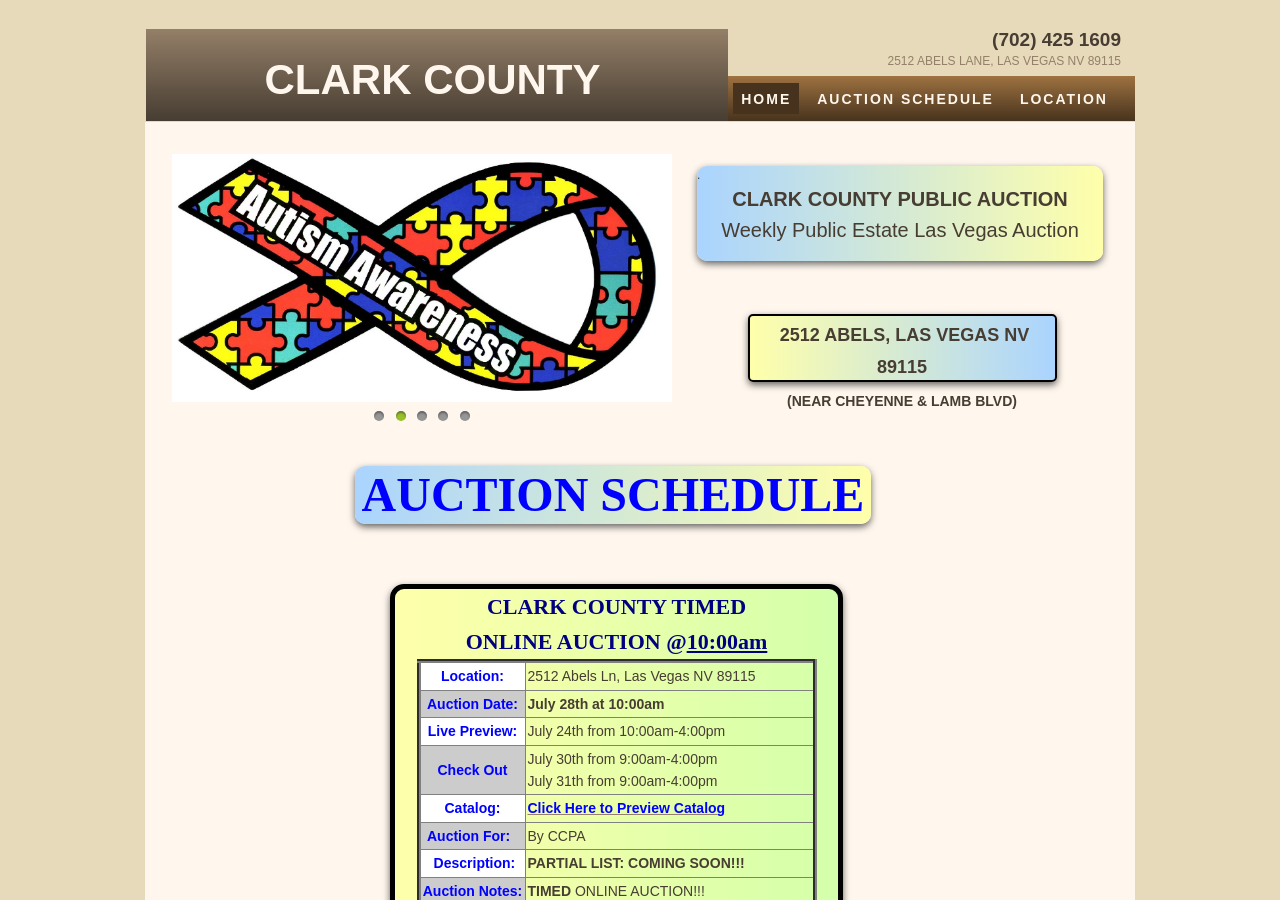
<file: index.html>
<!doctype html>

<html lang="en" dir="ltr" data-tcc-ignore="">
    <head>
        <meta http-equiv="Content-Type" content="text/html; charset=UTF-8" />
        <title>
            Public Auction - Clark County Public Auction in Las Vegas.
        </title>
        <meta http-equiv="X-UA-Compatible" content="IE=edge,chrome=1" />
        <link
            rel="stylesheet"
            type="text/css"
            href="././/site.css"
        />


        <meta http-equiv="Content-Location" content="home22.html" />
        <meta
            name="generator"
            content="Starfield Technologies; Go Daddy Website Builder 7.0.5350"
        />
        <meta
            name="description"
            content="Weekly On-line &amp; Live Public Las Vegas Auctions. Estate Liquidations, Trade Show Floor Samples, Antiques, Jewelry, Gold &amp; Silver Coins, Tools, Etc., at Clark County Public Auction."
        />
        <meta property="og:type" content="website" />
        <meta
            property="og:title"
            content="Public Auction - Clark County Public Auction in Las Vegas."
        />
        <meta
            property="og:site_name"
            content="Clark County Public Auction in Las Vegas."
        />
        <meta
            property="og:description"
            content="Weekly On-line &amp; Live Public Las Vegas Auctions. Estate Liquidations, Trade Show Floor Samples, Antiques, Jewelry, Gold &amp; Silver Coins, Tools, Etc., at Clark County Public Auction."
        />

        <link rel="shortcut icon" href="./12.jpg">
    </head>
    <body>
        <style data-inline-fonts="">
            /* vietnamese */
            @font-face {
                font-family: "Allura";
                font-style: normal;
                font-weight: 400;
                src: url(https://img1.wsimg.com/gfonts/s/allura/v23/9oRPNYsQpS4zjuA_hAgWDto.woff2)
                    format("woff2");
                unicode-range:
                    U+0102-0103, U+0110-0111, U+0128-0129, U+0168-0169,
                    U+01A0-01A1, U+01AF-01B0, U+0300-0301, U+0303-0304,
                    U+0308-0309, U+0323, U+0329, U+1EA0-1EF9, U+20AB;
            }
            /* latin-ext */
            @font-face {
                font-family: "Allura";
                font-style: normal;
                font-weight: 400;
                src: url(https://img1.wsimg.com/gfonts/s/allura/v23/9oRPNYsQpS4zjuA_hQgWDto.woff2)
                    format("woff2");
                unicode-range:
                    U+0100-02BA, U+02BD-02C5, U+02C7-02CC, U+02CE-02D7,
                    U+02DD-02FF, U+0304, U+0308, U+0329, U+1D00-1DBF,
                    U+1E00-1E9F, U+1EF2-1EFF, U+2020, U+20A0-20AB, U+20AD-20C0,
                    U+2113, U+2C60-2C7F, U+A720-A7FF;
            }
            /* latin */
            @font-face {
                font-family: "Allura";
                font-style: normal;
                font-weight: 400;
                src: url(https://img1.wsimg.com/gfonts/s/allura/v23/9oRPNYsQpS4zjuA_iwgW.woff2)
                    format("woff2");
                unicode-range:
                    U+0000-00FF, U+0131, U+0152-0153, U+02BB-02BC, U+02C6,
                    U+02DA, U+02DC, U+0304, U+0308, U+0329, U+2000-206F, U+20AC,
                    U+2122, U+2191, U+2193, U+2212, U+2215, U+FEFF, U+FFFD;
            }
            /* cyrillic */
            @font-face {
                font-family: "Amatic SC";
                font-style: normal;
                font-weight: 400;
                src: url(https://img1.wsimg.com/gfonts/s/amaticsc/v28/TUZyzwprpvBS1izr_vOEDuSfQZQ.woff2)
                    format("woff2");
                unicode-range:
                    U+0301, U+0400-045F, U+0490-0491, U+04B0-04B1, U+2116;
            }
            /* hebrew */
            @font-face {
                font-family: "Amatic SC";
                font-style: normal;
                font-weight: 400;
                src: url(https://img1.wsimg.com/gfonts/s/amaticsc/v28/TUZyzwprpvBS1izr_vOECOSfQZQ.woff2)
                    format("woff2");
                unicode-range:
                    U+0307-0308, U+0590-05FF, U+200C-2010, U+20AA, U+25CC,
                    U+FB1D-FB4F;
            }
            /* vietnamese */
            @font-face {
                font-family: "Amatic SC";
                font-style: normal;
                font-weight: 400;
                src: url(https://img1.wsimg.com/gfonts/s/amaticsc/v28/TUZyzwprpvBS1izr_vOEBeSfQZQ.woff2)
                    format("woff2");
                unicode-range:
                    U+0102-0103, U+0110-0111, U+0128-0129, U+0168-0169,
                    U+01A0-01A1, U+01AF-01B0, U+0300-0301, U+0303-0304,
                    U+0308-0309, U+0323, U+0329, U+1EA0-1EF9, U+20AB;
            }
            /* latin-ext */
            @font-face {
                font-family: "Amatic SC";
                font-style: normal;
                font-weight: 400;
                src: url(https://img1.wsimg.com/gfonts/s/amaticsc/v28/TUZyzwprpvBS1izr_vOEBOSfQZQ.woff2)
                    format("woff2");
                unicode-range:
                    U+0100-02BA, U+02BD-02C5, U+02C7-02CC, U+02CE-02D7,
                    U+02DD-02FF, U+0304, U+0308, U+0329, U+1D00-1DBF,
                    U+1E00-1E9F, U+1EF2-1EFF, U+2020, U+20A0-20AB, U+20AD-20C0,
                    U+2113, U+2C60-2C7F, U+A720-A7FF;
            }
            /* latin */
            @font-face {
                font-family: "Amatic SC";
                font-style: normal;
                font-weight: 400;
                src: url(https://img1.wsimg.com/gfonts/s/amaticsc/v28/TUZyzwprpvBS1izr_vOECuSf.woff2)
                    format("woff2");
                unicode-range:
                    U+0000-00FF, U+0131, U+0152-0153, U+02BB-02BC, U+02C6,
                    U+02DA, U+02DC, U+0304, U+0308, U+0329, U+2000-206F, U+20AC,
                    U+2122, U+2191, U+2193, U+2212, U+2215, U+FEFF, U+FFFD;
            }
            /* vietnamese */
            @font-face {
                font-family: "Arizonia";
                font-style: normal;
                font-weight: 400;
                src: url(https://img1.wsimg.com/gfonts/s/arizonia/v23/neIIzCemt4A5qa7mv5WOFqwKUQ.woff2)
                    format("woff2");
                unicode-range:
                    U+0102-0103, U+0110-0111, U+0128-0129, U+0168-0169,
                    U+01A0-01A1, U+01AF-01B0, U+0300-0301, U+0303-0304,
                    U+0308-0309, U+0323, U+0329, U+1EA0-1EF9, U+20AB;
            }
            /* latin-ext */
            @font-face {
                font-family: "Arizonia";
                font-style: normal;
                font-weight: 400;
                src: url(https://img1.wsimg.com/gfonts/s/arizonia/v23/neIIzCemt4A5qa7mv5WPFqwKUQ.woff2)
                    format("woff2");
                unicode-range:
                    U+0100-02BA, U+02BD-02C5, U+02C7-02CC, U+02CE-02D7,
                    U+02DD-02FF, U+0304, U+0308, U+0329, U+1D00-1DBF,
                    U+1E00-1E9F, U+1EF2-1EFF, U+2020, U+20A0-20AB, U+20AD-20C0,
                    U+2113, U+2C60-2C7F, U+A720-A7FF;
            }
            /* latin */
            @font-face {
                font-family: "Arizonia";
                font-style: normal;
                font-weight: 400;
                src: url(https://img1.wsimg.com/gfonts/s/arizonia/v23/neIIzCemt4A5qa7mv5WBFqw.woff2)
                    format("woff2");
                unicode-range:
                    U+0000-00FF, U+0131, U+0152-0153, U+02BB-02BC, U+02C6,
                    U+02DA, U+02DC, U+0304, U+0308, U+0329, U+2000-206F, U+20AC,
                    U+2122, U+2191, U+2193, U+2212, U+2215, U+FEFF, U+FFFD;
            }
            /* latin */
            @font-face {
                font-family: "Averia Sans Libre";
                font-style: normal;
                font-weight: 400;
                src: url(https://img1.wsimg.com/gfonts/s/averiasanslibre/v20/ga6XaxZG_G5OvCf_rt7FH3B6BHLMEdVOEoI.woff2)
                    format("woff2");
                unicode-range:
                    U+0000-00FF, U+0131, U+0152-0153, U+02BB-02BC, U+02C6,
                    U+02DA, U+02DC, U+0304, U+0308, U+0329, U+2000-206F, U+20AC,
                    U+2122, U+2191, U+2193, U+2212, U+2215, U+FEFF, U+FFFD;
            }
            /* latin */
            @font-face {
                font-family: "Cabin Sketch";
                font-style: normal;
                font-weight: 400;
                src: url(https://img1.wsimg.com/gfonts/s/cabinsketch/v23/QGYpz_kZZAGCONcK2A4bGOj8mNhN.woff2)
                    format("woff2");
                unicode-range:
                    U+0000-00FF, U+0131, U+0152-0153, U+02BB-02BC, U+02C6,
                    U+02DA, U+02DC, U+0304, U+0308, U+0329, U+2000-206F, U+20AC,
                    U+2122, U+2191, U+2193, U+2212, U+2215, U+FEFF, U+FFFD;
            }
            /* vietnamese */
            @font-face {
                font-family: "Francois One";
                font-style: normal;
                font-weight: 400;
                src: url(https://img1.wsimg.com/gfonts/s/francoisone/v22/_Xmr-H4zszafZw3A-KPSZut9zgiRi_Y.woff2)
                    format("woff2");
                unicode-range:
                    U+0102-0103, U+0110-0111, U+0128-0129, U+0168-0169,
                    U+01A0-01A1, U+01AF-01B0, U+0300-0301, U+0303-0304,
                    U+0308-0309, U+0323, U+0329, U+1EA0-1EF9, U+20AB;
            }
            /* latin-ext */
            @font-face {
                font-family: "Francois One";
                font-style: normal;
                font-weight: 400;
                src: url(https://img1.wsimg.com/gfonts/s/francoisone/v22/_Xmr-H4zszafZw3A-KPSZut9zwiRi_Y.woff2)
                    format("woff2");
                unicode-range:
                    U+0100-02BA, U+02BD-02C5, U+02C7-02CC, U+02CE-02D7,
                    U+02DD-02FF, U+0304, U+0308, U+0329, U+1D00-1DBF,
                    U+1E00-1E9F, U+1EF2-1EFF, U+2020, U+20A0-20AB, U+20AD-20C0,
                    U+2113, U+2C60-2C7F, U+A720-A7FF;
            }
            /* latin */
            @font-face {
                font-family: "Francois One";
                font-style: normal;
                font-weight: 400;
                src: url(https://img1.wsimg.com/gfonts/s/francoisone/v22/_Xmr-H4zszafZw3A-KPSZut9wQiR.woff2)
                    format("woff2");
                unicode-range:
                    U+0000-00FF, U+0131, U+0152-0153, U+02BB-02BC, U+02C6,
                    U+02DA, U+02DC, U+0304, U+0308, U+0329, U+2000-206F, U+20AC,
                    U+2122, U+2191, U+2193, U+2212, U+2215, U+FEFF, U+FFFD;
            }
            /* latin-ext */
            @font-face {
                font-family: "Fredericka the Great";
                font-style: normal;
                font-weight: 400;
                src: url(https://img1.wsimg.com/gfonts/s/frederickathegreat/v23/9Bt33CxNwt7aOctW2xjbCstzwVKsIBVV--StxbcVcg.woff2)
                    format("woff2");
                unicode-range:
                    U+0100-02BA, U+02BD-02C5, U+02C7-02CC, U+02CE-02D7,
                    U+02DD-02FF, U+0304, U+0308, U+0329, U+1D00-1DBF,
                    U+1E00-1E9F, U+1EF2-1EFF, U+2020, U+20A0-20AB, U+20AD-20C0,
                    U+2113, U+2C60-2C7F, U+A720-A7FF;
            }
            /* latin */
            @font-face {
                font-family: "Fredericka the Great";
                font-style: normal;
                font-weight: 400;
                src: url(https://img1.wsimg.com/gfonts/s/frederickathegreat/v23/9Bt33CxNwt7aOctW2xjbCstzwVKsIBVV--Sjxbc.woff2)
                    format("woff2");
                unicode-range:
                    U+0000-00FF, U+0131, U+0152-0153, U+02BB-02BC, U+02C6,
                    U+02DA, U+02DC, U+0304, U+0308, U+0329, U+2000-206F, U+20AC,
                    U+2122, U+2191, U+2193, U+2212, U+2215, U+FEFF, U+FFFD;
            }
            /* latin */
            @font-face {
                font-family: "Jacques Francois Shadow";
                font-style: normal;
                font-weight: 400;
                src: url(https://img1.wsimg.com/gfonts/s/jacquesfrancoisshadow/v27/KR1FBtOz8PKTMk-kqdkLVrvR0ECFrB6Pin-2_p8Suno.woff2)
                    format("woff2");
                unicode-range:
                    U+0000-00FF, U+0131, U+0152-0153, U+02BB-02BC, U+02C6,
                    U+02DA, U+02DC, U+0304, U+0308, U+0329, U+2000-206F, U+20AC,
                    U+2122, U+2191, U+2193, U+2212, U+2215, U+FEFF, U+FFFD;
            }
            /* latin */
            @font-face {
                font-family: "Josefin Slab";
                font-style: normal;
                font-weight: 400;
                src: url(https://img1.wsimg.com/gfonts/s/josefinslab/v29/lW-swjwOK3Ps5GSJlNNkMalNpiZe_ldbOR4W71msR349Kg.woff2)
                    format("woff2");
                unicode-range:
                    U+0000-00FF, U+0131, U+0152-0153, U+02BB-02BC, U+02C6,
                    U+02DA, U+02DC, U+0304, U+0308, U+0329, U+2000-206F, U+20AC,
                    U+2122, U+2191, U+2193, U+2212, U+2215, U+FEFF, U+FFFD;
            }
            /* latin-ext */
            @font-face {
                font-family: "Kaushan Script";
                font-style: normal;
                font-weight: 400;
                src: url(https://img1.wsimg.com/gfonts/s/kaushanscript/v19/vm8vdRfvXFLG3OLnsO15WYS5DG72wNJHMw.woff2)
                    format("woff2");
                unicode-range:
                    U+0100-02BA, U+02BD-02C5, U+02C7-02CC, U+02CE-02D7,
                    U+02DD-02FF, U+0304, U+0308, U+0329, U+1D00-1DBF,
                    U+1E00-1E9F, U+1EF2-1EFF, U+2020, U+20A0-20AB, U+20AD-20C0,
                    U+2113, U+2C60-2C7F, U+A720-A7FF;
            }
            /* latin */
            @font-face {
                font-family: "Kaushan Script";
                font-style: normal;
                font-weight: 400;
                src: url(https://img1.wsimg.com/gfonts/s/kaushanscript/v19/vm8vdRfvXFLG3OLnsO15WYS5DG74wNI.woff2)
                    format("woff2");
                unicode-range:
                    U+0000-00FF, U+0131, U+0152-0153, U+02BB-02BC, U+02C6,
                    U+02DA, U+02DC, U+0304, U+0308, U+0329, U+2000-206F, U+20AC,
                    U+2122, U+2191, U+2193, U+2212, U+2215, U+FEFF, U+FFFD;
            }
            /* latin-ext */
            @font-face {
                font-family: "Love Ya Like A Sister";
                font-style: normal;
                font-weight: 400;
                src: url(https://img1.wsimg.com/gfonts/s/loveyalikeasister/v23/R70EjzUBlOqPeouhFDfR80-0FhOqJubN-BeL-3xdgGE.woff2)
                    format("woff2");
                unicode-range:
                    U+0100-02BA, U+02BD-02C5, U+02C7-02CC, U+02CE-02D7,
                    U+02DD-02FF, U+0304, U+0308, U+0329, U+1D00-1DBF,
                    U+1E00-1E9F, U+1EF2-1EFF, U+2020, U+20A0-20AB, U+20AD-20C0,
                    U+2113, U+2C60-2C7F, U+A720-A7FF;
            }
            /* latin */
            @font-face {
                font-family: "Love Ya Like A Sister";
                font-style: normal;
                font-weight: 400;
                src: url(https://img1.wsimg.com/gfonts/s/loveyalikeasister/v23/R70EjzUBlOqPeouhFDfR80-0FhOqJubN-BeL9Xxd.woff2)
                    format("woff2");
                unicode-range:
                    U+0000-00FF, U+0131, U+0152-0153, U+02BB-02BC, U+02C6,
                    U+02DA, U+02DC, U+0304, U+0308, U+0329, U+2000-206F, U+20AC,
                    U+2122, U+2191, U+2193, U+2212, U+2215, U+FEFF, U+FFFD;
            }
            /* cyrillic-ext */
            @font-face {
                font-family: "Merriweather";
                font-style: normal;
                font-weight: 400;
                font-stretch: 100%;
                src: url(https://img1.wsimg.com/gfonts/s/merriweather/v33/u-4D0qyriQwlOrhSvowK_l5UcA6zuSYEqOzpPe3HOZJ5eX1WtLaQwmYiScCmDxhtNOKl8yDr3icaGV31GvU.woff2)
                    format("woff2");
                unicode-range:
                    U+0460-052F, U+1C80-1C8A, U+20B4, U+2DE0-2DFF, U+A640-A69F,
                    U+FE2E-FE2F;
            }
            /* cyrillic */
            @font-face {
                font-family: "Merriweather";
                font-style: normal;
                font-weight: 400;
                font-stretch: 100%;
                src: url(https://img1.wsimg.com/gfonts/s/merriweather/v33/u-4D0qyriQwlOrhSvowK_l5UcA6zuSYEqOzpPe3HOZJ5eX1WtLaQwmYiScCmDxhtNOKl8yDr3icaEF31GvU.woff2)
                    format("woff2");
                unicode-range:
                    U+0301, U+0400-045F, U+0490-0491, U+04B0-04B1, U+2116;
            }
            /* vietnamese */
            @font-face {
                font-family: "Merriweather";
                font-style: normal;
                font-weight: 400;
                font-stretch: 100%;
                src: url(https://img1.wsimg.com/gfonts/s/merriweather/v33/u-4D0qyriQwlOrhSvowK_l5UcA6zuSYEqOzpPe3HOZJ5eX1WtLaQwmYiScCmDxhtNOKl8yDr3icaG131GvU.woff2)
                    format("woff2");
                unicode-range:
                    U+0102-0103, U+0110-0111, U+0128-0129, U+0168-0169,
                    U+01A0-01A1, U+01AF-01B0, U+0300-0301, U+0303-0304,
                    U+0308-0309, U+0323, U+0329, U+1EA0-1EF9, U+20AB;
            }
            /* latin-ext */
            @font-face {
                font-family: "Merriweather";
                font-style: normal;
                font-weight: 400;
                font-stretch: 100%;
                src: url(https://img1.wsimg.com/gfonts/s/merriweather/v33/u-4D0qyriQwlOrhSvowK_l5UcA6zuSYEqOzpPe3HOZJ5eX1WtLaQwmYiScCmDxhtNOKl8yDr3icaGl31GvU.woff2)
                    format("woff2");
                unicode-range:
                    U+0100-02BA, U+02BD-02C5, U+02C7-02CC, U+02CE-02D7,
                    U+02DD-02FF, U+0304, U+0308, U+0329, U+1D00-1DBF,
                    U+1E00-1E9F, U+1EF2-1EFF, U+2020, U+20A0-20AB, U+20AD-20C0,
                    U+2113, U+2C60-2C7F, U+A720-A7FF;
            }
            /* latin */
            @font-face {
                font-family: "Merriweather";
                font-style: normal;
                font-weight: 400;
                font-stretch: 100%;
                src: url(https://img1.wsimg.com/gfonts/s/merriweather/v33/u-4D0qyriQwlOrhSvowK_l5UcA6zuSYEqOzpPe3HOZJ5eX1WtLaQwmYiScCmDxhtNOKl8yDr3icaFF31.woff2)
                    format("woff2");
                unicode-range:
                    U+0000-00FF, U+0131, U+0152-0153, U+02BB-02BC, U+02C6,
                    U+02DA, U+02DC, U+0304, U+0308, U+0329, U+2000-206F, U+20AC,
                    U+2122, U+2191, U+2193, U+2212, U+2215, U+FEFF, U+FFFD;
            }
            /* latin-ext */
            @font-face {
                font-family: "Offside";
                font-style: normal;
                font-weight: 400;
                src: url(https://img1.wsimg.com/gfonts/s/offside/v26/HI_KiYMWKa9QrAykc5joR6-d.woff2)
                    format("woff2");
                unicode-range:
                    U+0100-02BA, U+02BD-02C5, U+02C7-02CC, U+02CE-02D7,
                    U+02DD-02FF, U+0304, U+0308, U+0329, U+1D00-1DBF,
                    U+1E00-1E9F, U+1EF2-1EFF, U+2020, U+20A0-20AB, U+20AD-20C0,
                    U+2113, U+2C60-2C7F, U+A720-A7FF;
            }
            /* latin */
            @font-face {
                font-family: "Offside";
                font-style: normal;
                font-weight: 400;
                src: url(https://img1.wsimg.com/gfonts/s/offside/v26/HI_KiYMWKa9QrAykc5boRw.woff2)
                    format("woff2");
                unicode-range:
                    U+0000-00FF, U+0131, U+0152-0153, U+02BB-02BC, U+02C6,
                    U+02DA, U+02DC, U+0304, U+0308, U+0329, U+2000-206F, U+20AC,
                    U+2122, U+2191, U+2193, U+2212, U+2215, U+FEFF, U+FFFD;
            }
            /* cyrillic-ext */
            @font-face {
                font-family: "Open Sans";
                font-style: normal;
                font-weight: 400;
                font-stretch: 100%;
                src: url(https://img1.wsimg.com/gfonts/s/opensans/v44/memSYaGs126MiZpBA-UvWbX2vVnXBbObj2OVZyOOSr4dVJWUgsjZ0B4taVIGxA.woff2)
                    format("woff2");
                unicode-range:
                    U+0460-052F, U+1C80-1C8A, U+20B4, U+2DE0-2DFF, U+A640-A69F,
                    U+FE2E-FE2F;
            }
            /* cyrillic */
            @font-face {
                font-family: "Open Sans";
                font-style: normal;
                font-weight: 400;
                font-stretch: 100%;
                src: url(https://img1.wsimg.com/gfonts/s/opensans/v44/memSYaGs126MiZpBA-UvWbX2vVnXBbObj2OVZyOOSr4dVJWUgsjZ0B4kaVIGxA.woff2)
                    format("woff2");
                unicode-range:
                    U+0301, U+0400-045F, U+0490-0491, U+04B0-04B1, U+2116;
            }
            /* greek-ext */
            @font-face {
                font-family: "Open Sans";
                font-style: normal;
                font-weight: 400;
                font-stretch: 100%;
                src: url(https://img1.wsimg.com/gfonts/s/opensans/v44/memSYaGs126MiZpBA-UvWbX2vVnXBbObj2OVZyOOSr4dVJWUgsjZ0B4saVIGxA.woff2)
                    format("woff2");
                unicode-range: U+1F00-1FFF;
            }
            /* greek */
            @font-face {
                font-family: "Open Sans";
                font-style: normal;
                font-weight: 400;
                font-stretch: 100%;
                src: url(https://img1.wsimg.com/gfonts/s/opensans/v44/memSYaGs126MiZpBA-UvWbX2vVnXBbObj2OVZyOOSr4dVJWUgsjZ0B4jaVIGxA.woff2)
                    format("woff2");
                unicode-range:
                    U+0370-0377, U+037A-037F, U+0384-038A, U+038C, U+038E-03A1,
                    U+03A3-03FF;
            }
            /* hebrew */
            @font-face {
                font-family: "Open Sans";
                font-style: normal;
                font-weight: 400;
                font-stretch: 100%;
                src: url(https://img1.wsimg.com/gfonts/s/opensans/v44/memSYaGs126MiZpBA-UvWbX2vVnXBbObj2OVZyOOSr4dVJWUgsjZ0B4iaVIGxA.woff2)
                    format("woff2");
                unicode-range:
                    U+0307-0308, U+0590-05FF, U+200C-2010, U+20AA, U+25CC,
                    U+FB1D-FB4F;
            }
            /* math */
            @font-face {
                font-family: "Open Sans";
                font-style: normal;
                font-weight: 400;
                font-stretch: 100%;
                src: url(https://img1.wsimg.com/gfonts/s/opensans/v44/memSYaGs126MiZpBA-UvWbX2vVnXBbObj2OVZyOOSr4dVJWUgsjZ0B5caVIGxA.woff2)
                    format("woff2");
                unicode-range:
                    U+0302-0303, U+0305, U+0307-0308, U+0310, U+0312, U+0315,
                    U+031A, U+0326-0327, U+032C, U+032F-0330, U+0332-0333,
                    U+0338, U+033A, U+0346, U+034D, U+0391-03A1, U+03A3-03A9,
                    U+03B1-03C9, U+03D1, U+03D5-03D6, U+03F0-03F1, U+03F4-03F5,
                    U+2016-2017, U+2034-2038, U+203C, U+2040, U+2043, U+2047,
                    U+2050, U+2057, U+205F, U+2070-2071, U+2074-208E,
                    U+2090-209C, U+20D0-20DC, U+20E1, U+20E5-20EF, U+2100-2112,
                    U+2114-2115, U+2117-2121, U+2123-214F, U+2190, U+2192,
                    U+2194-21AE, U+21B0-21E5, U+21F1-21F2, U+21F4-2211,
                    U+2213-2214, U+2216-22FF, U+2308-230B, U+2310, U+2319,
                    U+231C-2321, U+2336-237A, U+237C, U+2395, U+239B-23B7,
                    U+23D0, U+23DC-23E1, U+2474-2475, U+25AF, U+25B3, U+25B7,
                    U+25BD, U+25C1, U+25CA, U+25CC, U+25FB, U+266D-266F,
                    U+27C0-27FF, U+2900-2AFF, U+2B0E-2B11, U+2B30-2B4C, U+2BFE,
                    U+3030, U+FF5B, U+FF5D, U+1D400-1D7FF, U+1EE00-1EEFF;
            }
            /* symbols */
            @font-face {
                font-family: "Open Sans";
                font-style: normal;
                font-weight: 400;
                font-stretch: 100%;
                src: url(https://img1.wsimg.com/gfonts/s/opensans/v44/memSYaGs126MiZpBA-UvWbX2vVnXBbObj2OVZyOOSr4dVJWUgsjZ0B5OaVIGxA.woff2)
                    format("woff2");
                unicode-range:
                    U+0001-000C, U+000E-001F, U+007F-009F, U+20DD-20E0,
                    U+20E2-20E4, U+2150-218F, U+2190, U+2192, U+2194-2199,
                    U+21AF, U+21E6-21F0, U+21F3, U+2218-2219, U+2299,
                    U+22C4-22C6, U+2300-243F, U+2440-244A, U+2460-24FF,
                    U+25A0-27BF, U+2800-28FF, U+2921-2922, U+2981, U+29BF,
                    U+29EB, U+2B00-2BFF, U+4DC0-4DFF, U+FFF9-FFFB,
                    U+10140-1018E, U+10190-1019C, U+101A0, U+101D0-101FD,
                    U+102E0-102FB, U+10E60-10E7E, U+1D2C0-1D2D3, U+1D2E0-1D37F,
                    U+1F000-1F0FF, U+1F100-1F1AD, U+1F1E6-1F1FF, U+1F30D-1F30F,
                    U+1F315, U+1F31C, U+1F31E, U+1F320-1F32C, U+1F336, U+1F378,
                    U+1F37D, U+1F382, U+1F393-1F39F, U+1F3A7-1F3A8,
                    U+1F3AC-1F3AF, U+1F3C2, U+1F3C4-1F3C6, U+1F3CA-1F3CE,
                    U+1F3D4-1F3E0, U+1F3ED, U+1F3F1-1F3F3, U+1F3F5-1F3F7,
                    U+1F408, U+1F415, U+1F41F, U+1F426, U+1F43F, U+1F441-1F442,
                    U+1F444, U+1F446-1F449, U+1F44C-1F44E, U+1F453, U+1F46A,
                    U+1F47D, U+1F4A3, U+1F4B0, U+1F4B3, U+1F4B9, U+1F4BB,
                    U+1F4BF, U+1F4C8-1F4CB, U+1F4D6, U+1F4DA, U+1F4DF,
                    U+1F4E3-1F4E6, U+1F4EA-1F4ED, U+1F4F7, U+1F4F9-1F4FB,
                    U+1F4FD-1F4FE, U+1F503, U+1F507-1F50B, U+1F50D,
                    U+1F512-1F513, U+1F53E-1F54A, U+1F54F-1F5FA, U+1F610,
                    U+1F650-1F67F, U+1F687, U+1F68D, U+1F691, U+1F694, U+1F698,
                    U+1F6AD, U+1F6B2, U+1F6B9-1F6BA, U+1F6BC, U+1F6C6-1F6CF,
                    U+1F6D3-1F6D7, U+1F6E0-1F6EA, U+1F6F0-1F6F3, U+1F6F7-1F6FC,
                    U+1F700-1F7FF, U+1F800-1F80B, U+1F810-1F847, U+1F850-1F859,
                    U+1F860-1F887, U+1F890-1F8AD, U+1F8B0-1F8BB, U+1F8C0-1F8C1,
                    U+1F900-1F90B, U+1F93B, U+1F946, U+1F984, U+1F996, U+1F9E9,
                    U+1FA00-1FA6F, U+1FA70-1FA7C, U+1FA80-1FA89, U+1FA8F-1FAC6,
                    U+1FACE-1FADC, U+1FADF-1FAE9, U+1FAF0-1FAF8, U+1FB00-1FBFF;
            }
            /* vietnamese */
            @font-face {
                font-family: "Open Sans";
                font-style: normal;
                font-weight: 400;
                font-stretch: 100%;
                src: url(https://img1.wsimg.com/gfonts/s/opensans/v44/memSYaGs126MiZpBA-UvWbX2vVnXBbObj2OVZyOOSr4dVJWUgsjZ0B4vaVIGxA.woff2)
                    format("woff2");
                unicode-range:
                    U+0102-0103, U+0110-0111, U+0128-0129, U+0168-0169,
                    U+01A0-01A1, U+01AF-01B0, U+0300-0301, U+0303-0304,
                    U+0308-0309, U+0323, U+0329, U+1EA0-1EF9, U+20AB;
            }
            /* latin-ext */
            @font-face {
                font-family: "Open Sans";
                font-style: normal;
                font-weight: 400;
                font-stretch: 100%;
                src: url(https://img1.wsimg.com/gfonts/s/opensans/v44/memSYaGs126MiZpBA-UvWbX2vVnXBbObj2OVZyOOSr4dVJWUgsjZ0B4uaVIGxA.woff2)
                    format("woff2");
                unicode-range:
                    U+0100-02BA, U+02BD-02C5, U+02C7-02CC, U+02CE-02D7,
                    U+02DD-02FF, U+0304, U+0308, U+0329, U+1D00-1DBF,
                    U+1E00-1E9F, U+1EF2-1EFF, U+2020, U+20A0-20AB, U+20AD-20C0,
                    U+2113, U+2C60-2C7F, U+A720-A7FF;
            }
            /* latin */
            @font-face {
                font-family: "Open Sans";
                font-style: normal;
                font-weight: 400;
                font-stretch: 100%;
                src: url(https://img1.wsimg.com/gfonts/s/opensans/v44/memSYaGs126MiZpBA-UvWbX2vVnXBbObj2OVZyOOSr4dVJWUgsjZ0B4gaVI.woff2)
                    format("woff2");
                unicode-range:
                    U+0000-00FF, U+0131, U+0152-0153, U+02BB-02BC, U+02C6,
                    U+02DA, U+02DC, U+0304, U+0308, U+0329, U+2000-206F, U+20AC,
                    U+2122, U+2191, U+2193, U+2212, U+2215, U+FEFF, U+FFFD;
            }
            /* cyrillic-ext */
            @font-face {
                font-family: "Oswald";
                font-style: normal;
                font-weight: 400;
                src: url(https://img1.wsimg.com/gfonts/s/oswald/v57/TK3_WkUHHAIjg75cFRf3bXL8LICs1_FvsUtiZTaR.woff2)
                    format("woff2");
                unicode-range:
                    U+0460-052F, U+1C80-1C8A, U+20B4, U+2DE0-2DFF, U+A640-A69F,
                    U+FE2E-FE2F;
            }
            /* cyrillic */
            @font-face {
                font-family: "Oswald";
                font-style: normal;
                font-weight: 400;
                src: url(https://img1.wsimg.com/gfonts/s/oswald/v57/TK3_WkUHHAIjg75cFRf3bXL8LICs1_FvsUJiZTaR.woff2)
                    format("woff2");
                unicode-range:
                    U+0301, U+0400-045F, U+0490-0491, U+04B0-04B1, U+2116;
            }
            /* vietnamese */
            @font-face {
                font-family: "Oswald";
                font-style: normal;
                font-weight: 400;
                src: url(https://img1.wsimg.com/gfonts/s/oswald/v57/TK3_WkUHHAIjg75cFRf3bXL8LICs1_FvsUliZTaR.woff2)
                    format("woff2");
                unicode-range:
                    U+0102-0103, U+0110-0111, U+0128-0129, U+0168-0169,
                    U+01A0-01A1, U+01AF-01B0, U+0300-0301, U+0303-0304,
                    U+0308-0309, U+0323, U+0329, U+1EA0-1EF9, U+20AB;
            }
            /* latin-ext */
            @font-face {
                font-family: "Oswald";
                font-style: normal;
                font-weight: 400;
                src: url(https://img1.wsimg.com/gfonts/s/oswald/v57/TK3_WkUHHAIjg75cFRf3bXL8LICs1_FvsUhiZTaR.woff2)
                    format("woff2");
                unicode-range:
                    U+0100-02BA, U+02BD-02C5, U+02C7-02CC, U+02CE-02D7,
                    U+02DD-02FF, U+0304, U+0308, U+0329, U+1D00-1DBF,
                    U+1E00-1E9F, U+1EF2-1EFF, U+2020, U+20A0-20AB, U+20AD-20C0,
                    U+2113, U+2C60-2C7F, U+A720-A7FF;
            }
            /* latin */
            @font-face {
                font-family: "Oswald";
                font-style: normal;
                font-weight: 400;
                src: url(https://img1.wsimg.com/gfonts/s/oswald/v57/TK3_WkUHHAIjg75cFRf3bXL8LICs1_FvsUZiZQ.woff2)
                    format("woff2");
                unicode-range:
                    U+0000-00FF, U+0131, U+0152-0153, U+02BB-02BC, U+02C6,
                    U+02DA, U+02DC, U+0304, U+0308, U+0329, U+2000-206F, U+20AC,
                    U+2122, U+2191, U+2193, U+2212, U+2215, U+FEFF, U+FFFD;
            }
            /* latin-ext */
            @font-face {
                font-family: "Over the Rainbow";
                font-style: normal;
                font-weight: 400;
                src: url(https://img1.wsimg.com/gfonts/s/overtherainbow/v23/11haGoXG1k_HKhMLUWz7Mc7vvW5ulvqs9eA2.woff2)
                    format("woff2");
                unicode-range:
                    U+0100-02BA, U+02BD-02C5, U+02C7-02CC, U+02CE-02D7,
                    U+02DD-02FF, U+0304, U+0308, U+0329, U+1D00-1DBF,
                    U+1E00-1E9F, U+1EF2-1EFF, U+2020, U+20A0-20AB, U+20AD-20C0,
                    U+2113, U+2C60-2C7F, U+A720-A7FF;
            }
            /* latin */
            @font-face {
                font-family: "Over the Rainbow";
                font-style: normal;
                font-weight: 400;
                src: url(https://img1.wsimg.com/gfonts/s/overtherainbow/v23/11haGoXG1k_HKhMLUWz7Mc7vvW5ulvSs9Q.woff2)
                    format("woff2");
                unicode-range:
                    U+0000-00FF, U+0131, U+0152-0153, U+02BB-02BC, U+02C6,
                    U+02DA, U+02DC, U+0304, U+0308, U+0329, U+2000-206F, U+20AC,
                    U+2122, U+2191, U+2193, U+2212, U+2215, U+FEFF, U+FFFD;
            }
            /* cyrillic-ext */
            @font-face {
                font-family: "Pacifico";
                font-style: normal;
                font-weight: 400;
                src: url(https://img1.wsimg.com/gfonts/s/pacifico/v23/FwZY7-Qmy14u9lezJ-6K6MmTpA.woff2)
                    format("woff2");
                unicode-range:
                    U+0460-052F, U+1C80-1C8A, U+20B4, U+2DE0-2DFF, U+A640-A69F,
                    U+FE2E-FE2F;
            }
            /* cyrillic */
            @font-face {
                font-family: "Pacifico";
                font-style: normal;
                font-weight: 400;
                src: url(https://img1.wsimg.com/gfonts/s/pacifico/v23/FwZY7-Qmy14u9lezJ-6D6MmTpA.woff2)
                    format("woff2");
                unicode-range:
                    U+0301, U+0400-045F, U+0490-0491, U+04B0-04B1, U+2116;
            }
            /* vietnamese */
            @font-face {
                font-family: "Pacifico";
                font-style: normal;
                font-weight: 400;
                src: url(https://img1.wsimg.com/gfonts/s/pacifico/v23/FwZY7-Qmy14u9lezJ-6I6MmTpA.woff2)
                    format("woff2");
                unicode-range:
                    U+0102-0103, U+0110-0111, U+0128-0129, U+0168-0169,
                    U+01A0-01A1, U+01AF-01B0, U+0300-0301, U+0303-0304,
                    U+0308-0309, U+0323, U+0329, U+1EA0-1EF9, U+20AB;
            }
            /* latin-ext */
            @font-face {
                font-family: "Pacifico";
                font-style: normal;
                font-weight: 400;
                src: url(https://img1.wsimg.com/gfonts/s/pacifico/v23/FwZY7-Qmy14u9lezJ-6J6MmTpA.woff2)
                    format("woff2");
                unicode-range:
                    U+0100-02BA, U+02BD-02C5, U+02C7-02CC, U+02CE-02D7,
                    U+02DD-02FF, U+0304, U+0308, U+0329, U+1D00-1DBF,
                    U+1E00-1E9F, U+1EF2-1EFF, U+2020, U+20A0-20AB, U+20AD-20C0,
                    U+2113, U+2C60-2C7F, U+A720-A7FF;
            }
            /* latin */
            @font-face {
                font-family: "Pacifico";
                font-style: normal;
                font-weight: 400;
                src: url(https://img1.wsimg.com/gfonts/s/pacifico/v23/FwZY7-Qmy14u9lezJ-6H6Mk.woff2)
                    format("woff2");
                unicode-range:
                    U+0000-00FF, U+0131, U+0152-0153, U+02BB-02BC, U+02C6,
                    U+02DA, U+02DC, U+0304, U+0308, U+0329, U+2000-206F, U+20AC,
                    U+2122, U+2191, U+2193, U+2212, U+2215, U+FEFF, U+FFFD;
            }
            /* latin-ext */
            @font-face {
                font-family: "Romanesco";
                font-style: normal;
                font-weight: 400;
                src: url(https://img1.wsimg.com/gfonts/s/romanesco/v22/w8gYH2ozQOY7_r_J7mSX1XYKmOo.woff2)
                    format("woff2");
                unicode-range:
                    U+0100-02BA, U+02BD-02C5, U+02C7-02CC, U+02CE-02D7,
                    U+02DD-02FF, U+0304, U+0308, U+0329, U+1D00-1DBF,
                    U+1E00-1E9F, U+1EF2-1EFF, U+2020, U+20A0-20AB, U+20AD-20C0,
                    U+2113, U+2C60-2C7F, U+A720-A7FF;
            }
            /* latin */
            @font-face {
                font-family: "Romanesco";
                font-style: normal;
                font-weight: 400;
                src: url(https://img1.wsimg.com/gfonts/s/romanesco/v22/w8gYH2ozQOY7_r_J7mSX23YK.woff2)
                    format("woff2");
                unicode-range:
                    U+0000-00FF, U+0131, U+0152-0153, U+02BB-02BC, U+02C6,
                    U+02DA, U+02DC, U+0304, U+0308, U+0329, U+2000-206F, U+20AC,
                    U+2122, U+2191, U+2193, U+2212, U+2215, U+FEFF, U+FFFD;
            }
            /* latin-ext */
            @font-face {
                font-family: "Sacramento";
                font-style: normal;
                font-weight: 400;
                src: url(https://img1.wsimg.com/gfonts/s/sacramento/v17/buEzpo6gcdjy0EiZMBUG4CMf_exL.woff2)
                    format("woff2");
                unicode-range:
                    U+0100-02BA, U+02BD-02C5, U+02C7-02CC, U+02CE-02D7,
                    U+02DD-02FF, U+0304, U+0308, U+0329, U+1D00-1DBF,
                    U+1E00-1E9F, U+1EF2-1EFF, U+2020, U+20A0-20AB, U+20AD-20C0,
                    U+2113, U+2C60-2C7F, U+A720-A7FF;
            }
            /* latin */
            @font-face {
                font-family: "Sacramento";
                font-style: normal;
                font-weight: 400;
                src: url(https://img1.wsimg.com/gfonts/s/sacramento/v17/buEzpo6gcdjy0EiZMBUG4C0f_Q.woff2)
                    format("woff2");
                unicode-range:
                    U+0000-00FF, U+0131, U+0152-0153, U+02BB-02BC, U+02C6,
                    U+02DA, U+02DC, U+0304, U+0308, U+0329, U+2000-206F, U+20AC,
                    U+2122, U+2191, U+2193, U+2212, U+2215, U+FEFF, U+FFFD;
            }
            /* latin-ext */
            @font-face {
                font-family: "Seaweed Script";
                font-style: normal;
                font-weight: 400;
                src: url(https://img1.wsimg.com/gfonts/s/seaweedscript/v17/bx6cNx6Tne2pxOATYE8C_Rsoe3WA8qY2VQ.woff2)
                    format("woff2");
                unicode-range:
                    U+0100-02BA, U+02BD-02C5, U+02C7-02CC, U+02CE-02D7,
                    U+02DD-02FF, U+0304, U+0308, U+0329, U+1D00-1DBF,
                    U+1E00-1E9F, U+1EF2-1EFF, U+2020, U+20A0-20AB, U+20AD-20C0,
                    U+2113, U+2C60-2C7F, U+A720-A7FF;
            }
            /* latin */
            @font-face {
                font-family: "Seaweed Script";
                font-style: normal;
                font-weight: 400;
                src: url(https://img1.wsimg.com/gfonts/s/seaweedscript/v17/bx6cNx6Tne2pxOATYE8C_Rsoe3WO8qY.woff2)
                    format("woff2");
                unicode-range:
                    U+0000-00FF, U+0131, U+0152-0153, U+02BB-02BC, U+02C6,
                    U+02DA, U+02DC, U+0304, U+0308, U+0329, U+2000-206F, U+20AC,
                    U+2122, U+2191, U+2193, U+2212, U+2215, U+FEFF, U+FFFD;
            }
            /* latin-ext */
            @font-face {
                font-family: "Special Elite";
                font-style: normal;
                font-weight: 400;
                src: url(https://img1.wsimg.com/gfonts/s/specialelite/v20/XLYgIZbkc4JPUL5CVArUVL0ntn4OSEFt.woff2)
                    format("woff2");
                unicode-range:
                    U+0100-02BA, U+02BD-02C5, U+02C7-02CC, U+02CE-02D7,
                    U+02DD-02FF, U+0304, U+0308, U+0329, U+1D00-1DBF,
                    U+1E00-1E9F, U+1EF2-1EFF, U+2020, U+20A0-20AB, U+20AD-20C0,
                    U+2113, U+2C60-2C7F, U+A720-A7FF;
            }
            /* latin */
            @font-face {
                font-family: "Special Elite";
                font-style: normal;
                font-weight: 400;
                src: url(https://img1.wsimg.com/gfonts/s/specialelite/v20/XLYgIZbkc4JPUL5CVArUVL0ntnAOSA.woff2)
                    format("woff2");
                unicode-range:
                    U+0000-00FF, U+0131, U+0152-0153, U+02BB-02BC, U+02C6,
                    U+02DA, U+02DC, U+0304, U+0308, U+0329, U+2000-206F, U+20AC,
                    U+2122, U+2191, U+2193, U+2212, U+2215, U+FEFF, U+FFFD;
            }

            /* cyrillic-ext */
            @font-face {
                font-family: "Open Sans";
                font-style: normal;
                font-weight: 300;
                font-stretch: 100%;
                src: url(https://img1.wsimg.com/gfonts/s/opensans/v44/memvYaGs126MiZpBA-UvWbX2vVnXBbObj2OVTSKmu1aB.woff2)
                    format("woff2");
                unicode-range:
                    U+0460-052F, U+1C80-1C8A, U+20B4, U+2DE0-2DFF, U+A640-A69F,
                    U+FE2E-FE2F;
            }
            /* cyrillic */
            @font-face {
                font-family: "Open Sans";
                font-style: normal;
                font-weight: 300;
                font-stretch: 100%;
                src: url(https://img1.wsimg.com/gfonts/s/opensans/v44/memvYaGs126MiZpBA-UvWbX2vVnXBbObj2OVTSumu1aB.woff2)
                    format("woff2");
                unicode-range:
                    U+0301, U+0400-045F, U+0490-0491, U+04B0-04B1, U+2116;
            }
            /* greek-ext */
            @font-face {
                font-family: "Open Sans";
                font-style: normal;
                font-weight: 300;
                font-stretch: 100%;
                src: url(https://img1.wsimg.com/gfonts/s/opensans/v44/memvYaGs126MiZpBA-UvWbX2vVnXBbObj2OVTSOmu1aB.woff2)
                    format("woff2");
                unicode-range: U+1F00-1FFF;
            }
            /* greek */
            @font-face {
                font-family: "Open Sans";
                font-style: normal;
                font-weight: 300;
                font-stretch: 100%;
                src: url(https://img1.wsimg.com/gfonts/s/opensans/v44/memvYaGs126MiZpBA-UvWbX2vVnXBbObj2OVTSymu1aB.woff2)
                    format("woff2");
                unicode-range:
                    U+0370-0377, U+037A-037F, U+0384-038A, U+038C, U+038E-03A1,
                    U+03A3-03FF;
            }
            /* hebrew */
            @font-face {
                font-family: "Open Sans";
                font-style: normal;
                font-weight: 300;
                font-stretch: 100%;
                src: url(https://img1.wsimg.com/gfonts/s/opensans/v44/memvYaGs126MiZpBA-UvWbX2vVnXBbObj2OVTS2mu1aB.woff2)
                    format("woff2");
                unicode-range:
                    U+0307-0308, U+0590-05FF, U+200C-2010, U+20AA, U+25CC,
                    U+FB1D-FB4F;
            }
            /* math */
            @font-face {
                font-family: "Open Sans";
                font-style: normal;
                font-weight: 300;
                font-stretch: 100%;
                src: url(https://img1.wsimg.com/gfonts/s/opensans/v44/memvYaGs126MiZpBA-UvWbX2vVnXBbObj2OVTVOmu1aB.woff2)
                    format("woff2");
                unicode-range:
                    U+0302-0303, U+0305, U+0307-0308, U+0310, U+0312, U+0315,
                    U+031A, U+0326-0327, U+032C, U+032F-0330, U+0332-0333,
                    U+0338, U+033A, U+0346, U+034D, U+0391-03A1, U+03A3-03A9,
                    U+03B1-03C9, U+03D1, U+03D5-03D6, U+03F0-03F1, U+03F4-03F5,
                    U+2016-2017, U+2034-2038, U+203C, U+2040, U+2043, U+2047,
                    U+2050, U+2057, U+205F, U+2070-2071, U+2074-208E,
                    U+2090-209C, U+20D0-20DC, U+20E1, U+20E5-20EF, U+2100-2112,
                    U+2114-2115, U+2117-2121, U+2123-214F, U+2190, U+2192,
                    U+2194-21AE, U+21B0-21E5, U+21F1-21F2, U+21F4-2211,
                    U+2213-2214, U+2216-22FF, U+2308-230B, U+2310, U+2319,
                    U+231C-2321, U+2336-237A, U+237C, U+2395, U+239B-23B7,
                    U+23D0, U+23DC-23E1, U+2474-2475, U+25AF, U+25B3, U+25B7,
                    U+25BD, U+25C1, U+25CA, U+25CC, U+25FB, U+266D-266F,
                    U+27C0-27FF, U+2900-2AFF, U+2B0E-2B11, U+2B30-2B4C, U+2BFE,
                    U+3030, U+FF5B, U+FF5D, U+1D400-1D7FF, U+1EE00-1EEFF;
            }
            /* symbols */
            @font-face {
                font-family: "Open Sans";
                font-style: normal;
                font-weight: 300;
                font-stretch: 100%;
                src: url(https://img1.wsimg.com/gfonts/s/opensans/v44/memvYaGs126MiZpBA-UvWbX2vVnXBbObj2OVTUGmu1aB.woff2)
                    format("woff2");
                unicode-range:
                    U+0001-000C, U+000E-001F, U+007F-009F, U+20DD-20E0,
                    U+20E2-20E4, U+2150-218F, U+2190, U+2192, U+2194-2199,
                    U+21AF, U+21E6-21F0, U+21F3, U+2218-2219, U+2299,
                    U+22C4-22C6, U+2300-243F, U+2440-244A, U+2460-24FF,
                    U+25A0-27BF, U+2800-28FF, U+2921-2922, U+2981, U+29BF,
                    U+29EB, U+2B00-2BFF, U+4DC0-4DFF, U+FFF9-FFFB,
                    U+10140-1018E, U+10190-1019C, U+101A0, U+101D0-101FD,
                    U+102E0-102FB, U+10E60-10E7E, U+1D2C0-1D2D3, U+1D2E0-1D37F,
                    U+1F000-1F0FF, U+1F100-1F1AD, U+1F1E6-1F1FF, U+1F30D-1F30F,
                    U+1F315, U+1F31C, U+1F31E, U+1F320-1F32C, U+1F336, U+1F378,
                    U+1F37D, U+1F382, U+1F393-1F39F, U+1F3A7-1F3A8,
                    U+1F3AC-1F3AF, U+1F3C2, U+1F3C4-1F3C6, U+1F3CA-1F3CE,
                    U+1F3D4-1F3E0, U+1F3ED, U+1F3F1-1F3F3, U+1F3F5-1F3F7,
                    U+1F408, U+1F415, U+1F41F, U+1F426, U+1F43F, U+1F441-1F442,
                    U+1F444, U+1F446-1F449, U+1F44C-1F44E, U+1F453, U+1F46A,
                    U+1F47D, U+1F4A3, U+1F4B0, U+1F4B3, U+1F4B9, U+1F4BB,
                    U+1F4BF, U+1F4C8-1F4CB, U+1F4D6, U+1F4DA, U+1F4DF,
                    U+1F4E3-1F4E6, U+1F4EA-1F4ED, U+1F4F7, U+1F4F9-1F4FB,
                    U+1F4FD-1F4FE, U+1F503, U+1F507-1F50B, U+1F50D,
                    U+1F512-1F513, U+1F53E-1F54A, U+1F54F-1F5FA, U+1F610,
                    U+1F650-1F67F, U+1F687, U+1F68D, U+1F691, U+1F694, U+1F698,
                    U+1F6AD, U+1F6B2, U+1F6B9-1F6BA, U+1F6BC, U+1F6C6-1F6CF,
                    U+1F6D3-1F6D7, U+1F6E0-1F6EA, U+1F6F0-1F6F3, U+1F6F7-1F6FC,
                    U+1F700-1F7FF, U+1F800-1F80B, U+1F810-1F847, U+1F850-1F859,
                    U+1F860-1F887, U+1F890-1F8AD, U+1F8B0-1F8BB, U+1F8C0-1F8C1,
                    U+1F900-1F90B, U+1F93B, U+1F946, U+1F984, U+1F996, U+1F9E9,
                    U+1FA00-1FA6F, U+1FA70-1FA7C, U+1FA80-1FA89, U+1FA8F-1FAC6,
                    U+1FACE-1FADC, U+1FADF-1FAE9, U+1FAF0-1FAF8, U+1FB00-1FBFF;
            }
            /* vietnamese */
            @font-face {
                font-family: "Open Sans";
                font-style: normal;
                font-weight: 300;
                font-stretch: 100%;
                src: url(https://img1.wsimg.com/gfonts/s/opensans/v44/memvYaGs126MiZpBA-UvWbX2vVnXBbObj2OVTSCmu1aB.woff2)
                    format("woff2");
                unicode-range:
                    U+0102-0103, U+0110-0111, U+0128-0129, U+0168-0169,
                    U+01A0-01A1, U+01AF-01B0, U+0300-0301, U+0303-0304,
                    U+0308-0309, U+0323, U+0329, U+1EA0-1EF9, U+20AB;
            }
            /* latin-ext */
            @font-face {
                font-family: "Open Sans";
                font-style: normal;
                font-weight: 300;
                font-stretch: 100%;
                src: url(https://img1.wsimg.com/gfonts/s/opensans/v44/memvYaGs126MiZpBA-UvWbX2vVnXBbObj2OVTSGmu1aB.woff2)
                    format("woff2");
                unicode-range:
                    U+0100-02BA, U+02BD-02C5, U+02C7-02CC, U+02CE-02D7,
                    U+02DD-02FF, U+0304, U+0308, U+0329, U+1D00-1DBF,
                    U+1E00-1E9F, U+1EF2-1EFF, U+2020, U+20A0-20AB, U+20AD-20C0,
                    U+2113, U+2C60-2C7F, U+A720-A7FF;
            }
            /* latin */
            @font-face {
                font-family: "Open Sans";
                font-style: normal;
                font-weight: 300;
                font-stretch: 100%;
                src: url(https://img1.wsimg.com/gfonts/s/opensans/v44/memvYaGs126MiZpBA-UvWbX2vVnXBbObj2OVTS-muw.woff2)
                    format("woff2");
                unicode-range:
                    U+0000-00FF, U+0131, U+0152-0153, U+02BB-02BC, U+02C6,
                    U+02DA, U+02DC, U+0304, U+0308, U+0329, U+2000-206F, U+20AC,
                    U+2122, U+2191, U+2193, U+2212, U+2215, U+FEFF, U+FFFD;
            }
            /* cyrillic-ext */
            @font-face {
                font-family: "Open Sans";
                font-style: normal;
                font-weight: 400;
                font-stretch: 100%;
                src: url(https://img1.wsimg.com/gfonts/s/opensans/v44/memvYaGs126MiZpBA-UvWbX2vVnXBbObj2OVTSKmu1aB.woff2)
                    format("woff2");
                unicode-range:
                    U+0460-052F, U+1C80-1C8A, U+20B4, U+2DE0-2DFF, U+A640-A69F,
                    U+FE2E-FE2F;
            }
            /* cyrillic */
            @font-face {
                font-family: "Open Sans";
                font-style: normal;
                font-weight: 400;
                font-stretch: 100%;
                src: url(https://img1.wsimg.com/gfonts/s/opensans/v44/memvYaGs126MiZpBA-UvWbX2vVnXBbObj2OVTSumu1aB.woff2)
                    format("woff2");
                unicode-range:
                    U+0301, U+0400-045F, U+0490-0491, U+04B0-04B1, U+2116;
            }
            /* greek-ext */
            @font-face {
                font-family: "Open Sans";
                font-style: normal;
                font-weight: 400;
                font-stretch: 100%;
                src: url(https://img1.wsimg.com/gfonts/s/opensans/v44/memvYaGs126MiZpBA-UvWbX2vVnXBbObj2OVTSOmu1aB.woff2)
                    format("woff2");
                unicode-range: U+1F00-1FFF;
            }
            /* greek */
            @font-face {
                font-family: "Open Sans";
                font-style: normal;
                font-weight: 400;
                font-stretch: 100%;
                src: url(https://img1.wsimg.com/gfonts/s/opensans/v44/memvYaGs126MiZpBA-UvWbX2vVnXBbObj2OVTSymu1aB.woff2)
                    format("woff2");
                unicode-range:
                    U+0370-0377, U+037A-037F, U+0384-038A, U+038C, U+038E-03A1,
                    U+03A3-03FF;
            }
            /* hebrew */
            @font-face {
                font-family: "Open Sans";
                font-style: normal;
                font-weight: 400;
                font-stretch: 100%;
                src: url(https://img1.wsimg.com/gfonts/s/opensans/v44/memvYaGs126MiZpBA-UvWbX2vVnXBbObj2OVTS2mu1aB.woff2)
                    format("woff2");
                unicode-range:
                    U+0307-0308, U+0590-05FF, U+200C-2010, U+20AA, U+25CC,
                    U+FB1D-FB4F;
            }
            /* math */
            @font-face {
                font-family: "Open Sans";
                font-style: normal;
                font-weight: 400;
                font-stretch: 100%;
                src: url(https://img1.wsimg.com/gfonts/s/opensans/v44/memvYaGs126MiZpBA-UvWbX2vVnXBbObj2OVTVOmu1aB.woff2)
                    format("woff2");
                unicode-range:
                    U+0302-0303, U+0305, U+0307-0308, U+0310, U+0312, U+0315,
                    U+031A, U+0326-0327, U+032C, U+032F-0330, U+0332-0333,
                    U+0338, U+033A, U+0346, U+034D, U+0391-03A1, U+03A3-03A9,
                    U+03B1-03C9, U+03D1, U+03D5-03D6, U+03F0-03F1, U+03F4-03F5,
                    U+2016-2017, U+2034-2038, U+203C, U+2040, U+2043, U+2047,
                    U+2050, U+2057, U+205F, U+2070-2071, U+2074-208E,
                    U+2090-209C, U+20D0-20DC, U+20E1, U+20E5-20EF, U+2100-2112,
                    U+2114-2115, U+2117-2121, U+2123-214F, U+2190, U+2192,
                    U+2194-21AE, U+21B0-21E5, U+21F1-21F2, U+21F4-2211,
                    U+2213-2214, U+2216-22FF, U+2308-230B, U+2310, U+2319,
                    U+231C-2321, U+2336-237A, U+237C, U+2395, U+239B-23B7,
                    U+23D0, U+23DC-23E1, U+2474-2475, U+25AF, U+25B3, U+25B7,
                    U+25BD, U+25C1, U+25CA, U+25CC, U+25FB, U+266D-266F,
                    U+27C0-27FF, U+2900-2AFF, U+2B0E-2B11, U+2B30-2B4C, U+2BFE,
                    U+3030, U+FF5B, U+FF5D, U+1D400-1D7FF, U+1EE00-1EEFF;
            }
            /* symbols */
            @font-face {
                font-family: "Open Sans";
                font-style: normal;
                font-weight: 400;
                font-stretch: 100%;
                src: url(https://img1.wsimg.com/gfonts/s/opensans/v44/memvYaGs126MiZpBA-UvWbX2vVnXBbObj2OVTUGmu1aB.woff2)
                    format("woff2");
                unicode-range:
                    U+0001-000C, U+000E-001F, U+007F-009F, U+20DD-20E0,
                    U+20E2-20E4, U+2150-218F, U+2190, U+2192, U+2194-2199,
                    U+21AF, U+21E6-21F0, U+21F3, U+2218-2219, U+2299,
                    U+22C4-22C6, U+2300-243F, U+2440-244A, U+2460-24FF,
                    U+25A0-27BF, U+2800-28FF, U+2921-2922, U+2981, U+29BF,
                    U+29EB, U+2B00-2BFF, U+4DC0-4DFF, U+FFF9-FFFB,
                    U+10140-1018E, U+10190-1019C, U+101A0, U+101D0-101FD,
                    U+102E0-102FB, U+10E60-10E7E, U+1D2C0-1D2D3, U+1D2E0-1D37F,
                    U+1F000-1F0FF, U+1F100-1F1AD, U+1F1E6-1F1FF, U+1F30D-1F30F,
                    U+1F315, U+1F31C, U+1F31E, U+1F320-1F32C, U+1F336, U+1F378,
                    U+1F37D, U+1F382, U+1F393-1F39F, U+1F3A7-1F3A8,
                    U+1F3AC-1F3AF, U+1F3C2, U+1F3C4-1F3C6, U+1F3CA-1F3CE,
                    U+1F3D4-1F3E0, U+1F3ED, U+1F3F1-1F3F3, U+1F3F5-1F3F7,
                    U+1F408, U+1F415, U+1F41F, U+1F426, U+1F43F, U+1F441-1F442,
                    U+1F444, U+1F446-1F449, U+1F44C-1F44E, U+1F453, U+1F46A,
                    U+1F47D, U+1F4A3, U+1F4B0, U+1F4B3, U+1F4B9, U+1F4BB,
                    U+1F4BF, U+1F4C8-1F4CB, U+1F4D6, U+1F4DA, U+1F4DF,
                    U+1F4E3-1F4E6, U+1F4EA-1F4ED, U+1F4F7, U+1F4F9-1F4FB,
                    U+1F4FD-1F4FE, U+1F503, U+1F507-1F50B, U+1F50D,
                    U+1F512-1F513, U+1F53E-1F54A, U+1F54F-1F5FA, U+1F610,
                    U+1F650-1F67F, U+1F687, U+1F68D, U+1F691, U+1F694, U+1F698,
                    U+1F6AD, U+1F6B2, U+1F6B9-1F6BA, U+1F6BC, U+1F6C6-1F6CF,
                    U+1F6D3-1F6D7, U+1F6E0-1F6EA, U+1F6F0-1F6F3, U+1F6F7-1F6FC,
                    U+1F700-1F7FF, U+1F800-1F80B, U+1F810-1F847, U+1F850-1F859,
                    U+1F860-1F887, U+1F890-1F8AD, U+1F8B0-1F8BB, U+1F8C0-1F8C1,
                    U+1F900-1F90B, U+1F93B, U+1F946, U+1F984, U+1F996, U+1F9E9,
                    U+1FA00-1FA6F, U+1FA70-1FA7C, U+1FA80-1FA89, U+1FA8F-1FAC6,
                    U+1FACE-1FADC, U+1FADF-1FAE9, U+1FAF0-1FAF8, U+1FB00-1FBFF;
            }
            /* vietnamese */
            @font-face {
                font-family: "Open Sans";
                font-style: normal;
                font-weight: 400;
                font-stretch: 100%;
                src: url(https://img1.wsimg.com/gfonts/s/opensans/v44/memvYaGs126MiZpBA-UvWbX2vVnXBbObj2OVTSCmu1aB.woff2)
                    format("woff2");
                unicode-range:
                    U+0102-0103, U+0110-0111, U+0128-0129, U+0168-0169,
                    U+01A0-01A1, U+01AF-01B0, U+0300-0301, U+0303-0304,
                    U+0308-0309, U+0323, U+0329, U+1EA0-1EF9, U+20AB;
            }
            /* latin-ext */
            @font-face {
                font-family: "Open Sans";
                font-style: normal;
                font-weight: 400;
                font-stretch: 100%;
                src: url(https://img1.wsimg.com/gfonts/s/opensans/v44/memvYaGs126MiZpBA-UvWbX2vVnXBbObj2OVTSGmu1aB.woff2)
                    format("woff2");
                unicode-range:
                    U+0100-02BA, U+02BD-02C5, U+02C7-02CC, U+02CE-02D7,
                    U+02DD-02FF, U+0304, U+0308, U+0329, U+1D00-1DBF,
                    U+1E00-1E9F, U+1EF2-1EFF, U+2020, U+20A0-20AB, U+20AD-20C0,
                    U+2113, U+2C60-2C7F, U+A720-A7FF;
            }
            /* latin */
            @font-face {
                font-family: "Open Sans";
                font-style: normal;
                font-weight: 400;
                font-stretch: 100%;
                src: url(https://img1.wsimg.com/gfonts/s/opensans/v44/memvYaGs126MiZpBA-UvWbX2vVnXBbObj2OVTS-muw.woff2)
                    format("woff2");
                unicode-range:
                    U+0000-00FF, U+0131, U+0152-0153, U+02BB-02BC, U+02C6,
                    U+02DA, U+02DC, U+0304, U+0308, U+0329, U+2000-206F, U+20AC,
                    U+2122, U+2191, U+2193, U+2212, U+2215, U+FEFF, U+FFFD;
            }
            /* cyrillic-ext */
            @font-face {
                font-family: "Open Sans";
                font-style: normal;
                font-weight: 600;
                font-stretch: 100%;
                src: url(https://img1.wsimg.com/gfonts/s/opensans/v44/memvYaGs126MiZpBA-UvWbX2vVnXBbObj2OVTSKmu1aB.woff2)
                    format("woff2");
                unicode-range:
                    U+0460-052F, U+1C80-1C8A, U+20B4, U+2DE0-2DFF, U+A640-A69F,
                    U+FE2E-FE2F;
            }
            /* cyrillic */
            @font-face {
                font-family: "Open Sans";
                font-style: normal;
                font-weight: 600;
                font-stretch: 100%;
                src: url(https://img1.wsimg.com/gfonts/s/opensans/v44/memvYaGs126MiZpBA-UvWbX2vVnXBbObj2OVTSumu1aB.woff2)
                    format("woff2");
                unicode-range:
                    U+0301, U+0400-045F, U+0490-0491, U+04B0-04B1, U+2116;
            }
            /* greek-ext */
            @font-face {
                font-family: "Open Sans";
                font-style: normal;
                font-weight: 600;
                font-stretch: 100%;
                src: url(https://img1.wsimg.com/gfonts/s/opensans/v44/memvYaGs126MiZpBA-UvWbX2vVnXBbObj2OVTSOmu1aB.woff2)
                    format("woff2");
                unicode-range: U+1F00-1FFF;
            }
            /* greek */
            @font-face {
                font-family: "Open Sans";
                font-style: normal;
                font-weight: 600;
                font-stretch: 100%;
                src: url(https://img1.wsimg.com/gfonts/s/opensans/v44/memvYaGs126MiZpBA-UvWbX2vVnXBbObj2OVTSymu1aB.woff2)
                    format("woff2");
                unicode-range:
                    U+0370-0377, U+037A-037F, U+0384-038A, U+038C, U+038E-03A1,
                    U+03A3-03FF;
            }
            /* hebrew */
            @font-face {
                font-family: "Open Sans";
                font-style: normal;
                font-weight: 600;
                font-stretch: 100%;
                src: url(https://img1.wsimg.com/gfonts/s/opensans/v44/memvYaGs126MiZpBA-UvWbX2vVnXBbObj2OVTS2mu1aB.woff2)
                    format("woff2");
                unicode-range:
                    U+0307-0308, U+0590-05FF, U+200C-2010, U+20AA, U+25CC,
                    U+FB1D-FB4F;
            }
            /* math */
            @font-face {
                font-family: "Open Sans";
                font-style: normal;
                font-weight: 600;
                font-stretch: 100%;
                src: url(https://img1.wsimg.com/gfonts/s/opensans/v44/memvYaGs126MiZpBA-UvWbX2vVnXBbObj2OVTVOmu1aB.woff2)
                    format("woff2");
                unicode-range:
                    U+0302-0303, U+0305, U+0307-0308, U+0310, U+0312, U+0315,
                    U+031A, U+0326-0327, U+032C, U+032F-0330, U+0332-0333,
                    U+0338, U+033A, U+0346, U+034D, U+0391-03A1, U+03A3-03A9,
                    U+03B1-03C9, U+03D1, U+03D5-03D6, U+03F0-03F1, U+03F4-03F5,
                    U+2016-2017, U+2034-2038, U+203C, U+2040, U+2043, U+2047,
                    U+2050, U+2057, U+205F, U+2070-2071, U+2074-208E,
                    U+2090-209C, U+20D0-20DC, U+20E1, U+20E5-20EF, U+2100-2112,
                    U+2114-2115, U+2117-2121, U+2123-214F, U+2190, U+2192,
                    U+2194-21AE, U+21B0-21E5, U+21F1-21F2, U+21F4-2211,
                    U+2213-2214, U+2216-22FF, U+2308-230B, U+2310, U+2319,
                    U+231C-2321, U+2336-237A, U+237C, U+2395, U+239B-23B7,
                    U+23D0, U+23DC-23E1, U+2474-2475, U+25AF, U+25B3, U+25B7,
                    U+25BD, U+25C1, U+25CA, U+25CC, U+25FB, U+266D-266F,
                    U+27C0-27FF, U+2900-2AFF, U+2B0E-2B11, U+2B30-2B4C, U+2BFE,
                    U+3030, U+FF5B, U+FF5D, U+1D400-1D7FF, U+1EE00-1EEFF;
            }
            /* symbols */
            @font-face {
                font-family: "Open Sans";
                font-style: normal;
                font-weight: 600;
                font-stretch: 100%;
                src: url(https://img1.wsimg.com/gfonts/s/opensans/v44/memvYaGs126MiZpBA-UvWbX2vVnXBbObj2OVTUGmu1aB.woff2)
                    format("woff2");
                unicode-range:
                    U+0001-000C, U+000E-001F, U+007F-009F, U+20DD-20E0,
                    U+20E2-20E4, U+2150-218F, U+2190, U+2192, U+2194-2199,
                    U+21AF, U+21E6-21F0, U+21F3, U+2218-2219, U+2299,
                    U+22C4-22C6, U+2300-243F, U+2440-244A, U+2460-24FF,
                    U+25A0-27BF, U+2800-28FF, U+2921-2922, U+2981, U+29BF,
                    U+29EB, U+2B00-2BFF, U+4DC0-4DFF, U+FFF9-FFFB,
                    U+10140-1018E, U+10190-1019C, U+101A0, U+101D0-101FD,
                    U+102E0-102FB, U+10E60-10E7E, U+1D2C0-1D2D3, U+1D2E0-1D37F,
                    U+1F000-1F0FF, U+1F100-1F1AD, U+1F1E6-1F1FF, U+1F30D-1F30F,
                    U+1F315, U+1F31C, U+1F31E, U+1F320-1F32C, U+1F336, U+1F378,
                    U+1F37D, U+1F382, U+1F393-1F39F, U+1F3A7-1F3A8,
                    U+1F3AC-1F3AF, U+1F3C2, U+1F3C4-1F3C6, U+1F3CA-1F3CE,
                    U+1F3D4-1F3E0, U+1F3ED, U+1F3F1-1F3F3, U+1F3F5-1F3F7,
                    U+1F408, U+1F415, U+1F41F, U+1F426, U+1F43F, U+1F441-1F442,
                    U+1F444, U+1F446-1F449, U+1F44C-1F44E, U+1F453, U+1F46A,
                    U+1F47D, U+1F4A3, U+1F4B0, U+1F4B3, U+1F4B9, U+1F4BB,
                    U+1F4BF, U+1F4C8-1F4CB, U+1F4D6, U+1F4DA, U+1F4DF,
                    U+1F4E3-1F4E6, U+1F4EA-1F4ED, U+1F4F7, U+1F4F9-1F4FB,
                    U+1F4FD-1F4FE, U+1F503, U+1F507-1F50B, U+1F50D,
                    U+1F512-1F513, U+1F53E-1F54A, U+1F54F-1F5FA, U+1F610,
                    U+1F650-1F67F, U+1F687, U+1F68D, U+1F691, U+1F694, U+1F698,
                    U+1F6AD, U+1F6B2, U+1F6B9-1F6BA, U+1F6BC, U+1F6C6-1F6CF,
                    U+1F6D3-1F6D7, U+1F6E0-1F6EA, U+1F6F0-1F6F3, U+1F6F7-1F6FC,
                    U+1F700-1F7FF, U+1F800-1F80B, U+1F810-1F847, U+1F850-1F859,
                    U+1F860-1F887, U+1F890-1F8AD, U+1F8B0-1F8BB, U+1F8C0-1F8C1,
                    U+1F900-1F90B, U+1F93B, U+1F946, U+1F984, U+1F996, U+1F9E9,
                    U+1FA00-1FA6F, U+1FA70-1FA7C, U+1FA80-1FA89, U+1FA8F-1FAC6,
                    U+1FACE-1FADC, U+1FADF-1FAE9, U+1FAF0-1FAF8, U+1FB00-1FBFF;
            }
            /* vietnamese */
            @font-face {
                font-family: "Open Sans";
                font-style: normal;
                font-weight: 600;
                font-stretch: 100%;
                src: url(https://img1.wsimg.com/gfonts/s/opensans/v44/memvYaGs126MiZpBA-UvWbX2vVnXBbObj2OVTSCmu1aB.woff2)
                    format("woff2");
                unicode-range:
                    U+0102-0103, U+0110-0111, U+0128-0129, U+0168-0169,
                    U+01A0-01A1, U+01AF-01B0, U+0300-0301, U+0303-0304,
                    U+0308-0309, U+0323, U+0329, U+1EA0-1EF9, U+20AB;
            }
            /* latin-ext */
            @font-face {
                font-family: "Open Sans";
                font-style: normal;
                font-weight: 600;
                font-stretch: 100%;
                src: url(https://img1.wsimg.com/gfonts/s/opensans/v44/memvYaGs126MiZpBA-UvWbX2vVnXBbObj2OVTSGmu1aB.woff2)
                    format("woff2");
                unicode-range:
                    U+0100-02BA, U+02BD-02C5, U+02C7-02CC, U+02CE-02D7,
                    U+02DD-02FF, U+0304, U+0308, U+0329, U+1D00-1DBF,
                    U+1E00-1E9F, U+1EF2-1EFF, U+2020, U+20A0-20AB, U+20AD-20C0,
                    U+2113, U+2C60-2C7F, U+A720-A7FF;
            }
            /* latin */
            @font-face {
                font-family: "Open Sans";
                font-style: normal;
                font-weight: 600;
                font-stretch: 100%;
                src: url(https://img1.wsimg.com/gfonts/s/opensans/v44/memvYaGs126MiZpBA-UvWbX2vVnXBbObj2OVTS-muw.woff2)
                    format("woff2");
                unicode-range:
                    U+0000-00FF, U+0131, U+0152-0153, U+02BB-02BC, U+02C6,
                    U+02DA, U+02DC, U+0304, U+0308, U+0329, U+2000-206F, U+20AC,
                    U+2122, U+2191, U+2193, U+2212, U+2215, U+FEFF, U+FFFD;
            }
            /* cyrillic-ext */
            @font-face {
                font-family: "Open Sans Condensed";
                font-style: normal;
                font-weight: 300;
                src: url(https://img1.wsimg.com/gfonts/s/opensanscondensed/v24/z7NFdQDnbTkabZAIOl9il_O6KJj73e7Ff1GhDujMR6WR.woff2)
                    format("woff2");
                unicode-range:
                    U+0460-052F, U+1C80-1C8A, U+20B4, U+2DE0-2DFF, U+A640-A69F,
                    U+FE2E-FE2F;
            }
            /* cyrillic */
            @font-face {
                font-family: "Open Sans Condensed";
                font-style: normal;
                font-weight: 300;
                src: url(https://img1.wsimg.com/gfonts/s/opensanscondensed/v24/z7NFdQDnbTkabZAIOl9il_O6KJj73e7Ff1GhDuHMR6WR.woff2)
                    format("woff2");
                unicode-range:
                    U+0301, U+0400-045F, U+0490-0491, U+04B0-04B1, U+2116;
            }
            /* greek-ext */
            @font-face {
                font-family: "Open Sans Condensed";
                font-style: normal;
                font-weight: 300;
                src: url(https://img1.wsimg.com/gfonts/s/opensanscondensed/v24/z7NFdQDnbTkabZAIOl9il_O6KJj73e7Ff1GhDunMR6WR.woff2)
                    format("woff2");
                unicode-range: U+1F00-1FFF;
            }
            /* greek */
            @font-face {
                font-family: "Open Sans Condensed";
                font-style: normal;
                font-weight: 300;
                src: url(https://img1.wsimg.com/gfonts/s/opensanscondensed/v24/z7NFdQDnbTkabZAIOl9il_O6KJj73e7Ff1GhDubMR6WR.woff2)
                    format("woff2");
                unicode-range:
                    U+0370-0377, U+037A-037F, U+0384-038A, U+038C, U+038E-03A1,
                    U+03A3-03FF;
            }
            /* vietnamese */
            @font-face {
                font-family: "Open Sans Condensed";
                font-style: normal;
                font-weight: 300;
                src: url(https://img1.wsimg.com/gfonts/s/opensanscondensed/v24/z7NFdQDnbTkabZAIOl9il_O6KJj73e7Ff1GhDurMR6WR.woff2)
                    format("woff2");
                unicode-range:
                    U+0102-0103, U+0110-0111, U+0128-0129, U+0168-0169,
                    U+01A0-01A1, U+01AF-01B0, U+0300-0301, U+0303-0304,
                    U+0308-0309, U+0323, U+0329, U+1EA0-1EF9, U+20AB;
            }
            /* latin-ext */
            @font-face {
                font-family: "Open Sans Condensed";
                font-style: normal;
                font-weight: 300;
                src: url(https://img1.wsimg.com/gfonts/s/opensanscondensed/v24/z7NFdQDnbTkabZAIOl9il_O6KJj73e7Ff1GhDuvMR6WR.woff2)
                    format("woff2");
                unicode-range:
                    U+0100-02BA, U+02BD-02C5, U+02C7-02CC, U+02CE-02D7,
                    U+02DD-02FF, U+0304, U+0308, U+0329, U+1D00-1DBF,
                    U+1E00-1E9F, U+1EF2-1EFF, U+2020, U+20A0-20AB, U+20AD-20C0,
                    U+2113, U+2C60-2C7F, U+A720-A7FF;
            }
            /* latin */
            @font-face {
                font-family: "Open Sans Condensed";
                font-style: normal;
                font-weight: 300;
                src: url(https://img1.wsimg.com/gfonts/s/opensanscondensed/v24/z7NFdQDnbTkabZAIOl9il_O6KJj73e7Ff1GhDuXMRw.woff2)
                    format("woff2");
                unicode-range:
                    U+0000-00FF, U+0131, U+0152-0153, U+02BB-02BC, U+02C6,
                    U+02DA, U+02DC, U+0304, U+0308, U+0329, U+2000-206F, U+20AC,
                    U+2122, U+2191, U+2193, U+2212, U+2215, U+FEFF, U+FFFD;
            }</style
        >
        </style>
        
        
        <style type="text/css">
            #wsb-element-e5e405ac-cefa-42c7-9237-798dabcbe92e {
                top: 5655.5px;
                left: 547px;
                position: absolute;
                z-index: 1487;
            }
            #wsb-element-e5e405ac-cefa-42c7-9237-798dabcbe92e .txt {
                width: 379px;
                height: 89px;
            }
            #wsb-element-ba6ae38e-1b78-4384-bdc2-accbe9f92d9c {
                top: 462px;
                left: 245px;
                position: absolute;
                z-index: 1766;
            }
            #wsb-element-ba6ae38e-1b78-4384-bdc2-accbe9f92d9c .txt {
                border: solid 5px #000;
                -webkit-border-radius: 14px;
                -moz-border-radius: 14px;
                -o-border-radius: 14px;
                border-radius: 14px;
                padding: 0px;
                background: -webkit-gradient(
                    linear,
                    left top,
                    right top,
                    color-stop(0, #ffa),
                    color-stop(1, #d4ffaa)
                );
                background: -webkit-linear-gradient(
                    left,
                    #ffa 0%,
                    #d4ffaa 100%
                );
                background: -moz-linear-gradient(left, #ffa 0%, #d4ffaa 100%);
                background: -o-linear-gradient(left, #ffa 0%, #d4ffaa 100%);
                background: -ms-linear-gradient(left, #ffa 0%, #d4ffaa 100%);
                background: linear-gradient(to right, #ffa, #d4ffaa);
                filter: progid:DXImageTransform.Microsoft.gradient(gradientType=1,startColorstr='#ffffffaa',endColorstr='#ffd4ffaa');
                -ms-filter: progid:DXImageTransform.Microsoft.gradient(gradientType=1,startColorStr='#ffffffaa',endColorStr='#ffd4ffaa');
                width: 443px;
                height: 377px;
            }
            #wsb-element-b46a30ea-a3c2-48a3-9d47-7dcf5a80a7b8 {
                top: 2339px;
                left: 245px;
                position: absolute;
                z-index: 1770;
            }
            #wsb-element-b46a30ea-a3c2-48a3-9d47-7dcf5a80a7b8 .txt {
                border: solid 5px #000;
                -webkit-border-radius: 14px;
                -moz-border-radius: 14px;
                -o-border-radius: 14px;
                border-radius: 14px;
                padding: 0px;
                background: -webkit-gradient(
                    linear,
                    left top,
                    right top,
                    color-stop(0, #ffa),
                    color-stop(1, #d4ffaa)
                );
                background: -webkit-linear-gradient(
                    left,
                    #ffa 0%,
                    #d4ffaa 100%
                );
                background: -moz-linear-gradient(left, #ffa 0%, #d4ffaa 100%);
                background: -o-linear-gradient(left, #ffa 0%, #d4ffaa 100%);
                background: -ms-linear-gradient(left, #ffa 0%, #d4ffaa 100%);
                background: linear-gradient(to right, #ffa, #d4ffaa);
                filter: progid:DXImageTransform.Microsoft.gradient(gradientType=1,startColorstr='#ffffffaa',endColorstr='#ffd4ffaa');
                -ms-filter: progid:DXImageTransform.Microsoft.gradient(gradientType=1,startColorStr='#ffffffaa',endColorStr='#ffd4ffaa');
                width: 443px;
                height: 352px;
            }
            #wsb-element-99dca411-379e-4b0c-b7f4-2df235efbe13 {
                top: 909px;
                left: 245px;
                position: absolute;
                z-index: 1768;
            }
            #wsb-element-99dca411-379e-4b0c-b7f4-2df235efbe13 .txt {
                border: solid 5px #000;
                -webkit-border-radius: 14px;
                -moz-border-radius: 14px;
                -o-border-radius: 14px;
                border-radius: 14px;
                padding: 0px;
                background: -webkit-gradient(
                    linear,
                    left top,
                    right top,
                    color-stop(0, #ffa),
                    color-stop(1, #d4ffaa)
                );
                background: -webkit-linear-gradient(
                    left,
                    #ffa 0%,
                    #d4ffaa 100%
                );
                background: -moz-linear-gradient(left, #ffa 0%, #d4ffaa 100%);
                background: -o-linear-gradient(left, #ffa 0%, #d4ffaa 100%);
                background: -ms-linear-gradient(left, #ffa 0%, #d4ffaa 100%);
                background: linear-gradient(to right, #ffa, #d4ffaa);
                filter: progid:DXImageTransform.Microsoft.gradient(gradientType=1,startColorstr='#ffffffaa',endColorstr='#ffd4ffaa');
                -ms-filter: progid:DXImageTransform.Microsoft.gradient(gradientType=1,startColorStr='#ffffffaa',endColorStr='#ffd4ffaa');
                width: 443px;
                height: 486px;
            }
            #wsb-element-7bc607d0-4cc7-4eee-8981-8775c5fbeca9 {
                top: 44px;
                left: 552px;
                position: absolute;
                z-index: 478;
            }
            #wsb-element-7bc607d0-4cc7-4eee-8981-8775c5fbeca9 .txt {
                -webkit-border-radius: 10px;
                -moz-border-radius: 10px;
                -o-border-radius: 10px;
                border-radius: 10px;
                padding: 0px;
                background: -webkit-gradient(
                    linear,
                    left top,
                    right top,
                    color-stop(0, #aad4ff),
                    color-stop(1, #ffa)
                );
                background: -webkit-linear-gradient(
                    left,
                    #aad4ff 0%,
                    #ffa 100%
                );
                background: -moz-linear-gradient(left, #aad4ff 0%, #ffa 100%);
                background: -o-linear-gradient(left, #aad4ff 0%, #ffa 100%);
                background: -ms-linear-gradient(left, #aad4ff 0%, #ffa 100%);
                background: linear-gradient(to right, #aad4ff, #ffa);
                filter: progid:DXImageTransform.Microsoft.gradient(gradientType=1,startColorstr='#ffaad4ff',endColorstr='#ffffffaa');
                -ms-filter: progid:DXImageTransform.Microsoft.gradient(gradientType=1,startColorStr='#ffaad4ff',endColorStr='#ffffffaa');
                width: 406px;
                height: 95px;
            }
            #wsb-element-765fd350-4691-43c5-acdd-c5b20c2b98da {
                top: 1905px;
                left: 244px;
                position: absolute;
                z-index: 1769;
            }
            #wsb-element-765fd350-4691-43c5-acdd-c5b20c2b98da .txt {
                border: solid 5px #000;
                -webkit-border-radius: 14px;
                -moz-border-radius: 14px;
                -o-border-radius: 14px;
                border-radius: 14px;
                padding: 0px;
                background: -webkit-gradient(
                    linear,
                    left top,
                    right top,
                    color-stop(0, #ffa),
                    color-stop(1, #d4ffaa)
                );
                background: -webkit-linear-gradient(
                    left,
                    #ffa 0%,
                    #d4ffaa 100%
                );
                background: -moz-linear-gradient(left, #ffa 0%, #d4ffaa 100%);
                background: -o-linear-gradient(left, #ffa 0%, #d4ffaa 100%);
                background: -ms-linear-gradient(left, #ffa 0%, #d4ffaa 100%);
                background: linear-gradient(to right, #ffa, #d4ffaa);
                filter: progid:DXImageTransform.Microsoft.gradient(gradientType=1,startColorstr='#ffffffaa',endColorstr='#ffd4ffaa');
                -ms-filter: progid:DXImageTransform.Microsoft.gradient(gradientType=1,startColorStr='#ffffffaa',endColorStr='#ffd4ffaa');
                width: 443px;
                height: 375px;
            }
            #wsb-element-6799b1fb-5552-486f-a76b-c0b4dc722494 {
                top: 5262px;
                left: 398px;
                position: absolute;
                z-index: 460;
            }
            #wsb-element-6799b1fb-5552-486f-a76b-c0b4dc722494 .wsb-image-inner {
            }
            #wsb-element-6799b1fb-5552-486f-a76b-c0b4dc722494
                .wsb-image-inner
                div {
                width: 164px;
                height: 164px;
                position: relative;
                overflow: hidden;
            }
            #wsb-element-6799b1fb-5552-486f-a76b-c0b4dc722494 img {
                position: absolute;
            }
            #wsb-element-42eaca1c-ee36-48b6-a6f7-23dedd94356c {
                top: 3210px;
                left: 246px;
                position: absolute;
                z-index: 1772;
            }
            #wsb-element-42eaca1c-ee36-48b6-a6f7-23dedd94356c .txt {
                border: solid 5px #000;
                -webkit-border-radius: 14px;
                -moz-border-radius: 14px;
                -o-border-radius: 14px;
                border-radius: 14px;
                padding: 0px;
                background: -webkit-gradient(
                    linear,
                    left top,
                    right top,
                    color-stop(0, #ffa),
                    color-stop(1, #d4ffaa)
                );
                background: -webkit-linear-gradient(
                    left,
                    #ffa 0%,
                    #d4ffaa 100%
                );
                background: -moz-linear-gradient(left, #ffa 0%, #d4ffaa 100%);
                background: -o-linear-gradient(left, #ffa 0%, #d4ffaa 100%);
                background: -ms-linear-gradient(left, #ffa 0%, #d4ffaa 100%);
                background: linear-gradient(to right, #ffa, #d4ffaa);
                filter: progid:DXImageTransform.Microsoft.gradient(gradientType=1,startColorstr='#ffffffaa',endColorstr='#ffd4ffaa');
                -ms-filter: progid:DXImageTransform.Microsoft.gradient(gradientType=1,startColorStr='#ffffffaa',endColorStr='#ffd4ffaa');
                width: 443px;
                height: 352px;
            }
            #wsb-element-2a13d1cc-1a30-4a3f-9cf9-a6114ba942aa {
                top: 5639px;
                left: 78px;
                position: absolute;
                z-index: 186;
            }
            #wsb-element-2a13d1cc-1a30-4a3f-9cf9-a6114ba942aa .txt {
                width: 325px;
                height: 119px;
            }
            #wsb-element-00000000-0000-0000-0000-000656509402 {
                top: 5488px;
                left: 17px;
                position: absolute;
                z-index: 141;
            }
            #wsb-element-00000000-0000-0000-0000-000656509402 .txt {
                -webkit-border-radius: 5px;
                -moz-border-radius: 5px;
                -o-border-radius: 5px;
                border-radius: 5px;
                padding: 0px;
                background: -webkit-gradient(
                    linear,
                    left top,
                    right top,
                    color-stop(0, #aad4ff),
                    color-stop(1, #ffa)
                );
                background: -webkit-linear-gradient(
                    left,
                    #aad4ff 0%,
                    #ffa 100%
                );
                background: -moz-linear-gradient(left, #aad4ff 0%, #ffa 100%);
                background: -o-linear-gradient(left, #aad4ff 0%, #ffa 100%);
                background: -ms-linear-gradient(left, #aad4ff 0%, #ffa 100%);
                background: linear-gradient(to right, #aad4ff, #ffa);
                filter: progid:DXImageTransform.Microsoft.gradient(gradientType=1,startColorstr='#ffaad4ff',endColorstr='#ffffffaa');
                -ms-filter: progid:DXImageTransform.Microsoft.gradient(gradientType=1,startColorStr='#ffaad4ff',endColorStr='#ffffffaa');
                width: 952px;
                height: 103px;
            }
            #wsb-element-00000000-0000-0000-0000-000656482321 {
                top: 59.49px;
                left: 565.5px;
                position: absolute;
                z-index: 480;
            }
            #wsb-element-00000000-0000-0000-0000-000656482321 .txt {
                width: 379px;
                height: 64px;
            }
            #wsb-element-00000000-0000-0000-0000-000651613790 {
                top: 5261px;
                left: 45px;
                position: absolute;
                z-index: 116;
            }
            #wsb-element-00000000-0000-0000-0000-000651613790 .wsb-image-inner {
            }
            #wsb-element-00000000-0000-0000-0000-000651613790
                .wsb-image-inner
                div {
                width: 165px;
                height: 165px;
                position: relative;
                overflow: hidden;
            }
            #wsb-element-00000000-0000-0000-0000-000651613790 img {
                position: absolute;
            }
            #wsb-element-00000000-0000-0000-0000-000651430237 {
                top: 32px;
                left: 20px;
                position: absolute;
                z-index: 75;
            }
            #wsb-element-00000000-0000-0000-0000-000651430237 > div {
                width: 514px;
                height: 282px;
                padding: 0px;
            }
            #wsb-element-3c04e8e9-df8f-41b3-8c91-9861212c9bf0 {
                top: -46.01px;
                left: 471.99px;
                position: absolute;
                z-index: 64;
            }
            #wsb-element-3c04e8e9-df8f-41b3-8c91-9861212c9bf0 {
                width: 504px;
                height: 53px;
            }
            #wsb-element-00000000-0000-0000-0000-000651425770 {
                top: -46px;
                left: 582px;
                position: absolute;
                z-index: 63;
            }
            #wsb-element-00000000-0000-0000-0000-000651425770 .wsb-shape {
                width: 408px;
                height: 45px;
                box-sizing: content-box;
                -moz-box-sizing: content-box;
            }
            #wsb-element-00000000-0000-0000-0000-000651425766 {
                top: -143px;
                left: 26px;
                position: absolute;
                z-index: 66;
            }
            #wsb-element-00000000-0000-0000-0000-000651425766 .txt {
                width: 523px;
                height: 134px;
            }
            #wsb-element-00000000-0000-0000-0000-000651425765 {
                top: -93px;
                left: 1px;
                position: absolute;
                z-index: 65;
            }
            #wsb-element-00000000-0000-0000-0000-000651425765 .wsb-shape {
                width: 582px;
                height: 92px;
                box-sizing: content-box;
                -moz-box-sizing: content-box;
            }
            #wsb-element-00000000-0000-0000-0000-000651425723 {
                top: -93px;
                left: 531px;
                position: absolute;
                z-index: 30;
            }
            #wsb-element-00000000-0000-0000-0000-000651425723 .txt {
                width: 445px;
                height: 42px;
            }
            #wsb-element-fae2aadf-54ca-4824-bade-42ac70ad287e {
                top: 2776px;
                left: 246px;
                position: absolute;
                z-index: 1771;
            }
            #wsb-element-fae2aadf-54ca-4824-bade-42ac70ad287e .txt {
                border: solid 5px #000;
                -webkit-border-radius: 14px;
                -moz-border-radius: 14px;
                -o-border-radius: 14px;
                border-radius: 14px;
                padding: 0px;
                background: -webkit-gradient(
                    linear,
                    left top,
                    right top,
                    color-stop(0, #ffa),
                    color-stop(1, #d4ffaa)
                );
                background: -webkit-linear-gradient(
                    left,
                    #ffa 0%,
                    #d4ffaa 100%
                );
                background: -moz-linear-gradient(left, #ffa 0%, #d4ffaa 100%);
                background: -o-linear-gradient(left, #ffa 0%, #d4ffaa 100%);
                background: -ms-linear-gradient(left, #ffa 0%, #d4ffaa 100%);
                background: linear-gradient(to right, #ffa, #d4ffaa);
                filter: progid:DXImageTransform.Microsoft.gradient(gradientType=1,startColorstr='#ffffffaa',endColorstr='#ffd4ffaa');
                -ms-filter: progid:DXImageTransform.Microsoft.gradient(gradientType=1,startColorStr='#ffffffaa',endColorStr='#ffd4ffaa');
                width: 443px;
                height: 375px;
            }
            #wsb-element-f92f934a-8471-4cec-9aed-4e5e3250bf50 {
                top: 344px;
                left: 210px;
                position: absolute;
                z-index: 456;
            }
            #wsb-element-f92f934a-8471-4cec-9aed-4e5e3250bf50 .txt {
                -webkit-border-radius: 10px;
                -moz-border-radius: 10px;
                -o-border-radius: 10px;
                border-radius: 10px;
                padding: 0px;
                background: -webkit-gradient(
                    linear,
                    left top,
                    right top,
                    color-stop(0, #aad4ff),
                    color-stop(1, #ffa)
                );
                background: -webkit-linear-gradient(
                    left,
                    #aad4ff 0%,
                    #ffa 100%
                );
                background: -moz-linear-gradient(left, #aad4ff 0%, #ffa 100%);
                background: -o-linear-gradient(left, #aad4ff 0%, #ffa 100%);
                background: -ms-linear-gradient(left, #aad4ff 0%, #ffa 100%);
                background: linear-gradient(to right, #aad4ff, #ffa);
                filter: progid:DXImageTransform.Microsoft.gradient(gradientType=1,startColorstr='#ffaad4ff',endColorstr='#ffffffaa');
                -ms-filter: progid:DXImageTransform.Microsoft.gradient(gradientType=1,startColorStr='#ffaad4ff',endColorStr='#ffffffaa');
                width: 516px;
                height: 58px;
            }
            #wsb-element-eaaef068-7615-432c-bc8b-797b32cd824e {
                top: 192px;
                left: 602.5px;
                position: absolute;
                z-index: 479;
            }
            #wsb-element-eaaef068-7615-432c-bc8b-797b32cd824e .txt {
                border: solid 2px #000;
                -webkit-border-radius: 5px;
                -moz-border-radius: 5px;
                -o-border-radius: 5px;
                border-radius: 5px;
                padding: 0px;
                background: -webkit-gradient(
                    linear,
                    left top,
                    right top,
                    color-stop(0, #ffa),
                    color-stop(1, #aad4ff)
                );
                background: -webkit-linear-gradient(
                    left,
                    #ffa 0%,
                    #aad4ff 100%
                );
                background: -moz-linear-gradient(left, #ffa 0%, #aad4ff 100%);
                background: -o-linear-gradient(left, #ffa 0%, #aad4ff 100%);
                background: -ms-linear-gradient(left, #ffa 0%, #aad4ff 100%);
                background: linear-gradient(to right, #ffa, #aad4ff);
                filter: progid:DXImageTransform.Microsoft.gradient(gradientType=1,startColorstr='#ffffffaa',endColorstr='#ffaad4ff');
                -ms-filter: progid:DXImageTransform.Microsoft.gradient(gradientType=1,startColorStr='#ffffffaa',endColorStr='#ffaad4ff');
                width: 305px;
                height: 64px;
            }
            #wsb-element-99db01a8-817c-446e-a5c1-97fb56a8d2f9 {
                top: 1470px;
                left: 244px;
                position: absolute;
                z-index: 1767;
            }
            #wsb-element-99db01a8-817c-446e-a5c1-97fb56a8d2f9 .txt {
                border: solid 5px #000;
                -webkit-border-radius: 14px;
                -moz-border-radius: 14px;
                -o-border-radius: 14px;
                border-radius: 14px;
                padding: 0px;
                background: -webkit-gradient(
                    linear,
                    left top,
                    right top,
                    color-stop(0, #ffa),
                    color-stop(1, #d4ffaa)
                );
                background: -webkit-linear-gradient(
                    left,
                    #ffa 0%,
                    #d4ffaa 100%
                );
                background: -moz-linear-gradient(left, #ffa 0%, #d4ffaa 100%);
                background: -o-linear-gradient(left, #ffa 0%, #d4ffaa 100%);
                background: -ms-linear-gradient(left, #ffa 0%, #d4ffaa 100%);
                background: linear-gradient(to right, #ffa, #d4ffaa);
                filter: progid:DXImageTransform.Microsoft.gradient(gradientType=1,startColorstr='#ffffffaa',endColorstr='#ffd4ffaa');
                -ms-filter: progid:DXImageTransform.Microsoft.gradient(gradientType=1,startColorStr='#ffffffaa',endColorStr='#ffd4ffaa');
                width: 443px;
                height: 375px;
            }
            #wsb-element-97ed562f-3644-4073-b3e7-93eef1f51129 {
                top: 5261px;
                left: 756px;
                position: absolute;
                z-index: 1494;
            }
            #wsb-element-97ed562f-3644-4073-b3e7-93eef1f51129 .wsb-image-inner {
            }
            #wsb-element-97ed562f-3644-4073-b3e7-93eef1f51129
                .wsb-image-inner
                div {
                width: 164px;
                height: 164px;
                position: relative;
                overflow: hidden;
            }
            #wsb-element-97ed562f-3644-4073-b3e7-93eef1f51129 img {
                position: absolute;
            }
        </style>
        <div
            class="wsb-canvas body"
            style="
                background-color: #e6dabb;
                background-position-x: center;
                background-position-y: top;
                background-position: center top;
                background-repeat: no-repeat;
                position: fixed;
                top: 0;
                bottom: 0;
                left: 0;
                right: 0;
                width: 100%;
                height: 100%;
                overflow: hidden;
            "
        >
            <div
                class="wsb-canvas-page-container"
                style="
                    position: absolute;
                    top: 0;
                    bottom: 0;
                    left: 0;
                    right: 0;
                    width: 100%;
                    height: 100%;
                    overflow: auto;
                "
            >
                <div
                    id="wsb-canvas-template-page"
                    class="wsb-canvas-page page"
                    style="
                        height: 6019px;
                        margin: auto;
                        width: 990px;
                        background-color: #fff7ee;
                        position: relative;
                        margin-top: 122px;
                    "
                >
                    <div
                        id="wsb-canvas-template-container"
                        style="position: absolute"
                    >
                        <div
                            id="wsb-element-e5e405ac-cefa-42c7-9237-798dabcbe92e"
                            class="wsb-element-text"
                            data-type="element"
                        >
                            <div class="txt">
                                <h2 style="text-align: center">
                                    <span style="font-size: 20px"
                                        ><strong
                                            >CLARK COUNTY PUBLIC AUCTION</strong
                                        ><br
                                    /></span>
                                </h2>
                                <p style="text-align: center">
                                    <span style="font-size: 20px"
                                        >Weekly Public Estate Las Vegas
                                        Auction<br
                                    /></span>
                                </p>
                            </div>
                        </div>
                        <div
                            id="wsb-element-ba6ae38e-1b78-4384-bdc2-accbe9f92d9c"
                            class="wsb-element-text"
                            data-type="element"
                        >
                            <div class="txt shadow_drop_shadow">
                                <div style="text-align: center">
                                    <font color="#000080" face="georgia, serif"
                                        ><span style="font-size: 22px"
                                            ><b>CLARK COUNTY TIMED</b></span
                                        ></font
                                    >
                                </div>
                                <div style="text-align: center">
                                    <font color="#000080" face="georgia, serif"
                                        ><span style="font-size: 22px"
                                            ><b
                                                >ONLINE AUCTION @<u
                                                    >10:00am</u
                                                ></b
                                            ></span
                                        ></font
                                    >
                                </div>
                                <table
                                    style="width: 400px"
                                    cellspacing="2"
                                    cellpadding="7"
                                    border="0"
                                    align="center"
                                >
                                    <caption>
                                        <table
                                            border="4"
                                            align="center"
                                            cellspacing="2"
                                            cellpadding="2"
                                            style="width: 400px; height: 100px"
                                        >
                                            <tbody>
                                                <tr>
                                                    <td
                                                        style="
                                                            text-align: center;
                                                            background-color: rgb(
                                                                255,
                                                                255,
                                                                255
                                                            );
                                                            width: 100px;
                                                        "
                                                    >
                                                        <span
                                                            style="
                                                                color: #0000ff;
                                                            "
                                                            ><span
                                                                style="
                                                                    font-size: 14px;
                                                                "
                                                                ><strong
                                                                    >Location:</strong
                                                                ></span
                                                            ></span
                                                        >
                                                    </td>
                                                    <td>
                                                        <span
                                                            style="
                                                                font-size: 14px;
                                                            "
                                                            >2512 Abels Ln, Las
                                                            Vegas NV 89115</span
                                                        >
                                                    </td>
                                                </tr>
                                                <tr>
                                                    <td
                                                        style="
                                                            text-align: center;
                                                            background-color: rgb(
                                                                204,
                                                                204,
                                                                204
                                                            );
                                                        "
                                                    >
                                                        <span
                                                            style="
                                                                color: #0000ff;
                                                            "
                                                            ><span
                                                                style="
                                                                    font-size: 14px;
                                                                "
                                                                ><strong
                                                                    >Auction
                                                                    Date:</strong
                                                                ></span
                                                            ></span
                                                        >
                                                    </td>
                                                    <td>
                                                        <span
                                                            style="
                                                                font-size: 14px;
                                                            "
                                                            ><b
                                                                >July
                                                                28th at
                                                                10:00am</b
                                                            ></span
                                                        >
                                                    </td>
                                                </tr>
                                                <tr>
                                                    <td
                                                        style="
                                                            text-align: center;
                                                            background-color: rgb(
                                                                255,
                                                                255,
                                                                255
                                                            );
                                                        "
                                                    >
                                                        <span
                                                            style="
                                                                color: #0000ff;
                                                            "
                                                            ><span
                                                                style="
                                                                    font-size: 14px;
                                                                "
                                                                ><strong
                                                                    >Live
                                                                    Preview:</strong
                                                                ></span
                                                            ></span
                                                        >
                                                    </td>
                                                    <td>
                                                        <p>
                                                            <span
                                                                style="
                                                                    font-size: 14px;
                                                                "
                                                                >

                                                                July&nbsp;24th&nbsp;from
                                                                10:00am-4:00pm</span
                                                            >
                                                        </p>
                                                    </td>
                                                </tr>
                                                <tr>
                                                    <td
                                                        style="
                                                            text-align: center;
                                                            background-color: rgb(
                                                                204,
                                                                204,
                                                                204
                                                            );
                                                        "
                                                    >
                                                        <span
                                                            style="
                                                                color: #0000ff;
                                                            "
                                                            ><span
                                                                style="
                                                                    font-size: 14px;
                                                                "
                                                                ><strong
                                                                    >Check
                                                                    Out</strong
                                                                ></span
                                                            ></span
                                                        >
                                                    </td>
                                                    <td>
                                                        <p>
                                                            <span
                                                                style="
                                                                    font-size: 14px;
                                                                "
                                                                >July
                                                                30th&nbsp;from
                                                                9:00am-4:00pm​​</span
                                                            ><br />
                                                        </p>
                                                        <p>
                                                            <span
                                                                style="
                                                                    font-size: 14px;
                                                                "
                                                                >July
                                                                31th from
                                                                9:00am-4:00pm</span
                                                            ><br />
                                                        </p>
                                                    </td>
                                                </tr>
                                                <tr>
                                                    <td
                                                        style="
                                                            text-align: center;
                                                            background-color: rgb(
                                                                255,
                                                                255,
                                                                255
                                                            );
                                                        "
                                                    >
                                                        <span
                                                            style="
                                                                color: #0000ff;
                                                            "
                                                            ><strong
                                                                ><span
                                                                    style="
                                                                        font-size: 14px;
                                                                    "
                                                                    >Catalog:</span
                                                                ></strong
                                                            ></span
                                                        >
                                                    </td>
                                                    <td>
                                                        <a
                                                            href="#"
                                                            
                                                            ><span
                                                                style="
                                                                    font-size: 14px;
                                                                "
                                                                ><strong
                                                                    ><span
                                                                        style="
                                                                            color: #0000ff;
                                                                        "
                                                                        >Click
                                                                        Here to
                                                                        Preview
                                                                        Catalog</span
                                                                    ></strong
                                                                ></span
                                                            ></a
                                                        >
                                                    </td>
                                                </tr>
                                                <tr>
                                                    <td
                                                        style="
                                                            text-align: center;
                                                            background-color: rgb(
                                                                204,
                                                                204,
                                                                204
                                                            );
                                                        "
                                                    >
                                                        <span
                                                            style="
                                                                color: #0000ff;
                                                            "
                                                            ><span
                                                                style="
                                                                    font-size: 14px;
                                                                "
                                                                ><strong
                                                                    >Auction
                                                                    For:&nbsp;&nbsp;</strong
                                                                ></span
                                                            ></span
                                                        >
                                                    </td>
                                                    <td>
                                                        <span
                                                            style="
                                                                font-size: 14px;
                                                            "
                                                            >By CCPA</span
                                                        >
                                                    </td>
                                                </tr>
                                                <tr>
                                                    <td
                                                        style="
                                                            text-align: center;
                                                            background-color: rgb(
                                                                255,
                                                                255,
                                                                255
                                                            );
                                                        "
                                                    >
                                                        <span
                                                            style="
                                                                color: #0000ff;
                                                            "
                                                            ><span
                                                                style="
                                                                    font-size: 14px;
                                                                "
                                                                ><strong
                                                                    >&nbsp;Description:</strong
                                                                ></span
                                                            ></span
                                                        >
                                                    </td>
                                                    <td>
                                                        <p>
                                                            <span
                                                                style="
                                                                    font-size: 14px;
                                                                "
                                                                ><strong
                                                                    >PARTIAL
                                                                    LIST: COMING
                                                                    SOON!!!</strong
                                                                ></span
                                                            ><br />
                                                        </p>
                                                    </td>
                                                </tr>
                                                <tr>
                                                    <td
                                                        style="
                                                            text-align: center;
                                                            background-color: rgb(
                                                                204,
                                                                204,
                                                                204
                                                            );
                                                        "
                                                    >
                                                        <span
                                                            style="
                                                                color: #0000ff;
                                                            "
                                                            ><span
                                                                style="
                                                                    font-size: 14px;
                                                                "
                                                                ><strong
                                                                    >Auction
                                                                    Notes:</strong
                                                                ></span
                                                            ></span
                                                        >
                                                    </td>
                                                    <td>
                                                        <span
                                                            style="
                                                                font-size: 14px;
                                                            "
                                                            ><b>TIMED</b> ONLINE
                                                            AUCTION!!!</span
                                                        >
                                                    </td>
                                                </tr>
                                            </tbody>
                                        </table>
                                    </caption>
                                    <thead>
                                        <tr>
                                            <th
                                                scope="row"
                                                style="
                                                    background-color: rgb(
                                                        255,
                                                        255,
                                                        255
                                                    );
                                                    white-space: nowrap;
                                                "
                                            >
                                                <a
                                                    href="#"
                                                    
                                                    ><span
                                                        style="font-size: 14px"
                                                        ><span
                                                            style="
                                                                color: #0000ff;
                                                            "
                                                            >CLARK COUNTY TIMED
                                                            ONLINE AUCTION
                                                            @10:00am</span
                                                        ></span
                                                    ></a
                                                >
                                            </th>
                                        </tr>
                                    </thead>
                                    <tbody></tbody>
                                </table>
                                <p>
                                    <span
                                        style="
                                            color: rgb(33, 37, 41);
                                            font-family: Inter, serif;
                                            font-size: 14px;
                                            white-space-collapse: preserve-breaks;
                                            background-color: rgb(
                                                255,
                                                255,
                                                255
                                            );
                                        "
                                    ></span
                                    ><span
                                        style="
                                            color: rgb(33, 37, 41);
                                            font-family: Inter, serif;
                                            font-size: 14px;
                                            white-space-collapse: preserve-breaks;
                                            background-color: rgb(
                                                255,
                                                255,
                                                255
                                            );
                                        "
                                    ></span
                                    ><span
                                        style="
                                            font-family: Inter, serif;
                                            font-size: 14px;
                                            white-space-collapse: preserve-breaks;
                                            background-color: rgb(
                                                255,
                                                255,
                                                255
                                            );
                                        "
                                    ></span
                                    ><span
                                        style="
                                            font-family: Inter, serif;
                                            font-size: 14px;
                                            white-space-collapse: preserve-breaks;
                                            background-color: rgb(
                                                255,
                                                255,
                                                255
                                            );
                                        "
                                    ></span
                                    ><span
                                        style="
                                            font-family: Inter, serif;
                                            font-size: 14px;
                                            white-space-collapse: preserve-breaks;
                                            background-color: rgb(
                                                255,
                                                255,
                                                255
                                            );
                                        "
                                    ></span
                                    ><span
                                        style="
                                            font-family: Inter, serif;
                                            font-size: 14px;
                                            white-space-collapse: preserve-breaks;
                                            background-color: rgb(
                                                255,
                                                255,
                                                255
                                            );
                                        "
                                    ></span
                                    ><span
                                        style="
                                            font-family: Inter, serif;
                                            font-size: 14px;
                                            white-space-collapse: preserve-breaks;
                                            background-color: rgb(
                                                255,
                                                255,
                                                255
                                            );
                                        "
                                    ></span
                                    ><span
                                        style="
                                            font-family: Inter, serif;
                                            font-size: 14px;
                                            white-space-collapse: preserve-breaks;
                                            background-color: rgb(
                                                255,
                                                255,
                                                255
                                            );
                                        "
                                        ><br
                                    /></span>
                                </p>
                            </div>
                        </div>
                        <div
                            id="wsb-element-b46a30ea-a3c2-48a3-9d47-7dcf5a80a7b8"
                            class="wsb-element-text"
                            data-type="element"
                        >
                            <div class="txt shadow_drop_shadow">
                                <div style="text-align: center">
                                    <font color="#000080" face="georgia, serif"
                                        ><span style="font-size: 22px"
                                            ><b
                                                >WASHBURN &amp; CLAYTON
                                                ESTATE</b
                                            ></span
                                        ></font
                                    >
                                </div>
                                <div style="text-align: center">
                                    <font color="#000080" face="georgia, serif"
                                        ><span style="font-size: 22px"
                                            ><b
                                                >Pt.1 ONLINE AUCTION @<u
                                                    >10:00am</u
                                                ></b
                                            ></span
                                        ></font
                                    >
                                </div>
                                <table
                                    style="width: 400px"
                                    cellspacing="2"
                                    cellpadding="7"
                                    border="0"
                                    align="center"
                                >
                                    <caption>
                                        <table
                                            border="4"
                                            align="center"
                                            cellspacing="2"
                                            cellpadding="2"
                                            style="width: 400px; height: 100px"
                                        >
                                            <tbody>
                                                <tr>
                                                    <td
                                                        style="
                                                            text-align: center;
                                                            background-color: rgb(
                                                                255,
                                                                255,
                                                                255
                                                            );
                                                            width: 100px;
                                                        "
                                                    >
                                                        <span
                                                            style="
                                                                color: #0000ff;
                                                            "
                                                            ><span
                                                                style="
                                                                    font-size: 14px;
                                                                "
                                                                ><strong
                                                                    >Location:</strong
                                                                ></span
                                                            ></span
                                                        >
                                                    </td>
                                                    <td>
                                                        <span
                                                            style="
                                                                font-size: 14px;
                                                            "
                                                            >Near Washburn Rd
                                                            &amp; Clayton St -
                                                            89031</span
                                                        >
                                                    </td>
                                                </tr>
                                                <tr>
                                                    <td
                                                        style="
                                                            text-align: center;
                                                            background-color: rgb(
                                                                204,
                                                                204,
                                                                204
                                                            );
                                                        "
                                                    >
                                                        <span
                                                            style="
                                                                color: #0000ff;
                                                            "
                                                            ><span
                                                                style="
                                                                    font-size: 14px;
                                                                "
                                                                ><strong
                                                                    >Auction
                                                                    Date:</strong
                                                                ></span
                                                            ></span
                                                        >
                                                    </td>
                                                    <td>
                                                        <span
                                                            style="
                                                                font-size: 14px;
                                                            "
                                                            ><b
                                                                >July
                                                                27th at
                                                                10:00am</b
                                                            ></span
                                                        >
                                                    </td>
                                                </tr>
                                                <tr>
                                                    <td
                                                        style="
                                                            text-align: center;
                                                            background-color: rgb(
                                                                255,
                                                                255,
                                                                255
                                                            );
                                                        "
                                                    >
                                                        <span
                                                            style="
                                                                color: #0000ff;
                                                            "
                                                            ><span
                                                                style="
                                                                    font-size: 14px;
                                                                "
                                                                ><strong
                                                                    >Live
                                                                    Preview:</strong
                                                                ></span
                                                            ></span
                                                        >
                                                    </td>
                                                    <td>
                                                        <p>
                                                            <span
                                                                style="
                                                                    font-size: 14px;
                                                                "
                                                                >July
                                                                31th from
                                                                9:00am-3:00pm</span
                                                            >
                                                        </p>
                                                    </td>
                                                </tr>
                                                <tr>
                                                    <td
                                                        style="
                                                            text-align: center;
                                                            background-color: rgb(
                                                                204,
                                                                204,
                                                                204
                                                            );
                                                        "
                                                    >
                                                        <span
                                                            style="
                                                                color: #0000ff;
                                                            "
                                                            ><span
                                                                style="
                                                                    font-size: 14px;
                                                                "
                                                                ><strong
                                                                    >Check
                                                                    Out</strong
                                                                ></span
                                                            ></span
                                                        >
                                                    </td>
                                                    <td>
                                                        <p>
                                                            <span
                                                                style="
                                                                    font-size: 14px;
                                                                "
                                                                >July
                                                                29th&nbsp;from
                                                                9:00am-4:00pm​</span
                                                            ><br />
                                                        </p>
                                                    </td>
                                                </tr>
                                                <tr>
                                                    <td
                                                        style="
                                                            text-align: center;
                                                            background-color: rgb(
                                                                255,
                                                                255,
                                                                255
                                                            );
                                                        "
                                                    >
                                                        <span
                                                            style="
                                                                color: #0000ff;
                                                            "
                                                            ><strong
                                                                ><span
                                                                    style="
                                                                        font-size: 14px;
                                                                    "
                                                                    >Catalog:</span
                                                                ></strong
                                                            ></span
                                                        >
                                                    </td>
                                                    <td>
                                                        <a
                                                            href="#"
                                                            
                                                            ><span
                                                                style="
                                                                    font-size: 14px;
                                                                "
                                                                ><strong
                                                                    ><span
                                                                        style="
                                                                            color: #0000ff;
                                                                        "
                                                                        >Click
                                                                        Here to
                                                                        Preview
                                                                        Catalog</span
                                                                    ></strong
                                                                ></span
                                                            ></a
                                                        >
                                                    </td>
                                                </tr>
                                                <tr>
                                                    <td
                                                        style="
                                                            text-align: center;
                                                            background-color: rgb(
                                                                204,
                                                                204,
                                                                204
                                                            );
                                                        "
                                                    >
                                                        <span
                                                            style="
                                                                color: #0000ff;
                                                            "
                                                            ><span
                                                                style="
                                                                    font-size: 14px;
                                                                "
                                                                ><strong
                                                                    >Auction
                                                                    For:&nbsp;&nbsp;</strong
                                                                ></span
                                                            ></span
                                                        >
                                                    </td>
                                                    <td>
                                                        <span
                                                            style="
                                                                font-size: 14px;
                                                            "
                                                            >By CCPA</span
                                                        >
                                                    </td>
                                                </tr>
                                                <tr>
                                                    <td
                                                        style="
                                                            text-align: center;
                                                            background-color: rgb(
                                                                255,
                                                                255,
                                                                255
                                                            );
                                                        "
                                                    >
                                                        <span
                                                            style="
                                                                color: #0000ff;
                                                            "
                                                            ><span
                                                                style="
                                                                    font-size: 14px;
                                                                "
                                                                ><strong
                                                                    >&nbsp;Description:</strong
                                                                ></span
                                                            ></span
                                                        >
                                                    </td>
                                                    <td>
                                                        <p>
                                                            <span
                                                                style="
                                                                    font-size: 14px;
                                                                "
                                                                ><strong
                                                                    >PARTIAL
                                                                    LIST: COMING
                                                                    SOON!!!</strong
                                                                ></span
                                                            ><br />
                                                        </p>
                                                    </td>
                                                </tr>
                                                <tr>
                                                    <td
                                                        style="
                                                            text-align: center;
                                                            background-color: rgb(
                                                                204,
                                                                204,
                                                                204
                                                            );
                                                        "
                                                    >
                                                        <span
                                                            style="
                                                                color: #0000ff;
                                                            "
                                                            ><span
                                                                style="
                                                                    font-size: 14px;
                                                                "
                                                                ><strong
                                                                    >Auction
                                                                    Notes:</strong
                                                                ></span
                                                            ></span
                                                        >
                                                    </td>
                                                    <td>
                                                        <span
                                                            style="
                                                                font-size: 14px;
                                                            "
                                                            ><b>LIVE</b> ONLINE
                                                            AUCTION!!!</span
                                                        >
                                                    </td>
                                                </tr>
                                            </tbody>
                                        </table>
                                    </caption>
                                    <thead>
                                        <tr>
                                            <th
                                                scope="row"
                                                style="
                                                    background-color: rgb(
                                                        255,
                                                        255,
                                                        255
                                                    );
                                                    white-space: nowrap;
                                                "
                                            >
                                                <a
                                                    href="#"
                                                    
                                                    ><span
                                                        style="font-size: 14px"
                                                        ><span
                                                            style="
                                                                color: #0000ff;
                                                            "
                                                            >WASHBURN &amp;
                                                            CLAYTON ESTATE Pt.1
                                                            AUCTION
                                                            @10:00am</span
                                                        ></span
                                                    ></a
                                                >
                                            </th>
                                        </tr>
                                    </thead>
                                    <tbody></tbody>
                                </table>
                                <p>
                                    <span
                                        style="
                                            color: rgb(33, 37, 41);
                                            font-family: Inter, serif;
                                            font-size: 14px;
                                            white-space-collapse: preserve-breaks;
                                            background-color: rgb(
                                                255,
                                                255,
                                                255
                                            );
                                        "
                                    ></span
                                    ><span
                                        style="
                                            color: rgb(33, 37, 41);
                                            font-family: Inter, serif;
                                            font-size: 14px;
                                            white-space-collapse: preserve-breaks;
                                            background-color: rgb(
                                                255,
                                                255,
                                                255
                                            );
                                        "
                                    ></span
                                    ><span
                                        style="
                                            font-family: Inter, serif;
                                            font-size: 14px;
                                            white-space-collapse: preserve-breaks;
                                            background-color: rgb(
                                                255,
                                                255,
                                                255
                                            );
                                        "
                                    ></span
                                    ><span
                                        style="
                                            font-family: Inter, serif;
                                            font-size: 14px;
                                            white-space-collapse: preserve-breaks;
                                            background-color: rgb(
                                                255,
                                                255,
                                                255
                                            );
                                        "
                                    ></span
                                    ><span
                                        style="
                                            font-family: Inter, serif;
                                            font-size: 14px;
                                            white-space-collapse: preserve-breaks;
                                            background-color: rgb(
                                                255,
                                                255,
                                                255
                                            );
                                        "
                                    ></span
                                    ><span
                                        style="
                                            font-family: Inter, serif;
                                            font-size: 14px;
                                            white-space-collapse: preserve-breaks;
                                            background-color: rgb(
                                                255,
                                                255,
                                                255
                                            );
                                        "
                                    ></span
                                    ><span
                                        style="
                                            font-family: Inter, serif;
                                            font-size: 14px;
                                            white-space-collapse: preserve-breaks;
                                            background-color: rgb(
                                                255,
                                                255,
                                                255
                                            );
                                        "
                                    ></span
                                    ><span
                                        style="
                                            font-family: Inter, serif;
                                            font-size: 14px;
                                            white-space-collapse: preserve-breaks;
                                            background-color: rgb(
                                                255,
                                                255,
                                                255
                                            );
                                        "
                                    ></span
                                    ><span
                                        style="
                                            font-family: Inter, serif;
                                            font-size: 14px;
                                            white-space: pre-line;
                                            background-color: rgb(
                                                255,
                                                255,
                                                255
                                            );
                                        "
                                        ><br
                                    /></span>
                                </p>
                            </div>
                        </div>
                        <div
                            id="wsb-element-99dca411-379e-4b0c-b7f4-2df235efbe13"
                            class="wsb-element-text"
                            data-type="element"
                        >
                            <div class="txt shadow_drop_shadow">
                                <div style="text-align: center">
                                    <font color="#000080" face="georgia, serif"
                                        ><span style="font-size: 22px"
                                            ><b
                                                >JEWELRY, COINS &amp; MORE</b
                                            ></span
                                        ></font
                                    >
                                </div>
                                <div style="text-align: center">
                                    <font color="#000080" face="georgia, serif"
                                        ><span style="font-size: 22px"
                                            ><b
                                                >ONLINE AUCTION @<u
                                                    >12:00pm</u
                                                ></b
                                            ></span
                                        ></font
                                    >
                                </div>
                                <table
                                    style="width: 400px"
                                    cellspacing="2"
                                    cellpadding="7"
                                    border="0"
                                    align="center"
                                >
                                    <caption>
                                        <table
                                            border="4"
                                            align="center"
                                            cellspacing="2"
                                            cellpadding="2"
                                            style="width: 400px; height: 100px"
                                        >
                                            <tbody>
                                                <tr>
                                                    <td
                                                        style="
                                                            text-align: center;
                                                            background-color: rgb(
                                                                255,
                                                                255,
                                                                255
                                                            );
                                                            width: 100px;
                                                        "
                                                    >
                                                        <span
                                                            style="
                                                                color: #0000ff;
                                                            "
                                                            ><span
                                                                style="
                                                                    font-size: 14px;
                                                                "
                                                                ><strong
                                                                    >Location:</strong
                                                                ></span
                                                            ></span
                                                        >
                                                    </td>
                                                    <td>
                                                        <span
                                                            style="
                                                                font-size: 14px;
                                                            "
                                                            >2512 Abels Ln, Las
                                                            Vegas NV 89115</span
                                                        >
                                                    </td>
                                                </tr>
                                                <tr>
                                                    <td
                                                        style="
                                                            text-align: center;
                                                            background-color: rgb(
                                                                204,
                                                                204,
                                                                204
                                                            );
                                                        "
                                                    >
                                                        <span
                                                            style="
                                                                color: #0000ff;
                                                            "
                                                            ><span
                                                                style="
                                                                    font-size: 14px;
                                                                "
                                                                ><strong
                                                                    >Auction
                                                                    Date:</strong
                                                                ></span
                                                            ></span
                                                        >
                                                    </td>
                                                    <td>
                                                        <span
                                                            style="
                                                                font-size: 14px;
                                                            "
                                                            ><b
                                                                >July
                                                                29th at
                                                                12:00pm</b
                                                            ></span
                                                        >
                                                    </td>
                                                </tr>
                                                <tr>
                                                    <td
                                                        style="
                                                            text-align: center;
                                                            background-color: rgb(
                                                                255,
                                                                255,
                                                                255
                                                            );
                                                        "
                                                    >
                                                        <span
                                                            style="
                                                                color: #0000ff;
                                                            "
                                                            ><span
                                                                style="
                                                                    font-size: 14px;
                                                                "
                                                                ><strong
                                                                    >Live
                                                                    Preview:</strong
                                                                ></span
                                                            ></span
                                                        >
                                                    </td>
                                                    <td>
                                                        <p>
                                                            <span
                                                                style="
                                                                    font-size: 14px;
                                                                "
                                                                >
                                                                July&nbsp;30th&nbsp;from
                                                                10:00am-4:00pm</span
                                                            >
                                                        </p>
                                                    </td>
                                                </tr>
                                                <tr>
                                                    <td
                                                        style="
                                                            text-align: center;
                                                            background-color: rgb(
                                                                204,
                                                                204,
                                                                204
                                                            );
                                                        "
                                                    >
                                                        <span
                                                            style="
                                                                color: #0000ff;
                                                            "
                                                            ><span
                                                                style="
                                                                    font-size: 14px;
                                                                "
                                                                ><strong
                                                                    >Check
                                                                    Out</strong
                                                                ></span
                                                            ></span
                                                        >
                                                    </td>
                                                    <td>
                                                        <p>
                                                            <span
                                                                style="
                                                                    font-size: 14px;
                                                                "
                                                                >July
                                                                30th&nbsp;from
                                                                9:00am-4:00pm​​</span
                                                            >​<br />
                                                        </p>
                                                    </td>
                                                </tr>
                                                <tr>
                                                    <td
                                                        style="
                                                            text-align: center;
                                                            background-color: rgb(
                                                                255,
                                                                255,
                                                                255
                                                            );
                                                        "
                                                    >
                                                        <span
                                                            style="
                                                                color: #0000ff;
                                                            "
                                                            ><strong
                                                                ><span
                                                                    style="
                                                                        font-size: 14px;
                                                                    "
                                                                    >Catalog:</span
                                                                ></strong
                                                            ></span
                                                        >
                                                    </td>
                                                    <td>
                                                        <a
                                                            href="#"
                                                            
                                                            ><span
                                                                style="
                                                                    font-size: 14px;
                                                                "
                                                                ><strong
                                                                    ><span
                                                                        style="
                                                                            color: #0000ff;
                                                                        "
                                                                        >Click
                                                                        Here to
                                                                        Preview
                                                                        Catalog</span
                                                                    ></strong
                                                                ></span
                                                            ></a
                                                        >
                                                    </td>
                                                </tr>
                                                <tr>
                                                    <td
                                                        style="
                                                            text-align: center;
                                                            background-color: rgb(
                                                                204,
                                                                204,
                                                                204
                                                            );
                                                        "
                                                    >
                                                        <span
                                                            style="
                                                                color: #0000ff;
                                                            "
                                                            ><span
                                                                style="
                                                                    font-size: 14px;
                                                                "
                                                                ><strong
                                                                    >Auction
                                                                    For:&nbsp;&nbsp;</strong
                                                                ></span
                                                            ></span
                                                        >
                                                    </td>
                                                    <td>
                                                        <span
                                                            style="
                                                                font-size: 14px;
                                                            "
                                                            >By CCPA</span
                                                        >
                                                    </td>
                                                </tr>
                                                <tr>
                                                    <td
                                                        style="
                                                            text-align: center;
                                                            background-color: rgb(
                                                                255,
                                                                255,
                                                                255
                                                            );
                                                        "
                                                    >
                                                        <span
                                                            style="
                                                                color: #0000ff;
                                                            "
                                                            ><span
                                                                style="
                                                                    font-size: 14px;
                                                                "
                                                                ><strong
                                                                    >&nbsp;Description:</strong
                                                                ></span
                                                            ></span
                                                        >
                                                    </td>
                                                    <td>
                                                        <p>
                                                            <span
                                                                style="
                                                                    font-size: 14px;
                                                                "
                                                                ><strong
                                                                    >PARTIAL
                                                                    LIST: Huge
                                                                    Gold
                                                                    Jewelry,
                                                                    Custom
                                                                    Sterling
                                                                    Silver
                                                                    Jewelry,
                                                                    Vintage
                                                                    Casino
                                                                    Silver
                                                                    Strikes,
                                                                    Gemstones,
                                                                    Coins,
                                                                    Watches,
                                                                    Bracelets,
                                                                    Bolos,
                                                                    Broches,
                                                                    Pendants,
                                                                    Earrings,
                                                                    Plus So Much
                                                                    More....Over
                                                                    500+ Lots to
                                                                    be Sold to
                                                                    The Highest
                                                                    Bidder!!!</strong
                                                                ></span
                                                            ><br />
                                                        </p>
                                                    </td>
                                                </tr>
                                                <tr>
                                                    <td
                                                        style="
                                                            text-align: center;
                                                            background-color: rgb(
                                                                204,
                                                                204,
                                                                204
                                                            );
                                                        "
                                                    >
                                                        <span
                                                            style="
                                                                color: #0000ff;
                                                            "
                                                            ><span
                                                                style="
                                                                    font-size: 14px;
                                                                "
                                                                ><strong
                                                                    >Auction
                                                                    Notes:</strong
                                                                ></span
                                                            ></span
                                                        >
                                                    </td>
                                                    <td>
                                                        <span
                                                            style="
                                                                font-size: 14px;
                                                            "
                                                            ><b>TIMED</b> ONLINE
                                                            AUCTION!!!</span
                                                        >
                                                    </td>
                                                </tr>
                                            </tbody>
                                        </table>
                                    </caption>
                                    <thead>
                                        <tr>
                                            <th
                                                scope="row"
                                                style="
                                                    background-color: rgb(
                                                        255,
                                                        255,
                                                        255
                                                    );
                                                    white-space: nowrap;
                                                "
                                            >
                                                <a
                                                    href="#"
                                                    
                                                    ><span
                                                        style="font-size: 14px"
                                                        ><span
                                                            style="
                                                                color: #0000ff;
                                                            "
                                                            >JEWELRY, COINS
                                                            &amp; MORE ONLINE
                                                            AUCTION
                                                            @12:00pm</span
                                                        ></span
                                                    ></a
                                                >
                                            </th>
                                        </tr>
                                    </thead>
                                    <tbody></tbody>
                                </table>
                                <p>
                                    <span
                                        style="
                                            color: rgb(33, 37, 41);
                                            font-family: Inter, serif;
                                            font-size: 14px;
                                            white-space-collapse: preserve-breaks;
                                            background-color: rgb(
                                                255,
                                                255,
                                                255
                                            );
                                        "
                                    ></span
                                    ><span
                                        style="
                                            color: rgb(33, 37, 41);
                                            font-family: Inter, serif;
                                            font-size: 14px;
                                            white-space-collapse: preserve-breaks;
                                            background-color: rgb(
                                                255,
                                                255,
                                                255
                                            );
                                        "
                                    ></span
                                    ><span
                                        style="
                                            font-family: Inter, serif;
                                            font-size: 14px;
                                            white-space-collapse: preserve-breaks;
                                            background-color: rgb(
                                                255,
                                                255,
                                                255
                                            );
                                        "
                                    ></span
                                    ><span
                                        style="
                                            font-family: Inter, serif;
                                            font-size: 14px;
                                            white-space-collapse: preserve-breaks;
                                            background-color: rgb(
                                                255,
                                                255,
                                                255
                                            );
                                        "
                                    ></span
                                    ><span
                                        style="
                                            font-family: Inter, serif;
                                            font-size: 14px;
                                            white-space-collapse: preserve-breaks;
                                            background-color: rgb(
                                                255,
                                                255,
                                                255
                                            );
                                        "
                                    ></span
                                    ><span
                                        style="
                                            font-family: Inter, serif;
                                            font-size: 14px;
                                            white-space-collapse: preserve-breaks;
                                            background-color: rgb(
                                                255,
                                                255,
                                                255
                                            );
                                        "
                                    ></span
                                    ><span
                                        style="
                                            font-family: Inter, serif;
                                            font-size: 14px;
                                            white-space-collapse: preserve-breaks;
                                            background-color: rgb(
                                                255,
                                                255,
                                                255
                                            );
                                        "
                                    ></span
                                    ><span
                                        style="
                                            font-family: Inter, serif;
                                            font-size: 14px;
                                            white-space-collapse: preserve-breaks;
                                            background-color: rgb(
                                                255,
                                                255,
                                                255
                                            );
                                        "
                                        ><br
                                    /></span>
                                </p>
                            </div>
                        </div>
                        <div
                            id="wsb-element-7bc607d0-4cc7-4eee-8981-8775c5fbeca9"
                            class="wsb-element-text"
                            data-type="element"
                        >
                            <div class="txt shadow_drop_shadow">
                                <p>.</p>
                                <p><br /></p>
                                <p><br /></p>
                                <p><br /></p>
                                <p><br /></p>
                            </div>
                        </div>
                        <div
                            id="wsb-element-765fd350-4691-43c5-acdd-c5b20c2b98da"
                            class="wsb-element-text"
                            data-type="element"
                        >
                            <div class="txt shadow_drop_shadow">
                                <div style="text-align: center">
                                    <font color="#000080" face="georgia, serif"
                                        ><span style="font-size: 22px"
                                            ><b
                                                >NORTHWEST LAS VEGAS ESTATE</b
                                            ></span
                                        ></font
                                    >
                                </div>
                                <div style="text-align: center">
                                    <font color="#000080" face="georgia, serif"
                                        ><span style="font-size: 22px"
                                            ><b
                                                >ONLINE AUCTION @<u
                                                    >4:00pm</u
                                                ></b
                                            ></span
                                        ></font
                                    >
                                </div>
                                <table
                                    style="width: 400px"
                                    cellspacing="2"
                                    cellpadding="7"
                                    border="0"
                                    align="center"
                                >
                                    <caption>
                                        <table
                                            border="4"
                                            align="center"
                                            cellspacing="2"
                                            cellpadding="2"
                                            style="width: 400px; height: 100px"
                                        >
                                            <tbody>
                                                <tr>
                                                    <td
                                                        style="
                                                            text-align: center;
                                                            background-color: rgb(
                                                                255,
                                                                255,
                                                                255
                                                            );
                                                            width: 100px;
                                                        "
                                                    >
                                                        <span
                                                            style="
                                                                color: #0000ff;
                                                            "
                                                            ><span
                                                                style="
                                                                    font-size: 14px;
                                                                "
                                                                ><strong
                                                                    >Location:</strong
                                                                ></span
                                                            ></span
                                                        >
                                                    </td>
                                                    <td>
                                                        <span
                                                            style="
                                                                font-size: 14px;
                                                            "
                                                            >Near Elkhorn Rd
                                                            &amp; Decatur Blvd -
                                                            89131</span
                                                        >
                                                    </td>
                                                </tr>
                                                <tr>
                                                    <td
                                                        style="
                                                            text-align: center;
                                                            background-color: rgb(
                                                                204,
                                                                204,
                                                                204
                                                            );
                                                        "
                                                    >
                                                        <span
                                                            style="
                                                                color: #0000ff;
                                                            "
                                                            ><span
                                                                style="
                                                                    font-size: 14px;
                                                                "
                                                                ><strong
                                                                    >Auction
                                                                    Date:</strong
                                                                ></span
                                                            ></span
                                                        >
                                                    </td>
                                                    <td>
                                                        <span
                                                            style="
                                                                font-size: 14px;
                                                            "
                                                            ><b
                                                                >July
                                                                23th at
                                                                4:00pm</b
                                                            ></span
                                                        >
                                                    </td>
                                                </tr>
                                                <tr>
                                                    <td
                                                        style="
                                                            text-align: center;
                                                            background-color: rgb(
                                                                255,
                                                                255,
                                                                255
                                                            );
                                                        "
                                                    >
                                                        <span
                                                            style="
                                                                color: #0000ff;
                                                            "
                                                            ><span
                                                                style="
                                                                    font-size: 14px;
                                                                "
                                                                ><strong
                                                                    >Live
                                                                    Preview:</strong
                                                                ></span
                                                            ></span
                                                        >
                                                    </td>
                                                    <td>
                                                        <p>
                                                            <span
                                                                style="
                                                                    font-size: 14px;
                                                                "
                                                                >July
                                                                22th from
                                                                9:00am-3:00pm</span
                                                            >
                                                        </p>
                                                    </td>
                                                </tr>
                                                <tr>
                                                    <td
                                                        style="
                                                            text-align: center;
                                                            background-color: rgb(
                                                                204,
                                                                204,
                                                                204
                                                            );
                                                        "
                                                    >
                                                        <span
                                                            style="
                                                                color: #0000ff;
                                                            "
                                                            ><span
                                                                style="
                                                                    font-size: 14px;
                                                                "
                                                                ><strong
                                                                    >Check
                                                                    Out</strong
                                                                ></span
                                                            ></span
                                                        >
                                                    </td>
                                                    <td>
                                                        <p>
                                                            <span
                                                                style="
                                                                    font-size: 14px;
                                                                "
                                                                >July
                                                                21th&nbsp;from
                                                                9:00am-4:00pm​</span
                                                            ><br />
                                                        </p>
                                                    </td>
                                                </tr>
                                                <tr>
                                                    <td
                                                        style="
                                                            text-align: center;
                                                            background-color: rgb(
                                                                255,
                                                                255,
                                                                255
                                                            );
                                                        "
                                                    >
                                                        <span
                                                            style="
                                                                color: #0000ff;
                                                            "
                                                            ><strong
                                                                ><span
                                                                    style="
                                                                        font-size: 14px;
                                                                    "
                                                                    >Catalog:</span
                                                                ></strong
                                                            ></span
                                                        >
                                                    </td>
                                                    <td>
                                                        <a
                                                            href="#"
                                                            
                                                            ><span
                                                                style="
                                                                    font-size: 14px;
                                                                "
                                                                ><strong
                                                                    ><span
                                                                        style="
                                                                            color: #0000ff;
                                                                        "
                                                                        >Click
                                                                        Here to
                                                                        Preview
                                                                        Catalog</span
                                                                    ></strong
                                                                ></span
                                                            ></a
                                                        >
                                                    </td>
                                                </tr>
                                                <tr>
                                                    <td
                                                        style="
                                                            text-align: center;
                                                            background-color: rgb(
                                                                204,
                                                                204,
                                                                204
                                                            );
                                                        "
                                                    >
                                                        <span
                                                            style="
                                                                color: #0000ff;
                                                            "
                                                            ><span
                                                                style="
                                                                    font-size: 14px;
                                                                "
                                                                ><strong
                                                                    >Auction
                                                                    For:&nbsp;&nbsp;</strong
                                                                ></span
                                                            ></span
                                                        >
                                                    </td>
                                                    <td>
                                                        <span
                                                            style="
                                                                font-size: 14px;
                                                            "
                                                            >Premiere Estate
                                                            Sales Hosted By
                                                            CCPA</span
                                                        >
                                                    </td>
                                                </tr>
                                                <tr>
                                                    <td
                                                        style="
                                                            text-align: center;
                                                            background-color: rgb(
                                                                255,
                                                                255,
                                                                255
                                                            );
                                                        "
                                                    >
                                                        <span
                                                            style="
                                                                color: #0000ff;
                                                            "
                                                            ><span
                                                                style="
                                                                    font-size: 14px;
                                                                "
                                                                ><strong
                                                                    >&nbsp;Description:</strong
                                                                ></span
                                                            ></span
                                                        >
                                                    </td>
                                                    <td>
                                                        <p>
                                                            <span
                                                                style="
                                                                    font-size: 14px;
                                                                "
                                                                ><strong
                                                                    >PARTIAL
                                                                    LIST: COMING
                                                                    SOON!!!</strong
                                                                ></span
                                                            ><br />
                                                        </p>
                                                    </td>
                                                </tr>
                                                <tr>
                                                    <td
                                                        style="
                                                            text-align: center;
                                                            background-color: rgb(
                                                                204,
                                                                204,
                                                                204
                                                            );
                                                        "
                                                    >
                                                        <span
                                                            style="
                                                                color: #0000ff;
                                                            "
                                                            ><span
                                                                style="
                                                                    font-size: 14px;
                                                                "
                                                                ><strong
                                                                    >Auction
                                                                    Notes:</strong
                                                                ></span
                                                            ></span
                                                        >
                                                    </td>
                                                    <td>
                                                        <span
                                                            style="
                                                                font-size: 14px;
                                                            "
                                                            ><b>TIMED</b> ONLINE
                                                            AUCTION!!!</span
                                                        >
                                                    </td>
                                                </tr>
                                            </tbody>
                                        </table>
                                    </caption>
                                    <thead>
                                        <tr>
                                            <th
                                                scope="row"
                                                style="
                                                    background-color: rgb(
                                                        255,
                                                        255,
                                                        255
                                                    );
                                                    white-space: nowrap;
                                                "
                                            >
                                                <a
                                                    href="#"
                                                    
                                                    ><span
                                                        style="font-size: 14px"
                                                        ><span
                                                            style="
                                                                color: #0000ff;
                                                            "
                                                            >NW LAS VEGAS ESTATE
                                                            ONLINE AUCTION
                                                            @4:00pm</span
                                                        ></span
                                                    ></a
                                                >
                                            </th>
                                        </tr>
                                    </thead>
                                    <tbody></tbody>
                                </table>
                                <p>
                                    <span
                                        style="
                                            color: rgb(33, 37, 41);
                                            font-family: Inter, serif;
                                            font-size: 14px;
                                            white-space-collapse: preserve-breaks;
                                            background-color: rgb(
                                                255,
                                                255,
                                                255
                                            );
                                        "
                                    ></span
                                    ><span
                                        style="
                                            color: rgb(33, 37, 41);
                                            font-family: Inter, serif;
                                            font-size: 14px;
                                            white-space-collapse: preserve-breaks;
                                            background-color: rgb(
                                                255,
                                                255,
                                                255
                                            );
                                        "
                                    ></span
                                    ><span
                                        style="
                                            font-family: Inter, serif;
                                            font-size: 14px;
                                            white-space-collapse: preserve-breaks;
                                            background-color: rgb(
                                                255,
                                                255,
                                                255
                                            );
                                        "
                                    ></span
                                    ><span
                                        style="
                                            font-family: Inter, serif;
                                            font-size: 14px;
                                            white-space-collapse: preserve-breaks;
                                            background-color: rgb(
                                                255,
                                                255,
                                                255
                                            );
                                        "
                                    ></span
                                    ><span
                                        style="
                                            font-family: Inter, serif;
                                            font-size: 14px;
                                            white-space-collapse: preserve-breaks;
                                            background-color: rgb(
                                                255,
                                                255,
                                                255
                                            );
                                        "
                                    ></span
                                    ><span
                                        style="
                                            font-family: Inter, serif;
                                            font-size: 14px;
                                            white-space-collapse: preserve-breaks;
                                            background-color: rgb(
                                                255,
                                                255,
                                                255
                                            );
                                        "
                                    ></span
                                    ><span
                                        style="
                                            font-family: Inter, serif;
                                            font-size: 14px;
                                            white-space-collapse: preserve-breaks;
                                            background-color: rgb(
                                                255,
                                                255,
                                                255
                                            );
                                        "
                                    ></span
                                    ><span
                                        style="
                                            font-family: Inter, serif;
                                            font-size: 14px;
                                            white-space-collapse: preserve-breaks;
                                            background-color: rgb(
                                                255,
                                                255,
                                                255
                                            );
                                        "
                                    ></span
                                    ><span
                                        style="
                                            font-family: Inter, serif;
                                            font-size: 14px;
                                            white-space: pre-line;
                                            background-color: rgb(
                                                255,
                                                255,
                                                255
                                            );
                                        "
                                        ><br
                                    /></span>
                                </p>
                            </div>
                        </div>
                        <div
                            id="wsb-element-6799b1fb-5552-486f-a76b-c0b4dc722494"
                            class="wsb-element-image"
                            data-type="element"
                        >
                            <div class="wsb-image-inner">
                                <div class="img_rounded_corners">
                                    <a
                                        href="https://www.instagram.com/clarkcoauction/"
                                        
                                        rel=""
                                        ><img
                                            src="./5.jpg"
                                            style="
                                                vertical-align: middle;
                                                width: 164px;
                                                height: 164px;
                                            "
                                    /></a>
                                </div>
                            </div>
                        </div>
                        <div
                            id="wsb-element-42eaca1c-ee36-48b6-a6f7-23dedd94356c"
                            class="wsb-element-text"
                            data-type="element"
                        >
                            <div class="txt shadow_drop_shadow">
                                <div style="text-align: center">
                                    <font color="#000080" face="georgia, serif"
                                        ><span style="font-size: 22px"
                                            ><b
                                                >2.3 MILLION GUARD GATE HOME</b
                                            ></span
                                        ></font
                                    >
                                </div>
                                <div style="text-align: center">
                                    <font color="#000080" face="georgia, serif"
                                        ><span style="font-size: 22px"
                                            ><b
                                                >ESTATE AUCTION @<u
                                                    >10:00am</u
                                                ></b
                                            ></span
                                        ></font
                                    >
                                </div>
                                <table
                                    style="width: 400px"
                                    cellspacing="2"
                                    cellpadding="7"
                                    border="0"
                                    align="center"
                                >
                                    <caption>
                                        <table
                                            border="4"
                                            align="center"
                                            cellspacing="2"
                                            cellpadding="2"
                                            style="width: 400px; height: 100px"
                                        >
                                            <tbody>
                                                <tr>
                                                    <td
                                                        style="
                                                            text-align: center;
                                                            background-color: rgb(
                                                                255,
                                                                255,
                                                                255
                                                            );
                                                            width: 100px;
                                                        "
                                                    >
                                                        <span
                                                            style="
                                                                color: #0000ff;
                                                            "
                                                            ><span
                                                                style="
                                                                    font-size: 14px;
                                                                "
                                                                ><strong
                                                                    >Location:</strong
                                                                ></span
                                                            ></span
                                                        >
                                                    </td>
                                                    <td>
                                                        <span
                                                            style="
                                                                font-size: 14px;
                                                            "
                                                            >Near Alta Dr &amp;
                                                            Town Center Dr -
                                                            89144</span
                                                        >
                                                    </td>
                                                </tr>
                                                <tr>
                                                    <td
                                                        style="
                                                            text-align: center;
                                                            background-color: rgb(
                                                                204,
                                                                204,
                                                                204
                                                            );
                                                        "
                                                    >
                                                        <span
                                                            style="
                                                                color: #0000ff;
                                                            "
                                                            ><span
                                                                style="
                                                                    font-size: 14px;
                                                                "
                                                                ><strong
                                                                    >Auction
                                                                    Date:</strong
                                                                ></span
                                                            ></span
                                                        >
                                                    </td>
                                                    <td>
                                                        <span
                                                            style="
                                                                font-size: 14px;
                                                            "
                                                            ><b
                                                                >July
                                                                31th at
                                                                10:00am</b
                                                            ></span
                                                        >
                                                    </td>
                                                </tr>
                                                <tr>
                                                    <td
                                                        style="
                                                            text-align: center;
                                                            background-color: rgb(
                                                                255,
                                                                255,
                                                                255
                                                            );
                                                        "
                                                    >
                                                        <span
                                                            style="
                                                                color: #0000ff;
                                                            "
                                                            ><span
                                                                style="
                                                                    font-size: 14px;
                                                                "
                                                                ><strong
                                                                    >Live
                                                                    Preview:</strong
                                                                ></span
                                                            ></span
                                                        >
                                                    </td>
                                                    <td>
                                                        <p>
                                                            <span
                                                                style="
                                                                    font-size: 14px;
                                                                "
                                                                >July
                                                                27th from
                                                                9:00am-3:00pm</span
                                                            >
                                                        </p>
                                                    </td>
                                                </tr>
                                                <tr>
                                                    <td
                                                        style="
                                                            text-align: center;
                                                            background-color: rgb(
                                                                204,
                                                                204,
                                                                204
                                                            );
                                                        "
                                                    >
                                                        <span
                                                            style="
                                                                color: #0000ff;
                                                            "
                                                            ><span
                                                                style="
                                                                    font-size: 14px;
                                                                "
                                                                ><strong
                                                                    >Check
                                                                    Out</strong
                                                                ></span
                                                            ></span
                                                        >
                                                    </td>
                                                    <td>
                                                        <p>
                                                            <span
                                                                style="
                                                                    font-size: 14px;
                                                                "
                                                                >July
                                                                19th&nbsp;from
                                                                9:00am-4:00pm​</span
                                                            ><br />
                                                        </p>
                                                    </td>
                                                </tr>
                                                <tr>
                                                    <td
                                                        style="
                                                            text-align: center;
                                                            background-color: rgb(
                                                                255,
                                                                255,
                                                                255
                                                            );
                                                        "
                                                    >
                                                        <span
                                                            style="
                                                                color: #0000ff;
                                                            "
                                                            ><strong
                                                                ><span
                                                                    style="
                                                                        font-size: 14px;
                                                                    "
                                                                    >Catalog:</span
                                                                ></strong
                                                            ></span
                                                        >
                                                    </td>
                                                    <td>
                                                        <a
                                                            href="#"
                                                            
                                                            ><span
                                                                style="
                                                                    font-size: 14px;
                                                                "
                                                                ><strong
                                                                    ><span
                                                                        style="
                                                                            color: #0000ff;
                                                                        "
                                                                        >Click
                                                                        Here to
                                                                        Preview
                                                                        Catalog</span
                                                                    ></strong
                                                                ></span
                                                            ></a
                                                        >
                                                    </td>
                                                </tr>
                                                <tr>
                                                    <td
                                                        style="
                                                            text-align: center;
                                                            background-color: rgb(
                                                                204,
                                                                204,
                                                                204
                                                            );
                                                        "
                                                    >
                                                        <span
                                                            style="
                                                                color: #0000ff;
                                                            "
                                                            ><span
                                                                style="
                                                                    font-size: 14px;
                                                                "
                                                                ><strong
                                                                    >Auction
                                                                    For:&nbsp;&nbsp;</strong
                                                                ></span
                                                            ></span
                                                        >
                                                    </td>
                                                    <td>
                                                        <span
                                                            style="
                                                                font-size: 14px;
                                                            "
                                                            >By CCPA</span
                                                        >
                                                    </td>
                                                </tr>
                                                <tr>
                                                    <td
                                                        style="
                                                            text-align: center;
                                                            background-color: rgb(
                                                                255,
                                                                255,
                                                                255
                                                            );
                                                        "
                                                    >
                                                        <span
                                                            style="
                                                                color: #0000ff;
                                                            "
                                                            ><span
                                                                style="
                                                                    font-size: 14px;
                                                                "
                                                                ><strong
                                                                    >&nbsp;Description:</strong
                                                                ></span
                                                            ></span
                                                        >
                                                    </td>
                                                    <td>
                                                        <p>
                                                            <span
                                                                style="
                                                                    font-size: 14px;
                                                                "
                                                                ><strong
                                                                    >PARTIAL
                                                                    LIST: COMING
                                                                    SOON!!!</strong
                                                                ></span
                                                            ><br />
                                                        </p>
                                                    </td>
                                                </tr>
                                                <tr>
                                                    <td
                                                        style="
                                                            text-align: center;
                                                            background-color: rgb(
                                                                204,
                                                                204,
                                                                204
                                                            );
                                                        "
                                                    >
                                                        <span
                                                            style="
                                                                color: #0000ff;
                                                            "
                                                            ><span
                                                                style="
                                                                    font-size: 14px;
                                                                "
                                                                ><strong
                                                                    >Auction
                                                                    Notes:</strong
                                                                ></span
                                                            ></span
                                                        >
                                                    </td>
                                                    <td>
                                                        <span
                                                            style="
                                                                font-size: 14px;
                                                            "
                                                            ><b>LIVE</b> ONLINE
                                                            AUCTION!!!</span
                                                        >
                                                    </td>
                                                </tr>
                                            </tbody>
                                        </table>
                                    </caption>
                                    <thead>
                                        <tr>
                                            <th
                                                scope="row"
                                                style="
                                                    background-color: rgb(
                                                        255,
                                                        255,
                                                        255
                                                    );
                                                    white-space: nowrap;
                                                "
                                            >
                                                <a
                                                    href="#"
                                                    
                                                    ><span
                                                        style="font-size: 14px"
                                                        ><span
                                                            style="
                                                                color: #0000ff;
                                                            "
                                                            >2.3 MILLION GUARD
                                                            GATE HOME AUCTION
                                                            @10:00am</span
                                                        ></span
                                                    ></a
                                                >
                                            </th>
                                        </tr>
                                    </thead>
                                    <tbody></tbody>
                                </table>
                                <p>
                                    <span
                                        style="
                                            color: rgb(33, 37, 41);
                                            font-family: Inter, serif;
                                            font-size: 14px;
                                            white-space-collapse: preserve-breaks;
                                            background-color: rgb(
                                                255,
                                                255,
                                                255
                                            );
                                        "
                                    ></span
                                    ><span
                                        style="
                                            color: rgb(33, 37, 41);
                                            font-family: Inter, serif;
                                            font-size: 14px;
                                            white-space-collapse: preserve-breaks;
                                            background-color: rgb(
                                                255,
                                                255,
                                                255
                                            );
                                        "
                                    ></span
                                    ><span
                                        style="
                                            font-family: Inter, serif;
                                            font-size: 14px;
                                            white-space-collapse: preserve-breaks;
                                            background-color: rgb(
                                                255,
                                                255,
                                                255
                                            );
                                        "
                                    ></span
                                    ><span
                                        style="
                                            font-family: Inter, serif;
                                            font-size: 14px;
                                            white-space-collapse: preserve-breaks;
                                            background-color: rgb(
                                                255,
                                                255,
                                                255
                                            );
                                        "
                                    ></span
                                    ><span
                                        style="
                                            font-family: Inter, serif;
                                            font-size: 14px;
                                            white-space-collapse: preserve-breaks;
                                            background-color: rgb(
                                                255,
                                                255,
                                                255
                                            );
                                        "
                                    ></span
                                    ><span
                                        style="
                                            font-family: Inter, serif;
                                            font-size: 14px;
                                            white-space-collapse: preserve-breaks;
                                            background-color: rgb(
                                                255,
                                                255,
                                                255
                                            );
                                        "
                                    ></span
                                    ><span
                                        style="
                                            font-family: Inter, serif;
                                            font-size: 14px;
                                            white-space-collapse: preserve-breaks;
                                            background-color: rgb(
                                                255,
                                                255,
                                                255
                                            );
                                        "
                                    ></span
                                    ><span
                                        style="
                                            font-family: Inter, serif;
                                            font-size: 14px;
                                            white-space-collapse: preserve-breaks;
                                            background-color: rgb(
                                                255,
                                                255,
                                                255
                                            );
                                        "
                                    ></span
                                    ><span
                                        style="
                                            font-family: Inter, serif;
                                            font-size: 14px;
                                            white-space: pre-line;
                                            background-color: rgb(
                                                255,
                                                255,
                                                255
                                            );
                                        "
                                        ><br
                                    /></span>
                                </p>
                            </div>
                        </div>
                        <div
                            id="wsb-element-2a13d1cc-1a30-4a3f-9cf9-a6114ba942aa"
                            class="wsb-element-text"
                            data-type="element"
                        >
                            <div class="txt">
                                <h2 style="text-align: center">
                                    <span style="font-size: 20px"
                                        ><strong
                                            >CLARK COUNTY PUBLIC AUCTION</strong
                                        ><br
                                    /></span>
                                </h2>
                                <p style="text-align: center">
                                    <span style="font-size: 20px"
                                        >Las Vegas Public Auctions<br
                                    /></span>
                                </p>
                            </div>
                        </div>
                        <div
                            id="wsb-element-00000000-0000-0000-0000-000656509402"
                            class="wsb-element-text"
                            data-type="element"
                        >
                            <div class="txt shadow_drop_shadow">
                                <h1 style="text-align: center">
                                    <span style="font-size: 36px"
                                        ><strong
                                            >Clark County Public Auction in Las
                                            Vegas.
                                        </strong></span
                                    ><br />
                                </h1>
                                <h1 style="text-align: center">
                                    <span style="font-size: 28px"
                                        >Weekly Estate Liquidations
                                        Online&nbsp;Public Auctions.</span
                                    ><br />
                                </h1>
                            </div>
                        </div>
                        <div
                            id="wsb-element-00000000-0000-0000-0000-000656482321"
                            class="wsb-element-text"
                            data-type="element"
                        >
                            <div class="txt">
                                <h2 style="text-align: center">
                                    <span style="font-size: 20px"
                                        ><strong
                                            >CLARK COUNTY PUBLIC AUCTION</strong
                                        ><br
                                    /></span>
                                </h2>
                                <p style="text-align: center">
                                    <span style="font-size: 20px"
                                        >Weekly Public Estate Las Vegas
                                        Auction<br
                                    /></span>
                                </p>
                            </div>
                        </div>
                        <div
                            id="wsb-element-00000000-0000-0000-0000-000651613790"
                            class="wsb-element-image"
                            data-type="element"
                        >
                            <div class="wsb-image-inner">
                                <div class="img">
                                    <a
                                        href="https://www.facebook.com/ClarkCountyPublicAuction"
                                        
                                        rel=""
                                        ><img
                                            src="./6.png"
                                            style="
                                                vertical-align: middle;
                                                width: 165px;
                                                height: 165px;
                                            "
                                    /></a>
                                </div>
                            </div>
                        </div>
                        <div
                            id="wsb-element-00000000-0000-0000-0000-000651430237"
                            class="wsb-element-gallery"
                            data-type="element"
                        >
                            <div class="false customStyle">
                                <div
                                    id="desktop-00000000-0000-0000-0000-000651430237"
                                    class="wsb-media-gallery"
                                    style="height: 282px; width: 514px"
                                >
                                    <ul
                                        class="wsb-media-gallery-slider"
                                        style="
                                            margin-left: 0px;
                                            width: 514px;
                                            height: 248px;
                                        "
                                    >
                                        <li
                                            class=""
                                            style="
                                                width: 514px;
                                                left: 0px;
                                                z-index: 76;
                                                display: none;
                                            "
                                        >
                                            <img
                                                src="./1.jpg"
                                                style="margin-top: 29px"
                                            />
                                        </li>
                                        <li
                                            class=""
                                            style="
                                                width: 514px;
                                                left: 0px;
                                                z-index: 76;
                                                display: list-item;
                                            "
                                        >
                                            <img
                                                src="./1.jpg"
                                            />
                                        </li>
                                        <li
                                            class=""
                                            style="
                                                width: 514px;
                                                left: 0px;
                                                z-index: 76;
                                                display: none;
                                            "
                                        >
                                            <img
                                                src="./1.jpg"
                                            />
                                        </li>
                                        <li
                                            class=""
                                            style="
                                                width: 514px;
                                                left: 0px;
                                                z-index: 76;
                                                display: none;
                                            "
                                        >
                                            <img
                                                src="./1.jpg"
                                            />
                                        </li>
                                        <li
                                            class=""
                                            style="
                                                width: 514px;
                                                left: 0px;
                                                z-index: 76;
                                                display: none;
                                            "
                                        >
                                            <img
                                                src="./1.jpg"
                                            />
                                        </li>
                                    </ul>
                                    <ul class="wsb-media-gallery-pagination">
                                        <li class=""></li>
                                        <li class="active"></li>
                                        <li class=""></li>
                                        <li class=""></li>
                                        <li class=""></li>
                                    </ul>
                                </div>
                            </div>
            
                        </div>
                        <div
                            id="wsb-element-3c04e8e9-df8f-41b3-8c91-9861212c9bf0"
                            class="wsb-element-navigation"
                            data-type="element"
                        >
                            <div
                                style="width: 504px; height: 53px"
                                class="wsb-nav nav_theme nav-text-left nav-horizontal nav-btn-right wsb-navigation-rendered-top-level-container"
                                id="wsb-nav-3c04e8e9-df8f-41b3-8c91-9861212c9bf0"
                            >
   
                                <ul
                                    class="wsb-navigation-rendered-top-level-menu"
                                >
                                    <li style="width: auto" class="active">
                                        <a
                                            href="index.html"
                                            target=""
                                            data-title="Home"
                                            data-pageid="00000000-0000-0000-0000-000000335616"
                                            data-url="home22.html"
                                            >Home</a
                                        >
                                    </li>
                                    <li style="width: auto">
                                        <a
                                            href="pictures.html"
                                            target=""
                                            data-title="AUCTION SCHEDULE"
                                            data-pageid="00000000-0000-0000-0000-000009660088"
                                            data-url="pictures-page.html"
                                            >AUCTION SCHEDULE</a
                                        >
                                    </li>
                                    <li style="width: auto">
                                        <a
                                            href="location.html"
                                            target=""
                                            data-title="Location"
                                            data-pageid="00000000-0000-0000-0000-000000336329"
                                            data-url="location.html"
                                            >Location</a
                                        >
                                    </li>
                                </ul>
                            </div>
                        </div>
                        <div
                            id="wsb-element-00000000-0000-0000-0000-000651425770"
                            class="wsb-element-shape"
                            data-type="element"
                        >
                            <div class="wsb-shape shape_nav"></div>
                        </div>
                        <div
                            id="wsb-element-00000000-0000-0000-0000-000651425766"
                            class="wsb-element-text"
                            data-type="element"
                        >
                            <div class="txt">
                                <div style="text-align: center">
                                    <span class="editor_logo">​​</span><br />
                                </div>
                                <div style="text-align: center">
                                    <span class="editor_logo"
                                        ><a
                                            href="index.html"
                                            target=""
                                            >CLARK COunty AUCTION</a
                                        ></span
                                    ><br />
                                </div>
                            </div>
                        </div>
                        <div
                            id="wsb-element-00000000-0000-0000-0000-000651425765"
                            class="wsb-element-shape"
                            data-type="element"
                        >
                            <div class="wsb-shape shape_logo"></div>
                        </div>
                        <div
                            id="wsb-element-00000000-0000-0000-0000-000651425723"
                            class="wsb-element-text"
                            data-type="element"
                        >
                            <div class="txt">
                                <h2 class="editor_h1" style="text-align: right">
                                    (702) 425 1609<br />
                                </h2>
                                <h6 style="text-align: right">
                                    <span style="line-height: 1.6"
                                        >2512 abels lane, las veGAS NV 89115 </span
                                    ><br />
                                </h6>
                            </div>
                        </div>
                        <div
                            id="wsb-element-fae2aadf-54ca-4824-bade-42ac70ad287e"
                            class="wsb-element-text"
                            data-type="element"
                        >
                            <div class="txt shadow_drop_shadow">
                                <div style="text-align: center">
                                    <font color="#000080" face="georgia, serif"
                                        ><span style="font-size: 22px"
                                            ><b
                                                >WASHBURN &amp; CLAYTON
                                                ESTATE</b
                                            ></span
                                        ></font
                                    >
                                </div>
                                <div style="text-align: center">
                                    <font color="#000080" face="georgia, serif"
                                        ><span style="font-size: 22px"
                                            ><b
                                                >Pt.2&nbsp;ONLINE AUCTION @<u
                                                    >6:00pm</u
                                                ></b
                                            ></span
                                        ></font
                                    >
                                </div>
                                <table
                                    style="width: 400px"
                                    cellspacing="2"
                                    cellpadding="7"
                                    border="0"
                                    align="center"
                                >
                                    <caption>
                                        <table
                                            border="4"
                                            align="center"
                                            cellspacing="2"
                                            cellpadding="2"
                                            style="width: 400px; height: 100px"
                                        >
                                            <tbody>
                                                <tr>
                                                    <td
                                                        style="
                                                            text-align: center;
                                                            background-color: rgb(
                                                                255,
                                                                255,
                                                                255
                                                            );
                                                            width: 100px;
                                                        "
                                                    >
                                                        <span
                                                            style="
                                                                color: #0000ff;
                                                            "
                                                            ><span
                                                                style="
                                                                    font-size: 14px;
                                                                "
                                                                ><strong
                                                                    >Location:</strong
                                                                ></span
                                                            ></span
                                                        >
                                                    </td>
                                                    <td>
                                                        <span
                                                            style="
                                                                font-size: 14px;
                                                            "
                                                            >Near Washburn Rd
                                                            &amp; Clayton St -
                                                            89031</span
                                                        >
                                                    </td>
                                                </tr>
                                                <tr>
                                                    <td
                                                        style="
                                                            text-align: center;
                                                            background-color: rgb(
                                                                204,
                                                                204,
                                                                204
                                                            );
                                                        "
                                                    >
                                                        <span
                                                            style="
                                                                color: #0000ff;
                                                            "
                                                            ><span
                                                                style="
                                                                    font-size: 14px;
                                                                "
                                                                ><strong
                                                                    >Auction
                                                                    Date:</strong
                                                                ></span
                                                            ></span
                                                        >
                                                    </td>
                                                    <td>
                                                        <span
                                                            style="
                                                                font-size: 14px;
                                                            "
                                                            ><b
                                                                >July
                                                                29th at
                                                                6:00pm</b
                                                            ></span
                                                        >
                                                    </td>
                                                </tr>
                                                <tr>
                                                    <td
                                                        style="
                                                            text-align: center;
                                                            background-color: rgb(
                                                                255,
                                                                255,
                                                                255
                                                            );
                                                        "
                                                    >
                                                        <span
                                                            style="
                                                                color: #0000ff;
                                                            "
                                                            ><span
                                                                style="
                                                                    font-size: 14px;
                                                                "
                                                                ><strong
                                                                    >Live
                                                                    Preview:</strong
                                                                ></span
                                                            ></span
                                                        >
                                                    </td>
                                                    <td>
                                                        <p>
                                                            <span
                                                                style="
                                                                    font-size: 14px;
                                                                "
                                                                >July
                                                                31th from
                                                                9:00am-3:00pm</span
                                                            >
                                                        </p>
                                                    </td>
                                                </tr>
                                                <tr>
                                                    <td
                                                        style="
                                                            text-align: center;
                                                            background-color: rgb(
                                                                204,
                                                                204,
                                                                204
                                                            );
                                                        "
                                                    >
                                                        <span
                                                            style="
                                                                color: #0000ff;
                                                            "
                                                            ><span
                                                                style="
                                                                    font-size: 14px;
                                                                "
                                                                ><strong
                                                                    >Check
                                                                    Out</strong
                                                                ></span
                                                            ></span
                                                        >
                                                    </td>
                                                    <td>
                                                        <p>
                                                            <span
                                                                style="
                                                                    font-size: 14px;
                                                                "
                                                                >July
                                                                15th&nbsp;from
                                                                9:00am-4:00pm​</span
                                                            ><br />
                                                        </p>
                                                    </td>
                                                </tr>
                                                <tr>
                                                    <td
                                                        style="
                                                            text-align: center;
                                                            background-color: rgb(
                                                                255,
                                                                255,
                                                                255
                                                            );
                                                        "
                                                    >
                                                        <span
                                                            style="
                                                                color: #0000ff;
                                                            "
                                                            ><strong
                                                                ><span
                                                                    style="
                                                                        font-size: 14px;
                                                                    "
                                                                    >Catalog:</span
                                                                ></strong
                                                            ></span
                                                        >
                                                    </td>
                                                    <td>
                                                        <a
                                                            href="#"
                                                            
                                                            ><span
                                                                style="
                                                                    font-size: 14px;
                                                                "
                                                                ><strong
                                                                    ><span
                                                                        style="
                                                                            color: #0000ff;
                                                                        "
                                                                        >Click
                                                                        Here to
                                                                        Preview
                                                                        Catalog</span
                                                                    ></strong
                                                                ></span
                                                            ></a
                                                        >
                                                    </td>
                                                </tr>
                                                <tr>
                                                    <td
                                                        style="
                                                            text-align: center;
                                                            background-color: rgb(
                                                                204,
                                                                204,
                                                                204
                                                            );
                                                        "
                                                    >
                                                        <span
                                                            style="
                                                                color: #0000ff;
                                                            "
                                                            ><span
                                                                style="
                                                                    font-size: 14px;
                                                                "
                                                                ><strong
                                                                    >Auction
                                                                    For:&nbsp;&nbsp;</strong
                                                                ></span
                                                            ></span
                                                        >
                                                    </td>
                                                    <td>
                                                        <span
                                                            style="
                                                                font-size: 14px;
                                                            "
                                                            >By CCPA</span
                                                        >
                                                    </td>
                                                </tr>
                                                <tr>
                                                    <td
                                                        style="
                                                            text-align: center;
                                                            background-color: rgb(
                                                                255,
                                                                255,
                                                                255
                                                            );
                                                        "
                                                    >
                                                        <span
                                                            style="
                                                                color: #0000ff;
                                                            "
                                                            ><span
                                                                style="
                                                                    font-size: 14px;
                                                                "
                                                                ><strong
                                                                    >&nbsp;Description:</strong
                                                                ></span
                                                            ></span
                                                        >
                                                    </td>
                                                    <td>
                                                        <p>
                                                            <span
                                                                style="
                                                                    font-size: 14px;
                                                                "
                                                                ><strong
                                                                    >PARTIAL
                                                                    LIST: COMING
                                                                    SOON!!!</strong
                                                                ></span
                                                            ><br />
                                                        </p>
                                                    </td>
                                                </tr>
                                                <tr>
                                                    <td
                                                        style="
                                                            text-align: center;
                                                            background-color: rgb(
                                                                204,
                                                                204,
                                                                204
                                                            );
                                                        "
                                                    >
                                                        <span
                                                            style="
                                                                color: #0000ff;
                                                            "
                                                            ><span
                                                                style="
                                                                    font-size: 14px;
                                                                "
                                                                ><strong
                                                                    >Auction
                                                                    Notes:</strong
                                                                ></span
                                                            ></span
                                                        >
                                                    </td>
                                                    <td>
                                                        <span
                                                            style="
                                                                font-size: 14px;
                                                            "
                                                            ><b>TIMED</b> ONLINE
                                                            AUCTION!!!</span
                                                        >
                                                    </td>
                                                </tr>
                                            </tbody>
                                        </table>
                                    </caption>
                                    <thead>
                                        <tr>
                                            <th
                                                scope="row"
                                                style="
                                                    background-color: rgb(
                                                        255,
                                                        255,
                                                        255
                                                    );
                                                    white-space: nowrap;
                                                "
                                            >
                                                <a
                                                    href="#"
                                                    
                                                    ><span
                                                        style="font-size: 14px"
                                                        ><span
                                                            style="
                                                                color: #0000ff;
                                                            "
                                                            >WASHBURN &amp;
                                                            CLAYTON ESTATE Pt.2
                                                            AUCTION
                                                            @6:00pm</span
                                                        ></span
                                                    ></a
                                                >
                                            </th>
                                        </tr>
                                    </thead>
                                    <tbody></tbody>
                                </table>
                                <p>
                                    <span
                                        style="
                                            color: rgb(33, 37, 41);
                                            font-family: Inter, serif;
                                            font-size: 14px;
                                            white-space-collapse: preserve-breaks;
                                            background-color: rgb(
                                                255,
                                                255,
                                                255
                                            );
                                        "
                                    ></span
                                    ><span
                                        style="
                                            color: rgb(33, 37, 41);
                                            font-family: Inter, serif;
                                            font-size: 14px;
                                            white-space-collapse: preserve-breaks;
                                            background-color: rgb(
                                                255,
                                                255,
                                                255
                                            );
                                        "
                                    ></span
                                    ><span
                                        style="
                                            font-family: Inter, serif;
                                            font-size: 14px;
                                            white-space-collapse: preserve-breaks;
                                            background-color: rgb(
                                                255,
                                                255,
                                                255
                                            );
                                        "
                                    ></span
                                    ><span
                                        style="
                                            font-family: Inter, serif;
                                            font-size: 14px;
                                            white-space-collapse: preserve-breaks;
                                            background-color: rgb(
                                                255,
                                                255,
                                                255
                                            );
                                        "
                                    ></span
                                    ><span
                                        style="
                                            font-family: Inter, serif;
                                            font-size: 14px;
                                            white-space-collapse: preserve-breaks;
                                            background-color: rgb(
                                                255,
                                                255,
                                                255
                                            );
                                        "
                                    ></span
                                    ><span
                                        style="
                                            font-family: Inter, serif;
                                            font-size: 14px;
                                            white-space-collapse: preserve-breaks;
                                            background-color: rgb(
                                                255,
                                                255,
                                                255
                                            );
                                        "
                                    ></span
                                    ><span
                                        style="
                                            font-family: Inter, serif;
                                            font-size: 14px;
                                            white-space-collapse: preserve-breaks;
                                            background-color: rgb(
                                                255,
                                                255,
                                                255
                                            );
                                        "
                                    ></span
                                    ><span
                                        style="
                                            font-family: Inter, serif;
                                            font-size: 14px;
                                            white-space-collapse: preserve-breaks;
                                            background-color: rgb(
                                                255,
                                                255,
                                                255
                                            );
                                        "
                                    ></span
                                    ><span
                                        style="
                                            font-family: Inter, serif;
                                            font-size: 14px;
                                            white-space: pre-line;
                                            background-color: rgb(
                                                255,
                                                255,
                                                255
                                            );
                                        "
                                        ><br
                                    /></span>
                                </p>
                            </div>
                        </div>
                        <div
                            id="wsb-element-f92f934a-8471-4cec-9aed-4e5e3250bf50"
                            class="wsb-element-text"
                            data-type="element"
                        >
                            <div class="txt shadow_drop_shadow">
                                <h2 style="text-align: center">
                                    <span style="color: #0000ff"
                                        ><font face="kaushan script"
                                            ><span style="font-size: 48px"
                                                >aUCTION sCHEDULE</span
                                            ></font
                                        ></span
                                    >
                                </h2>
                            </div>
                        </div>
                        <div
                            id="wsb-element-eaaef068-7615-432c-bc8b-797b32cd824e"
                            class="wsb-element-text"
                            data-type="element"
                        >
                            <div class="txt shadow_drop_shadow">
                                <h2 style="text-align: center">
                                    <span style="font-size: 18px"
                                        ><span
                                            style="
                                                background-color: transparent;
                                            "
                                            >&nbsp;2512 ABELS, Las Vegas NV
                                            89115</span
                                        ></span
                                    ><span style="font-size: 14px"></span><br />
                                </h2>
                                <h2 style="text-align: center">
                                    <span style="font-size: 14px"
                                        >(Near Cheyenne &amp; Lamb Blvd)​</span
                                    ><span style="font-size: 14px"></span
                                    ><span style="font-size: 20px"><br /></span>
                                </h2>
                            </div>
                        </div>
                        <div
                            id="wsb-element-99db01a8-817c-446e-a5c1-97fb56a8d2f9"
                            class="wsb-element-text"
                            data-type="element"
                        >
                            <div class="txt shadow_drop_shadow">
                                <div style="text-align: center">
                                    <font color="#000080" face="georgia, serif"
                                        ><span style="font-size: 22px"
                                            ><b
                                                >LONE MOUNTAIN &amp; RED
                                                DESERT</b
                                            ></span
                                        ></font
                                    >
                                </div>
                                <div style="text-align: center">
                                    <font color="#000080" face="georgia, serif"
                                        ><span style="font-size: 22px"
                                            ><b
                                                >ESTATE AUCTION @<u
                                                    >4:00pm</u
                                                ></b
                                            ></span
                                        ></font
                                    >
                                </div>
                                <table
                                    style="width: 400px"
                                    cellspacing="2"
                                    cellpadding="7"
                                    border="0"
                                    align="center"
                                >
                                    <caption>
                                        <table
                                            border="4"
                                            align="center"
                                            cellspacing="2"
                                            cellpadding="2"
                                            style="width: 400px; height: 100px"
                                        >
                                            <tbody>
                                                <tr>
                                                    <td
                                                        style="
                                                            text-align: center;
                                                            background-color: rgb(
                                                                255,
                                                                255,
                                                                255
                                                            );
                                                            width: 100px;
                                                        "
                                                    >
                                                        <span
                                                            style="
                                                                color: #0000ff;
                                                            "
                                                            ><span
                                                                style="
                                                                    font-size: 14px;
                                                                "
                                                                ><strong
                                                                    >Location:</strong
                                                                ></span
                                                            ></span
                                                        >
                                                    </td>
                                                    <td>
                                                        <span
                                                            style="
                                                                font-size: 14px;
                                                            "
                                                            >Near Lone Mountain
                                                            Rd &amp; Red Desert
                                                            St</span
                                                        >
                                                    </td>
                                                </tr>
                                                <tr>
                                                    <td
                                                        style="
                                                            text-align: center;
                                                            background-color: rgb(
                                                                204,
                                                                204,
                                                                204
                                                            );
                                                        "
                                                    >
                                                        <span
                                                            style="
                                                                color: #0000ff;
                                                            "
                                                            ><span
                                                                style="
                                                                    font-size: 14px;
                                                                "
                                                                ><strong
                                                                    >Auction
                                                                    Date:</strong
                                                                ></span
                                                            ></span
                                                        >
                                                    </td>
                                                    <td>
                                                        <span
                                                            style="
                                                                font-size: 14px;
                                                            "
                                                            ><b
                                                                >July
                                                                31th at
                                                                4:00pm</b
                                                            ></span
                                                        >
                                                    </td>
                                                </tr>
                                                <tr>
                                                    <td
                                                        style="
                                                            text-align: center;
                                                            background-color: rgb(
                                                                255,
                                                                255,
                                                                255
                                                            );
                                                        "
                                                    >
                                                        <span
                                                            style="
                                                                color: #0000ff;
                                                            "
                                                            ><span
                                                                style="
                                                                    font-size: 14px;
                                                                "
                                                                ><strong
                                                                    >Live
                                                                    Preview:</strong
                                                                ></span
                                                            ></span
                                                        >
                                                    </td>
                                                    <td>
                                                        <p>
                                                            <span
                                                                style="
                                                                    font-size: 14px;
                                                                "
                                                                >July
                                                                18th from
                                                                9:00am-3:00pm</span
                                                            >
                                                        </p>
                                                    </td>
                                                </tr>
                                                <tr>
                                                    <td
                                                        style="
                                                            text-align: center;
                                                            background-color: rgb(
                                                                204,
                                                                204,
                                                                204
                                                            );
                                                        "
                                                    >
                                                        <span
                                                            style="
                                                                color: #0000ff;
                                                            "
                                                            ><span
                                                                style="
                                                                    font-size: 14px;
                                                                "
                                                                ><strong
                                                                    >Check
                                                                    Out</strong
                                                                ></span
                                                            ></span
                                                        >
                                                    </td>
                                                    <td>
                                                        <p>
                                                            <span
                                                                style="
                                                                    font-size: 14px;
                                                                "
                                                                >July
                                                                21th&nbsp;from
                                                                9:00am-4:00pm​</span
                                                            ><br />
                                                        </p>
                                                    </td>
                                                </tr>
                                                <tr>
                                                    <td
                                                        style="
                                                            text-align: center;
                                                            background-color: rgb(
                                                                255,
                                                                255,
                                                                255
                                                            );
                                                        "
                                                    >
                                                        <span
                                                            style="
                                                                color: #0000ff;
                                                            "
                                                            ><strong
                                                                ><span
                                                                    style="
                                                                        font-size: 14px;
                                                                    "
                                                                    >Catalog:</span
                                                                ></strong
                                                            ></span
                                                        >
                                                    </td>
                                                    <td>
                                                        <a
                                                            href="#"
                                                            
                                                            ><span
                                                                style="
                                                                    font-size: 14px;
                                                                "
                                                                ><strong
                                                                    ><span
                                                                        style="
                                                                            color: #0000ff;
                                                                        "
                                                                        >Click
                                                                        Here to
                                                                        Preview
                                                                        Catalog</span
                                                                    ></strong
                                                                ></span
                                                            ></a
                                                        >
                                                    </td>
                                                </tr>
                                                <tr>
                                                    <td
                                                        style="
                                                            text-align: center;
                                                            background-color: rgb(
                                                                204,
                                                                204,
                                                                204
                                                            );
                                                        "
                                                    >
                                                        <span
                                                            style="
                                                                color: #0000ff;
                                                            "
                                                            ><span
                                                                style="
                                                                    font-size: 14px;
                                                                "
                                                                ><strong
                                                                    >Auction
                                                                    For:&nbsp;&nbsp;</strong
                                                                ></span
                                                            ></span
                                                        >
                                                    </td>
                                                    <td>
                                                        <span
                                                            style="
                                                                font-size: 14px;
                                                            "
                                                            >Sterling Estate
                                                            Sales Hosted By
                                                            CCPA</span
                                                        >
                                                    </td>
                                                </tr>
                                                <tr>
                                                    <td
                                                        style="
                                                            text-align: center;
                                                            background-color: rgb(
                                                                255,
                                                                255,
                                                                255
                                                            );
                                                        "
                                                    >
                                                        <span
                                                            style="
                                                                color: #0000ff;
                                                            "
                                                            ><span
                                                                style="
                                                                    font-size: 14px;
                                                                "
                                                                ><strong
                                                                    >&nbsp;Description:</strong
                                                                ></span
                                                            ></span
                                                        >
                                                    </td>
                                                    <td>
                                                        <p>
                                                            <span
                                                                style="
                                                                    font-size: 14px;
                                                                "
                                                                ><strong
                                                                    >PARTIAL
                                                                    LIST: COMING
                                                                    SOON!!!</strong
                                                                ></span
                                                            ><br />
                                                        </p>
                                                    </td>
                                                </tr>
                                                <tr>
                                                    <td
                                                        style="
                                                            text-align: center;
                                                            background-color: rgb(
                                                                204,
                                                                204,
                                                                204
                                                            );
                                                        "
                                                    >
                                                        <span
                                                            style="
                                                                color: #0000ff;
                                                            "
                                                            ><span
                                                                style="
                                                                    font-size: 14px;
                                                                "
                                                                ><strong
                                                                    >Auction
                                                                    Notes:</strong
                                                                ></span
                                                            ></span
                                                        >
                                                    </td>
                                                    <td>
                                                        <span
                                                            style="
                                                                font-size: 14px;
                                                            "
                                                            ><b>TIMED</b> ONLINE
                                                            AUCTION!!!</span
                                                        >
                                                    </td>
                                                </tr>
                                            </tbody>
                                        </table>
                                    </caption>
                                    <thead>
                                        <tr>
                                            <th
                                                scope="row"
                                                style="
                                                    background-color: rgb(
                                                        255,
                                                        255,
                                                        255
                                                    );
                                                    white-space: nowrap;
                                                "
                                            >
                                                <a
                                                    href="#"
                                                    
                                                    ><span
                                                        style="font-size: 14px"
                                                        ><span
                                                            style="
                                                                color: #0000ff;
                                                            "
                                                            >NW LAS VEGAS ESTATE
                                                            ONLINE AUCTION
                                                            @4:00pm</span
                                                        ></span
                                                    ></a
                                                >
                                            </th>
                                        </tr>
                                    </thead>
                                    <tbody></tbody>
                                </table>
                                <p>
                                    <span
                                        style="
                                            color: rgb(33, 37, 41);
                                            font-family: Inter, serif;
                                            font-size: 14px;
                                            white-space-collapse: preserve-breaks;
                                            background-color: rgb(
                                                255,
                                                255,
                                                255
                                            );
                                        "
                                    ></span
                                    ><span
                                        style="
                                            color: rgb(33, 37, 41);
                                            font-family: Inter, serif;
                                            font-size: 14px;
                                            white-space-collapse: preserve-breaks;
                                            background-color: rgb(
                                                255,
                                                255,
                                                255
                                            );
                                        "
                                    ></span
                                    ><span
                                        style="
                                            font-family: Inter, serif;
                                            font-size: 14px;
                                            white-space-collapse: preserve-breaks;
                                            background-color: rgb(
                                                255,
                                                255,
                                                255
                                            );
                                        "
                                    ></span
                                    ><span
                                        style="
                                            font-family: Inter, serif;
                                            font-size: 14px;
                                            white-space-collapse: preserve-breaks;
                                            background-color: rgb(
                                                255,
                                                255,
                                                255
                                            );
                                        "
                                    ></span
                                    ><span
                                        style="
                                            font-family: Inter, serif;
                                            font-size: 14px;
                                            white-space-collapse: preserve-breaks;
                                            background-color: rgb(
                                                255,
                                                255,
                                                255
                                            );
                                        "
                                    ></span
                                    ><span
                                        style="
                                            font-family: Inter, serif;
                                            font-size: 14px;
                                            white-space-collapse: preserve-breaks;
                                            background-color: rgb(
                                                255,
                                                255,
                                                255
                                            );
                                        "
                                    ></span
                                    ><span
                                        style="
                                            font-family: Inter, serif;
                                            font-size: 14px;
                                            white-space-collapse: preserve-breaks;
                                            background-color: rgb(
                                                255,
                                                255,
                                                255
                                            );
                                        "
                                    ></span
                                    ><span
                                        style="
                                            font-family: Inter, serif;
                                            font-size: 14px;
                                            white-space-collapse: preserve-breaks;
                                            background-color: rgb(
                                                255,
                                                255,
                                                255
                                            );
                                        "
                                    ></span
                                    ><span
                                        style="
                                            font-family: Inter, serif;
                                            font-size: 14px;
                                            white-space: pre-line;
                                            background-color: rgb(
                                                255,
                                                255,
                                                255
                                            );
                                        "
                                        ><br
                                    /></span>
                                </p>
                            </div>
                        </div>
                        <div
                            id="wsb-element-97ed562f-3644-4073-b3e7-93eef1f51129"
                            class="wsb-element-image"
                            data-type="element"
                        >
                            <div class="wsb-image-inner">
                                <div class="img_rounded_corners">
                                    <a
                                        href="https://www.youtube.com/channel/UCgciK9BUVS0noClH7AUJa5Q"
                                        
                                        rel=""
                                        ><img
                                            src="./7.jpg"
                                            style="
                                                vertical-align: middle;
                                                width: 164px;
                                                height: 164px;
                                            "
                                    /></a>
                                </div>
                            </div>
                        </div>
                    </div>
                </div>
                <div
                    id="wsb-canvas-template-footer"
                    class="wsb-canvas-page-footer footer"
                    style="
                        margin: auto;
                        min-height: 100px;
                        height: 100px;
                        width: 990px;
                        position: relative;
                    "
                >
                    <div
                        id="wsb-canvas-template-footer-container"
                        class="footer-container"
                        style="position: absolute"
                    ></div>
                </div>
                <div
                    class="view-as-mobile"
                    style="
                        padding: 10px;
                        position: relative;
                        text-align: center;
                        display: none;
                    "
                >
                    <a
                        href="index.html"
                        onclick="return false;"
                        >View on Mobile</a
                    >
                </div>
            </div>
        </div>
 
    </body>
    <lgr-aqmpippjekfz
        ><template shadowrootmode="closed"
            ><link
                rel="stylesheet"
                href="" /></template
    ></lgr-aqmpippjekfz>
</html>
</file>
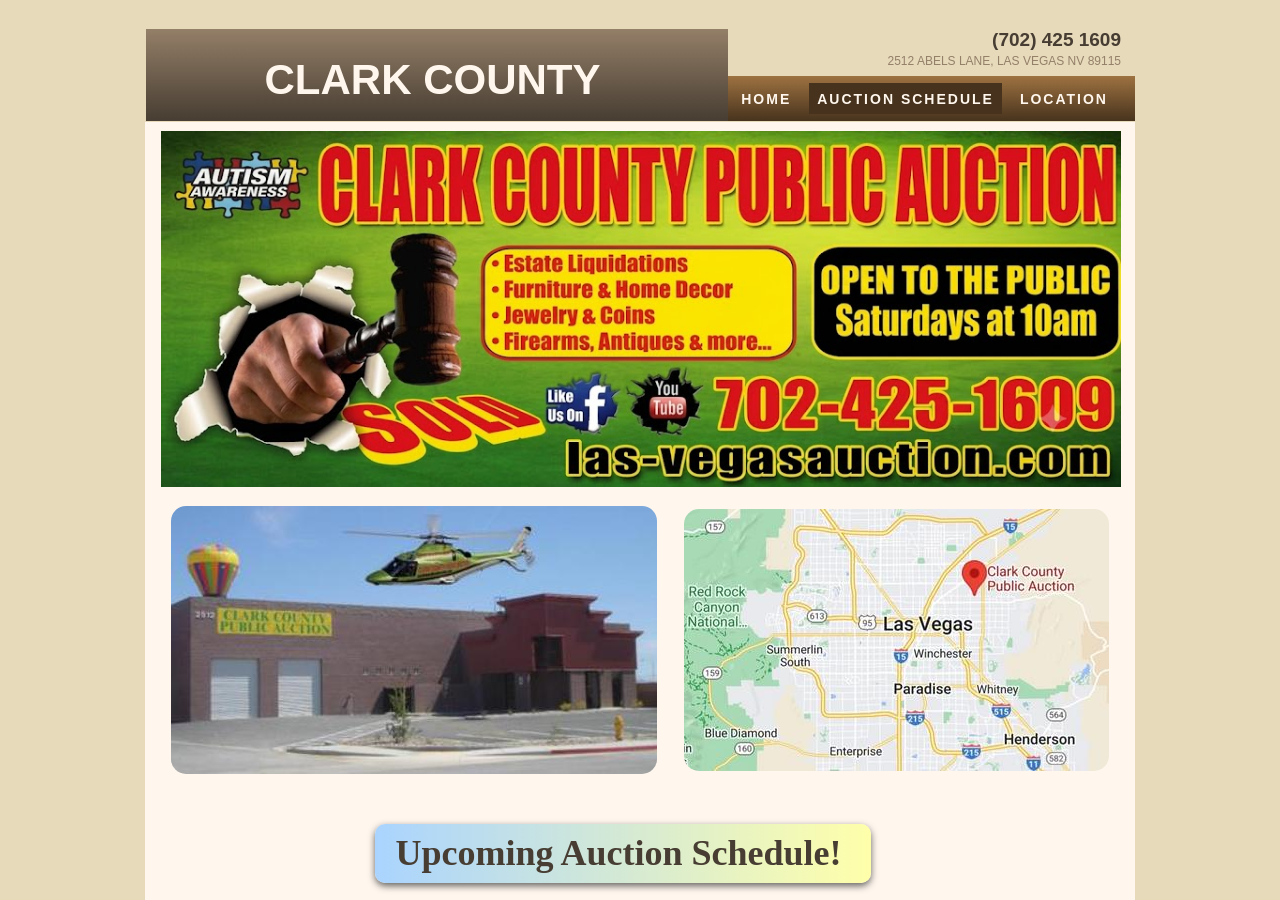
<file: pictures.html>
<!doctype html>

<html lang="en" dir="ltr" data-tcc-ignore="">
    <head>
        <title>
            Clark County Public Auction - Pictures Page, LAS VEGAS AUCTIONS, NV.
        </title>
        <meta http-equiv="content-type" content="text/html; charset=UTF-8" />
        <meta http-equiv="X-UA-Compatible" content="IE=edge,chrome=1" />
        <link rel="stylesheet" type="text/css" href="site.css?v=" />

        <link rel="shortcut icon" href="./12.jpg">
        <meta http-equiv="Content-Location" content="pictures.html" />
        <meta
            name="generator"
            content="Starfield Technologies; Go Daddy Website Builder 7.0.5350"
        />
        <meta
            name="description"
            content="LAS VEGAS AUCTIONS - Clark County Public Auction - Weekly Estate Liquidations at Live Public Auctions, Saturdays at 10am. Over 600 Lots To Be Sold To The Highest Bidder."
        />
        <meta property="og:type" content="website" />
        <meta
            property="og:title"
            content="Clark County Public Auction - Pictures Page, LAS VEGAS AUCTIONS, NV."
        />
        <meta
            property="og:site_name"
            content="Clark County Public Auction in Las Vegas."
        />
    
        <meta
            property="og:description"
            content="LAS VEGAS AUCTIONS - Clark County Public Auction - Weekly Estate Liquidations at Live Public Auctions, Saturdays at 10am. Over 600 Lots To Be Sold To The Highest Bidder."
        />
    </head>
    <body>
        <style data-inline-fonts="">
            /* vietnamese */
            @font-face {
                font-family: "Allura";
                font-style: normal;
                font-weight: 400;
                src: url(https://img1.wsimg.com/gfonts/s/allura/v23/9oRPNYsQpS4zjuA_hAgWDto.woff2)
                    format("woff2");
                unicode-range:
                    U+0102-0103, U+0110-0111, U+0128-0129, U+0168-0169,
                    U+01A0-01A1, U+01AF-01B0, U+0300-0301, U+0303-0304,
                    U+0308-0309, U+0323, U+0329, U+1EA0-1EF9, U+20AB;
            }
            /* latin-ext */
            @font-face {
                font-family: "Allura";
                font-style: normal;
                font-weight: 400;
                src: url(https://img1.wsimg.com/gfonts/s/allura/v23/9oRPNYsQpS4zjuA_hQgWDto.woff2)
                    format("woff2");
                unicode-range:
                    U+0100-02BA, U+02BD-02C5, U+02C7-02CC, U+02CE-02D7,
                    U+02DD-02FF, U+0304, U+0308, U+0329, U+1D00-1DBF,
                    U+1E00-1E9F, U+1EF2-1EFF, U+2020, U+20A0-20AB, U+20AD-20C0,
                    U+2113, U+2C60-2C7F, U+A720-A7FF;
            }
            /* latin */
            @font-face {
                font-family: "Allura";
                font-style: normal;
                font-weight: 400;
                src: url(https://img1.wsimg.com/gfonts/s/allura/v23/9oRPNYsQpS4zjuA_iwgW.woff2)
                    format("woff2");
                unicode-range:
                    U+0000-00FF, U+0131, U+0152-0153, U+02BB-02BC, U+02C6,
                    U+02DA, U+02DC, U+0304, U+0308, U+0329, U+2000-206F, U+20AC,
                    U+2122, U+2191, U+2193, U+2212, U+2215, U+FEFF, U+FFFD;
            }
            /* cyrillic */
            @font-face {
                font-family: "Amatic SC";
                font-style: normal;
                font-weight: 400;
                src: url(https://img1.wsimg.com/gfonts/s/amaticsc/v28/TUZyzwprpvBS1izr_vOEDuSfQZQ.woff2)
                    format("woff2");
                unicode-range:
                    U+0301, U+0400-045F, U+0490-0491, U+04B0-04B1, U+2116;
            }
            /* hebrew */
            @font-face {
                font-family: "Amatic SC";
                font-style: normal;
                font-weight: 400;
                src: url(https://img1.wsimg.com/gfonts/s/amaticsc/v28/TUZyzwprpvBS1izr_vOECOSfQZQ.woff2)
                    format("woff2");
                unicode-range:
                    U+0307-0308, U+0590-05FF, U+200C-2010, U+20AA, U+25CC,
                    U+FB1D-FB4F;
            }
            /* vietnamese */
            @font-face {
                font-family: "Amatic SC";
                font-style: normal;
                font-weight: 400;
                src: url(https://img1.wsimg.com/gfonts/s/amaticsc/v28/TUZyzwprpvBS1izr_vOEBeSfQZQ.woff2)
                    format("woff2");
                unicode-range:
                    U+0102-0103, U+0110-0111, U+0128-0129, U+0168-0169,
                    U+01A0-01A1, U+01AF-01B0, U+0300-0301, U+0303-0304,
                    U+0308-0309, U+0323, U+0329, U+1EA0-1EF9, U+20AB;
            }
            /* latin-ext */
            @font-face {
                font-family: "Amatic SC";
                font-style: normal;
                font-weight: 400;
                src: url(https://img1.wsimg.com/gfonts/s/amaticsc/v28/TUZyzwprpvBS1izr_vOEBOSfQZQ.woff2)
                    format("woff2");
                unicode-range:
                    U+0100-02BA, U+02BD-02C5, U+02C7-02CC, U+02CE-02D7,
                    U+02DD-02FF, U+0304, U+0308, U+0329, U+1D00-1DBF,
                    U+1E00-1E9F, U+1EF2-1EFF, U+2020, U+20A0-20AB, U+20AD-20C0,
                    U+2113, U+2C60-2C7F, U+A720-A7FF;
            }
            /* latin */
            @font-face {
                font-family: "Amatic SC";
                font-style: normal;
                font-weight: 400;
                src: url(https://img1.wsimg.com/gfonts/s/amaticsc/v28/TUZyzwprpvBS1izr_vOECuSf.woff2)
                    format("woff2");
                unicode-range:
                    U+0000-00FF, U+0131, U+0152-0153, U+02BB-02BC, U+02C6,
                    U+02DA, U+02DC, U+0304, U+0308, U+0329, U+2000-206F, U+20AC,
                    U+2122, U+2191, U+2193, U+2212, U+2215, U+FEFF, U+FFFD;
            }
            /* vietnamese */
            @font-face {
                font-family: "Arizonia";
                font-style: normal;
                font-weight: 400;
                src: url(https://img1.wsimg.com/gfonts/s/arizonia/v23/neIIzCemt4A5qa7mv5WOFqwKUQ.woff2)
                    format("woff2");
                unicode-range:
                    U+0102-0103, U+0110-0111, U+0128-0129, U+0168-0169,
                    U+01A0-01A1, U+01AF-01B0, U+0300-0301, U+0303-0304,
                    U+0308-0309, U+0323, U+0329, U+1EA0-1EF9, U+20AB;
            }
            /* latin-ext */
            @font-face {
                font-family: "Arizonia";
                font-style: normal;
                font-weight: 400;
                src: url(https://img1.wsimg.com/gfonts/s/arizonia/v23/neIIzCemt4A5qa7mv5WPFqwKUQ.woff2)
                    format("woff2");
                unicode-range:
                    U+0100-02BA, U+02BD-02C5, U+02C7-02CC, U+02CE-02D7,
                    U+02DD-02FF, U+0304, U+0308, U+0329, U+1D00-1DBF,
                    U+1E00-1E9F, U+1EF2-1EFF, U+2020, U+20A0-20AB, U+20AD-20C0,
                    U+2113, U+2C60-2C7F, U+A720-A7FF;
            }
            /* latin */
            @font-face {
                font-family: "Arizonia";
                font-style: normal;
                font-weight: 400;
                src: url(https://img1.wsimg.com/gfonts/s/arizonia/v23/neIIzCemt4A5qa7mv5WBFqw.woff2)
                    format("woff2");
                unicode-range:
                    U+0000-00FF, U+0131, U+0152-0153, U+02BB-02BC, U+02C6,
                    U+02DA, U+02DC, U+0304, U+0308, U+0329, U+2000-206F, U+20AC,
                    U+2122, U+2191, U+2193, U+2212, U+2215, U+FEFF, U+FFFD;
            }
            /* latin */
            @font-face {
                font-family: "Averia Sans Libre";
                font-style: normal;
                font-weight: 400;
                src: url(https://img1.wsimg.com/gfonts/s/averiasanslibre/v20/ga6XaxZG_G5OvCf_rt7FH3B6BHLMEdVOEoI.woff2)
                    format("woff2");
                unicode-range:
                    U+0000-00FF, U+0131, U+0152-0153, U+02BB-02BC, U+02C6,
                    U+02DA, U+02DC, U+0304, U+0308, U+0329, U+2000-206F, U+20AC,
                    U+2122, U+2191, U+2193, U+2212, U+2215, U+FEFF, U+FFFD;
            }
            /* latin */
            @font-face {
                font-family: "Cabin Sketch";
                font-style: normal;
                font-weight: 400;
                src: url(https://img1.wsimg.com/gfonts/s/cabinsketch/v23/QGYpz_kZZAGCONcK2A4bGOj8mNhN.woff2)
                    format("woff2");
                unicode-range:
                    U+0000-00FF, U+0131, U+0152-0153, U+02BB-02BC, U+02C6,
                    U+02DA, U+02DC, U+0304, U+0308, U+0329, U+2000-206F, U+20AC,
                    U+2122, U+2191, U+2193, U+2212, U+2215, U+FEFF, U+FFFD;
            }
            /* vietnamese */
            @font-face {
                font-family: "Francois One";
                font-style: normal;
                font-weight: 400;
                src: url(https://img1.wsimg.com/gfonts/s/francoisone/v22/_Xmr-H4zszafZw3A-KPSZut9zgiRi_Y.woff2)
                    format("woff2");
                unicode-range:
                    U+0102-0103, U+0110-0111, U+0128-0129, U+0168-0169,
                    U+01A0-01A1, U+01AF-01B0, U+0300-0301, U+0303-0304,
                    U+0308-0309, U+0323, U+0329, U+1EA0-1EF9, U+20AB;
            }
            /* latin-ext */
            @font-face {
                font-family: "Francois One";
                font-style: normal;
                font-weight: 400;
                src: url(https://img1.wsimg.com/gfonts/s/francoisone/v22/_Xmr-H4zszafZw3A-KPSZut9zwiRi_Y.woff2)
                    format("woff2");
                unicode-range:
                    U+0100-02BA, U+02BD-02C5, U+02C7-02CC, U+02CE-02D7,
                    U+02DD-02FF, U+0304, U+0308, U+0329, U+1D00-1DBF,
                    U+1E00-1E9F, U+1EF2-1EFF, U+2020, U+20A0-20AB, U+20AD-20C0,
                    U+2113, U+2C60-2C7F, U+A720-A7FF;
            }
            /* latin */
            @font-face {
                font-family: "Francois One";
                font-style: normal;
                font-weight: 400;
                src: url(https://img1.wsimg.com/gfonts/s/francoisone/v22/_Xmr-H4zszafZw3A-KPSZut9wQiR.woff2)
                    format("woff2");
                unicode-range:
                    U+0000-00FF, U+0131, U+0152-0153, U+02BB-02BC, U+02C6,
                    U+02DA, U+02DC, U+0304, U+0308, U+0329, U+2000-206F, U+20AC,
                    U+2122, U+2191, U+2193, U+2212, U+2215, U+FEFF, U+FFFD;
            }
            /* latin-ext */
            @font-face {
                font-family: "Fredericka the Great";
                font-style: normal;
                font-weight: 400;
                src: url(https://img1.wsimg.com/gfonts/s/frederickathegreat/v23/9Bt33CxNwt7aOctW2xjbCstzwVKsIBVV--StxbcVcg.woff2)
                    format("woff2");
                unicode-range:
                    U+0100-02BA, U+02BD-02C5, U+02C7-02CC, U+02CE-02D7,
                    U+02DD-02FF, U+0304, U+0308, U+0329, U+1D00-1DBF,
                    U+1E00-1E9F, U+1EF2-1EFF, U+2020, U+20A0-20AB, U+20AD-20C0,
                    U+2113, U+2C60-2C7F, U+A720-A7FF;
            }
            /* latin */
            @font-face {
                font-family: "Fredericka the Great";
                font-style: normal;
                font-weight: 400;
                src: url(https://img1.wsimg.com/gfonts/s/frederickathegreat/v23/9Bt33CxNwt7aOctW2xjbCstzwVKsIBVV--Sjxbc.woff2)
                    format("woff2");
                unicode-range:
                    U+0000-00FF, U+0131, U+0152-0153, U+02BB-02BC, U+02C6,
                    U+02DA, U+02DC, U+0304, U+0308, U+0329, U+2000-206F, U+20AC,
                    U+2122, U+2191, U+2193, U+2212, U+2215, U+FEFF, U+FFFD;
            }
            /* latin */
            @font-face {
                font-family: "Jacques Francois Shadow";
                font-style: normal;
                font-weight: 400;
                src: url(https://img1.wsimg.com/gfonts/s/jacquesfrancoisshadow/v27/KR1FBtOz8PKTMk-kqdkLVrvR0ECFrB6Pin-2_p8Suno.woff2)
                    format("woff2");
                unicode-range:
                    U+0000-00FF, U+0131, U+0152-0153, U+02BB-02BC, U+02C6,
                    U+02DA, U+02DC, U+0304, U+0308, U+0329, U+2000-206F, U+20AC,
                    U+2122, U+2191, U+2193, U+2212, U+2215, U+FEFF, U+FFFD;
            }
            /* latin */
            @font-face {
                font-family: "Josefin Slab";
                font-style: normal;
                font-weight: 400;
                src: url(https://img1.wsimg.com/gfonts/s/josefinslab/v29/lW-swjwOK3Ps5GSJlNNkMalNpiZe_ldbOR4W71msR349Kg.woff2)
                    format("woff2");
                unicode-range:
                    U+0000-00FF, U+0131, U+0152-0153, U+02BB-02BC, U+02C6,
                    U+02DA, U+02DC, U+0304, U+0308, U+0329, U+2000-206F, U+20AC,
                    U+2122, U+2191, U+2193, U+2212, U+2215, U+FEFF, U+FFFD;
            }
            /* latin-ext */
            @font-face {
                font-family: "Kaushan Script";
                font-style: normal;
                font-weight: 400;
                src: url(https://img1.wsimg.com/gfonts/s/kaushanscript/v19/vm8vdRfvXFLG3OLnsO15WYS5DG72wNJHMw.woff2)
                    format("woff2");
                unicode-range:
                    U+0100-02BA, U+02BD-02C5, U+02C7-02CC, U+02CE-02D7,
                    U+02DD-02FF, U+0304, U+0308, U+0329, U+1D00-1DBF,
                    U+1E00-1E9F, U+1EF2-1EFF, U+2020, U+20A0-20AB, U+20AD-20C0,
                    U+2113, U+2C60-2C7F, U+A720-A7FF;
            }
            /* latin */
            @font-face {
                font-family: "Kaushan Script";
                font-style: normal;
                font-weight: 400;
                src: url(https://img1.wsimg.com/gfonts/s/kaushanscript/v19/vm8vdRfvXFLG3OLnsO15WYS5DG74wNI.woff2)
                    format("woff2");
                unicode-range:
                    U+0000-00FF, U+0131, U+0152-0153, U+02BB-02BC, U+02C6,
                    U+02DA, U+02DC, U+0304, U+0308, U+0329, U+2000-206F, U+20AC,
                    U+2122, U+2191, U+2193, U+2212, U+2215, U+FEFF, U+FFFD;
            }
            /* latin-ext */
            @font-face {
                font-family: "Love Ya Like A Sister";
                font-style: normal;
                font-weight: 400;
                src: url(https://img1.wsimg.com/gfonts/s/loveyalikeasister/v23/R70EjzUBlOqPeouhFDfR80-0FhOqJubN-BeL-3xdgGE.woff2)
                    format("woff2");
                unicode-range:
                    U+0100-02BA, U+02BD-02C5, U+02C7-02CC, U+02CE-02D7,
                    U+02DD-02FF, U+0304, U+0308, U+0329, U+1D00-1DBF,
                    U+1E00-1E9F, U+1EF2-1EFF, U+2020, U+20A0-20AB, U+20AD-20C0,
                    U+2113, U+2C60-2C7F, U+A720-A7FF;
            }
            /* latin */
            @font-face {
                font-family: "Love Ya Like A Sister";
                font-style: normal;
                font-weight: 400;
                src: url(https://img1.wsimg.com/gfonts/s/loveyalikeasister/v23/R70EjzUBlOqPeouhFDfR80-0FhOqJubN-BeL9Xxd.woff2)
                    format("woff2");
                unicode-range:
                    U+0000-00FF, U+0131, U+0152-0153, U+02BB-02BC, U+02C6,
                    U+02DA, U+02DC, U+0304, U+0308, U+0329, U+2000-206F, U+20AC,
                    U+2122, U+2191, U+2193, U+2212, U+2215, U+FEFF, U+FFFD;
            }
            /* cyrillic-ext */
            @font-face {
                font-family: "Merriweather";
                font-style: normal;
                font-weight: 400;
                font-stretch: 100%;
                src: url(https://img1.wsimg.com/gfonts/s/merriweather/v33/u-4D0qyriQwlOrhSvowK_l5UcA6zuSYEqOzpPe3HOZJ5eX1WtLaQwmYiScCmDxhtNOKl8yDr3icaGV31GvU.woff2)
                    format("woff2");
                unicode-range:
                    U+0460-052F, U+1C80-1C8A, U+20B4, U+2DE0-2DFF, U+A640-A69F,
                    U+FE2E-FE2F;
            }
            /* cyrillic */
            @font-face {
                font-family: "Merriweather";
                font-style: normal;
                font-weight: 400;
                font-stretch: 100%;
                src: url(https://img1.wsimg.com/gfonts/s/merriweather/v33/u-4D0qyriQwlOrhSvowK_l5UcA6zuSYEqOzpPe3HOZJ5eX1WtLaQwmYiScCmDxhtNOKl8yDr3icaEF31GvU.woff2)
                    format("woff2");
                unicode-range:
                    U+0301, U+0400-045F, U+0490-0491, U+04B0-04B1, U+2116;
            }
            /* vietnamese */
            @font-face {
                font-family: "Merriweather";
                font-style: normal;
                font-weight: 400;
                font-stretch: 100%;
                src: url(https://img1.wsimg.com/gfonts/s/merriweather/v33/u-4D0qyriQwlOrhSvowK_l5UcA6zuSYEqOzpPe3HOZJ5eX1WtLaQwmYiScCmDxhtNOKl8yDr3icaG131GvU.woff2)
                    format("woff2");
                unicode-range:
                    U+0102-0103, U+0110-0111, U+0128-0129, U+0168-0169,
                    U+01A0-01A1, U+01AF-01B0, U+0300-0301, U+0303-0304,
                    U+0308-0309, U+0323, U+0329, U+1EA0-1EF9, U+20AB;
            }
            /* latin-ext */
            @font-face {
                font-family: "Merriweather";
                font-style: normal;
                font-weight: 400;
                font-stretch: 100%;
                src: url(https://img1.wsimg.com/gfonts/s/merriweather/v33/u-4D0qyriQwlOrhSvowK_l5UcA6zuSYEqOzpPe3HOZJ5eX1WtLaQwmYiScCmDxhtNOKl8yDr3icaGl31GvU.woff2)
                    format("woff2");
                unicode-range:
                    U+0100-02BA, U+02BD-02C5, U+02C7-02CC, U+02CE-02D7,
                    U+02DD-02FF, U+0304, U+0308, U+0329, U+1D00-1DBF,
                    U+1E00-1E9F, U+1EF2-1EFF, U+2020, U+20A0-20AB, U+20AD-20C0,
                    U+2113, U+2C60-2C7F, U+A720-A7FF;
            }
            /* latin */
            @font-face {
                font-family: "Merriweather";
                font-style: normal;
                font-weight: 400;
                font-stretch: 100%;
                src: url(https://img1.wsimg.com/gfonts/s/merriweather/v33/u-4D0qyriQwlOrhSvowK_l5UcA6zuSYEqOzpPe3HOZJ5eX1WtLaQwmYiScCmDxhtNOKl8yDr3icaFF31.woff2)
                    format("woff2");
                unicode-range:
                    U+0000-00FF, U+0131, U+0152-0153, U+02BB-02BC, U+02C6,
                    U+02DA, U+02DC, U+0304, U+0308, U+0329, U+2000-206F, U+20AC,
                    U+2122, U+2191, U+2193, U+2212, U+2215, U+FEFF, U+FFFD;
            }
            /* latin-ext */
            @font-face {
                font-family: "Offside";
                font-style: normal;
                font-weight: 400;
                src: url(https://img1.wsimg.com/gfonts/s/offside/v26/HI_KiYMWKa9QrAykc5joR6-d.woff2)
                    format("woff2");
                unicode-range:
                    U+0100-02BA, U+02BD-02C5, U+02C7-02CC, U+02CE-02D7,
                    U+02DD-02FF, U+0304, U+0308, U+0329, U+1D00-1DBF,
                    U+1E00-1E9F, U+1EF2-1EFF, U+2020, U+20A0-20AB, U+20AD-20C0,
                    U+2113, U+2C60-2C7F, U+A720-A7FF;
            }
            /* latin */
            @font-face {
                font-family: "Offside";
                font-style: normal;
                font-weight: 400;
                src: url(https://img1.wsimg.com/gfonts/s/offside/v26/HI_KiYMWKa9QrAykc5boRw.woff2)
                    format("woff2");
                unicode-range:
                    U+0000-00FF, U+0131, U+0152-0153, U+02BB-02BC, U+02C6,
                    U+02DA, U+02DC, U+0304, U+0308, U+0329, U+2000-206F, U+20AC,
                    U+2122, U+2191, U+2193, U+2212, U+2215, U+FEFF, U+FFFD;
            }
            /* cyrillic-ext */
            @font-face {
                font-family: "Open Sans";
                font-style: normal;
                font-weight: 400;
                font-stretch: 100%;
                src: url(https://img1.wsimg.com/gfonts/s/opensans/v44/memSYaGs126MiZpBA-UvWbX2vVnXBbObj2OVZyOOSr4dVJWUgsjZ0B4taVIGxA.woff2)
                    format("woff2");
                unicode-range:
                    U+0460-052F, U+1C80-1C8A, U+20B4, U+2DE0-2DFF, U+A640-A69F,
                    U+FE2E-FE2F;
            }
            /* cyrillic */
            @font-face {
                font-family: "Open Sans";
                font-style: normal;
                font-weight: 400;
                font-stretch: 100%;
                src: url(https://img1.wsimg.com/gfonts/s/opensans/v44/memSYaGs126MiZpBA-UvWbX2vVnXBbObj2OVZyOOSr4dVJWUgsjZ0B4kaVIGxA.woff2)
                    format("woff2");
                unicode-range:
                    U+0301, U+0400-045F, U+0490-0491, U+04B0-04B1, U+2116;
            }
            /* greek-ext */
            @font-face {
                font-family: "Open Sans";
                font-style: normal;
                font-weight: 400;
                font-stretch: 100%;
                src: url(https://img1.wsimg.com/gfonts/s/opensans/v44/memSYaGs126MiZpBA-UvWbX2vVnXBbObj2OVZyOOSr4dVJWUgsjZ0B4saVIGxA.woff2)
                    format("woff2");
                unicode-range: U+1F00-1FFF;
            }
            /* greek */
            @font-face {
                font-family: "Open Sans";
                font-style: normal;
                font-weight: 400;
                font-stretch: 100%;
                src: url(https://img1.wsimg.com/gfonts/s/opensans/v44/memSYaGs126MiZpBA-UvWbX2vVnXBbObj2OVZyOOSr4dVJWUgsjZ0B4jaVIGxA.woff2)
                    format("woff2");
                unicode-range:
                    U+0370-0377, U+037A-037F, U+0384-038A, U+038C, U+038E-03A1,
                    U+03A3-03FF;
            }
            /* hebrew */
            @font-face {
                font-family: "Open Sans";
                font-style: normal;
                font-weight: 400;
                font-stretch: 100%;
                src: url(https://img1.wsimg.com/gfonts/s/opensans/v44/memSYaGs126MiZpBA-UvWbX2vVnXBbObj2OVZyOOSr4dVJWUgsjZ0B4iaVIGxA.woff2)
                    format("woff2");
                unicode-range:
                    U+0307-0308, U+0590-05FF, U+200C-2010, U+20AA, U+25CC,
                    U+FB1D-FB4F;
            }
            /* math */
            @font-face {
                font-family: "Open Sans";
                font-style: normal;
                font-weight: 400;
                font-stretch: 100%;
                src: url(https://img1.wsimg.com/gfonts/s/opensans/v44/memSYaGs126MiZpBA-UvWbX2vVnXBbObj2OVZyOOSr4dVJWUgsjZ0B5caVIGxA.woff2)
                    format("woff2");
                unicode-range:
                    U+0302-0303, U+0305, U+0307-0308, U+0310, U+0312, U+0315,
                    U+031A, U+0326-0327, U+032C, U+032F-0330, U+0332-0333,
                    U+0338, U+033A, U+0346, U+034D, U+0391-03A1, U+03A3-03A9,
                    U+03B1-03C9, U+03D1, U+03D5-03D6, U+03F0-03F1, U+03F4-03F5,
                    U+2016-2017, U+2034-2038, U+203C, U+2040, U+2043, U+2047,
                    U+2050, U+2057, U+205F, U+2070-2071, U+2074-208E,
                    U+2090-209C, U+20D0-20DC, U+20E1, U+20E5-20EF, U+2100-2112,
                    U+2114-2115, U+2117-2121, U+2123-214F, U+2190, U+2192,
                    U+2194-21AE, U+21B0-21E5, U+21F1-21F2, U+21F4-2211,
                    U+2213-2214, U+2216-22FF, U+2308-230B, U+2310, U+2319,
                    U+231C-2321, U+2336-237A, U+237C, U+2395, U+239B-23B7,
                    U+23D0, U+23DC-23E1, U+2474-2475, U+25AF, U+25B3, U+25B7,
                    U+25BD, U+25C1, U+25CA, U+25CC, U+25FB, U+266D-266F,
                    U+27C0-27FF, U+2900-2AFF, U+2B0E-2B11, U+2B30-2B4C, U+2BFE,
                    U+3030, U+FF5B, U+FF5D, U+1D400-1D7FF, U+1EE00-1EEFF;
            }
            /* symbols */
            @font-face {
                font-family: "Open Sans";
                font-style: normal;
                font-weight: 400;
                font-stretch: 100%;
                src: url(https://img1.wsimg.com/gfonts/s/opensans/v44/memSYaGs126MiZpBA-UvWbX2vVnXBbObj2OVZyOOSr4dVJWUgsjZ0B5OaVIGxA.woff2)
                    format("woff2");
                unicode-range:
                    U+0001-000C, U+000E-001F, U+007F-009F, U+20DD-20E0,
                    U+20E2-20E4, U+2150-218F, U+2190, U+2192, U+2194-2199,
                    U+21AF, U+21E6-21F0, U+21F3, U+2218-2219, U+2299,
                    U+22C4-22C6, U+2300-243F, U+2440-244A, U+2460-24FF,
                    U+25A0-27BF, U+2800-28FF, U+2921-2922, U+2981, U+29BF,
                    U+29EB, U+2B00-2BFF, U+4DC0-4DFF, U+FFF9-FFFB,
                    U+10140-1018E, U+10190-1019C, U+101A0, U+101D0-101FD,
                    U+102E0-102FB, U+10E60-10E7E, U+1D2C0-1D2D3, U+1D2E0-1D37F,
                    U+1F000-1F0FF, U+1F100-1F1AD, U+1F1E6-1F1FF, U+1F30D-1F30F,
                    U+1F315, U+1F31C, U+1F31E, U+1F320-1F32C, U+1F336, U+1F378,
                    U+1F37D, U+1F382, U+1F393-1F39F, U+1F3A7-1F3A8,
                    U+1F3AC-1F3AF, U+1F3C2, U+1F3C4-1F3C6, U+1F3CA-1F3CE,
                    U+1F3D4-1F3E0, U+1F3ED, U+1F3F1-1F3F3, U+1F3F5-1F3F7,
                    U+1F408, U+1F415, U+1F41F, U+1F426, U+1F43F, U+1F441-1F442,
                    U+1F444, U+1F446-1F449, U+1F44C-1F44E, U+1F453, U+1F46A,
                    U+1F47D, U+1F4A3, U+1F4B0, U+1F4B3, U+1F4B9, U+1F4BB,
                    U+1F4BF, U+1F4C8-1F4CB, U+1F4D6, U+1F4DA, U+1F4DF,
                    U+1F4E3-1F4E6, U+1F4EA-1F4ED, U+1F4F7, U+1F4F9-1F4FB,
                    U+1F4FD-1F4FE, U+1F503, U+1F507-1F50B, U+1F50D,
                    U+1F512-1F513, U+1F53E-1F54A, U+1F54F-1F5FA, U+1F610,
                    U+1F650-1F67F, U+1F687, U+1F68D, U+1F691, U+1F694, U+1F698,
                    U+1F6AD, U+1F6B2, U+1F6B9-1F6BA, U+1F6BC, U+1F6C6-1F6CF,
                    U+1F6D3-1F6D7, U+1F6E0-1F6EA, U+1F6F0-1F6F3, U+1F6F7-1F6FC,
                    U+1F700-1F7FF, U+1F800-1F80B, U+1F810-1F847, U+1F850-1F859,
                    U+1F860-1F887, U+1F890-1F8AD, U+1F8B0-1F8BB, U+1F8C0-1F8C1,
                    U+1F900-1F90B, U+1F93B, U+1F946, U+1F984, U+1F996, U+1F9E9,
                    U+1FA00-1FA6F, U+1FA70-1FA7C, U+1FA80-1FA89, U+1FA8F-1FAC6,
                    U+1FACE-1FADC, U+1FADF-1FAE9, U+1FAF0-1FAF8, U+1FB00-1FBFF;
            }
            /* vietnamese */
            @font-face {
                font-family: "Open Sans";
                font-style: normal;
                font-weight: 400;
                font-stretch: 100%;
                src: url(https://img1.wsimg.com/gfonts/s/opensans/v44/memSYaGs126MiZpBA-UvWbX2vVnXBbObj2OVZyOOSr4dVJWUgsjZ0B4vaVIGxA.woff2)
                    format("woff2");
                unicode-range:
                    U+0102-0103, U+0110-0111, U+0128-0129, U+0168-0169,
                    U+01A0-01A1, U+01AF-01B0, U+0300-0301, U+0303-0304,
                    U+0308-0309, U+0323, U+0329, U+1EA0-1EF9, U+20AB;
            }
            /* latin-ext */
            @font-face {
                font-family: "Open Sans";
                font-style: normal;
                font-weight: 400;
                font-stretch: 100%;
                src: url(https://img1.wsimg.com/gfonts/s/opensans/v44/memSYaGs126MiZpBA-UvWbX2vVnXBbObj2OVZyOOSr4dVJWUgsjZ0B4uaVIGxA.woff2)
                    format("woff2");
                unicode-range:
                    U+0100-02BA, U+02BD-02C5, U+02C7-02CC, U+02CE-02D7,
                    U+02DD-02FF, U+0304, U+0308, U+0329, U+1D00-1DBF,
                    U+1E00-1E9F, U+1EF2-1EFF, U+2020, U+20A0-20AB, U+20AD-20C0,
                    U+2113, U+2C60-2C7F, U+A720-A7FF;
            }
            /* latin */
            @font-face {
                font-family: "Open Sans";
                font-style: normal;
                font-weight: 400;
                font-stretch: 100%;
                src: url(https://img1.wsimg.com/gfonts/s/opensans/v44/memSYaGs126MiZpBA-UvWbX2vVnXBbObj2OVZyOOSr4dVJWUgsjZ0B4gaVI.woff2)
                    format("woff2");
                unicode-range:
                    U+0000-00FF, U+0131, U+0152-0153, U+02BB-02BC, U+02C6,
                    U+02DA, U+02DC, U+0304, U+0308, U+0329, U+2000-206F, U+20AC,
                    U+2122, U+2191, U+2193, U+2212, U+2215, U+FEFF, U+FFFD;
            }
            /* cyrillic-ext */
            @font-face {
                font-family: "Oswald";
                font-style: normal;
                font-weight: 400;
                src: url(https://img1.wsimg.com/gfonts/s/oswald/v57/TK3_WkUHHAIjg75cFRf3bXL8LICs1_FvsUtiZTaR.woff2)
                    format("woff2");
                unicode-range:
                    U+0460-052F, U+1C80-1C8A, U+20B4, U+2DE0-2DFF, U+A640-A69F,
                    U+FE2E-FE2F;
            }
            /* cyrillic */
            @font-face {
                font-family: "Oswald";
                font-style: normal;
                font-weight: 400;
                src: url(https://img1.wsimg.com/gfonts/s/oswald/v57/TK3_WkUHHAIjg75cFRf3bXL8LICs1_FvsUJiZTaR.woff2)
                    format("woff2");
                unicode-range:
                    U+0301, U+0400-045F, U+0490-0491, U+04B0-04B1, U+2116;
            }
            /* vietnamese */
            @font-face {
                font-family: "Oswald";
                font-style: normal;
                font-weight: 400;
                src: url(https://img1.wsimg.com/gfonts/s/oswald/v57/TK3_WkUHHAIjg75cFRf3bXL8LICs1_FvsUliZTaR.woff2)
                    format("woff2");
                unicode-range:
                    U+0102-0103, U+0110-0111, U+0128-0129, U+0168-0169,
                    U+01A0-01A1, U+01AF-01B0, U+0300-0301, U+0303-0304,
                    U+0308-0309, U+0323, U+0329, U+1EA0-1EF9, U+20AB;
            }
            /* latin-ext */
            @font-face {
                font-family: "Oswald";
                font-style: normal;
                font-weight: 400;
                src: url(https://img1.wsimg.com/gfonts/s/oswald/v57/TK3_WkUHHAIjg75cFRf3bXL8LICs1_FvsUhiZTaR.woff2)
                    format("woff2");
                unicode-range:
                    U+0100-02BA, U+02BD-02C5, U+02C7-02CC, U+02CE-02D7,
                    U+02DD-02FF, U+0304, U+0308, U+0329, U+1D00-1DBF,
                    U+1E00-1E9F, U+1EF2-1EFF, U+2020, U+20A0-20AB, U+20AD-20C0,
                    U+2113, U+2C60-2C7F, U+A720-A7FF;
            }
            /* latin */
            @font-face {
                font-family: "Oswald";
                font-style: normal;
                font-weight: 400;
                src: url(https://img1.wsimg.com/gfonts/s/oswald/v57/TK3_WkUHHAIjg75cFRf3bXL8LICs1_FvsUZiZQ.woff2)
                    format("woff2");
                unicode-range:
                    U+0000-00FF, U+0131, U+0152-0153, U+02BB-02BC, U+02C6,
                    U+02DA, U+02DC, U+0304, U+0308, U+0329, U+2000-206F, U+20AC,
                    U+2122, U+2191, U+2193, U+2212, U+2215, U+FEFF, U+FFFD;
            }
            /* latin-ext */
            @font-face {
                font-family: "Over the Rainbow";
                font-style: normal;
                font-weight: 400;
                src: url(https://img1.wsimg.com/gfonts/s/overtherainbow/v23/11haGoXG1k_HKhMLUWz7Mc7vvW5ulvqs9eA2.woff2)
                    format("woff2");
                unicode-range:
                    U+0100-02BA, U+02BD-02C5, U+02C7-02CC, U+02CE-02D7,
                    U+02DD-02FF, U+0304, U+0308, U+0329, U+1D00-1DBF,
                    U+1E00-1E9F, U+1EF2-1EFF, U+2020, U+20A0-20AB, U+20AD-20C0,
                    U+2113, U+2C60-2C7F, U+A720-A7FF;
            }
            /* latin */
            @font-face {
                font-family: "Over the Rainbow";
                font-style: normal;
                font-weight: 400;
                src: url(https://img1.wsimg.com/gfonts/s/overtherainbow/v23/11haGoXG1k_HKhMLUWz7Mc7vvW5ulvSs9Q.woff2)
                    format("woff2");
                unicode-range:
                    U+0000-00FF, U+0131, U+0152-0153, U+02BB-02BC, U+02C6,
                    U+02DA, U+02DC, U+0304, U+0308, U+0329, U+2000-206F, U+20AC,
                    U+2122, U+2191, U+2193, U+2212, U+2215, U+FEFF, U+FFFD;
            }
            /* cyrillic-ext */
            @font-face {
                font-family: "Pacifico";
                font-style: normal;
                font-weight: 400;
                src: url(https://img1.wsimg.com/gfonts/s/pacifico/v23/FwZY7-Qmy14u9lezJ-6K6MmTpA.woff2)
                    format("woff2");
                unicode-range:
                    U+0460-052F, U+1C80-1C8A, U+20B4, U+2DE0-2DFF, U+A640-A69F,
                    U+FE2E-FE2F;
            }
            /* cyrillic */
            @font-face {
                font-family: "Pacifico";
                font-style: normal;
                font-weight: 400;
                src: url(https://img1.wsimg.com/gfonts/s/pacifico/v23/FwZY7-Qmy14u9lezJ-6D6MmTpA.woff2)
                    format("woff2");
                unicode-range:
                    U+0301, U+0400-045F, U+0490-0491, U+04B0-04B1, U+2116;
            }
            /* vietnamese */
            @font-face {
                font-family: "Pacifico";
                font-style: normal;
                font-weight: 400;
                src: url(https://img1.wsimg.com/gfonts/s/pacifico/v23/FwZY7-Qmy14u9lezJ-6I6MmTpA.woff2)
                    format("woff2");
                unicode-range:
                    U+0102-0103, U+0110-0111, U+0128-0129, U+0168-0169,
                    U+01A0-01A1, U+01AF-01B0, U+0300-0301, U+0303-0304,
                    U+0308-0309, U+0323, U+0329, U+1EA0-1EF9, U+20AB;
            }
            /* latin-ext */
            @font-face {
                font-family: "Pacifico";
                font-style: normal;
                font-weight: 400;
                src: url(https://img1.wsimg.com/gfonts/s/pacifico/v23/FwZY7-Qmy14u9lezJ-6J6MmTpA.woff2)
                    format("woff2");
                unicode-range:
                    U+0100-02BA, U+02BD-02C5, U+02C7-02CC, U+02CE-02D7,
                    U+02DD-02FF, U+0304, U+0308, U+0329, U+1D00-1DBF,
                    U+1E00-1E9F, U+1EF2-1EFF, U+2020, U+20A0-20AB, U+20AD-20C0,
                    U+2113, U+2C60-2C7F, U+A720-A7FF;
            }
            /* latin */
            @font-face {
                font-family: "Pacifico";
                font-style: normal;
                font-weight: 400;
                src: url(https://img1.wsimg.com/gfonts/s/pacifico/v23/FwZY7-Qmy14u9lezJ-6H6Mk.woff2)
                    format("woff2");
                unicode-range:
                    U+0000-00FF, U+0131, U+0152-0153, U+02BB-02BC, U+02C6,
                    U+02DA, U+02DC, U+0304, U+0308, U+0329, U+2000-206F, U+20AC,
                    U+2122, U+2191, U+2193, U+2212, U+2215, U+FEFF, U+FFFD;
            }
            /* latin-ext */
            @font-face {
                font-family: "Romanesco";
                font-style: normal;
                font-weight: 400;
                src: url(https://img1.wsimg.com/gfonts/s/romanesco/v22/w8gYH2ozQOY7_r_J7mSX1XYKmOo.woff2)
                    format("woff2");
                unicode-range:
                    U+0100-02BA, U+02BD-02C5, U+02C7-02CC, U+02CE-02D7,
                    U+02DD-02FF, U+0304, U+0308, U+0329, U+1D00-1DBF,
                    U+1E00-1E9F, U+1EF2-1EFF, U+2020, U+20A0-20AB, U+20AD-20C0,
                    U+2113, U+2C60-2C7F, U+A720-A7FF;
            }
            /* latin */
            @font-face {
                font-family: "Romanesco";
                font-style: normal;
                font-weight: 400;
                src: url(https://img1.wsimg.com/gfonts/s/romanesco/v22/w8gYH2ozQOY7_r_J7mSX23YK.woff2)
                    format("woff2");
                unicode-range:
                    U+0000-00FF, U+0131, U+0152-0153, U+02BB-02BC, U+02C6,
                    U+02DA, U+02DC, U+0304, U+0308, U+0329, U+2000-206F, U+20AC,
                    U+2122, U+2191, U+2193, U+2212, U+2215, U+FEFF, U+FFFD;
            }
            /* latin-ext */
            @font-face {
                font-family: "Sacramento";
                font-style: normal;
                font-weight: 400;
                src: url(https://img1.wsimg.com/gfonts/s/sacramento/v17/buEzpo6gcdjy0EiZMBUG4CMf_exL.woff2)
                    format("woff2");
                unicode-range:
                    U+0100-02BA, U+02BD-02C5, U+02C7-02CC, U+02CE-02D7,
                    U+02DD-02FF, U+0304, U+0308, U+0329, U+1D00-1DBF,
                    U+1E00-1E9F, U+1EF2-1EFF, U+2020, U+20A0-20AB, U+20AD-20C0,
                    U+2113, U+2C60-2C7F, U+A720-A7FF;
            }
            /* latin */
            @font-face {
                font-family: "Sacramento";
                font-style: normal;
                font-weight: 400;
                src: url(https://img1.wsimg.com/gfonts/s/sacramento/v17/buEzpo6gcdjy0EiZMBUG4C0f_Q.woff2)
                    format("woff2");
                unicode-range:
                    U+0000-00FF, U+0131, U+0152-0153, U+02BB-02BC, U+02C6,
                    U+02DA, U+02DC, U+0304, U+0308, U+0329, U+2000-206F, U+20AC,
                    U+2122, U+2191, U+2193, U+2212, U+2215, U+FEFF, U+FFFD;
            }
            /* latin-ext */
            @font-face {
                font-family: "Seaweed Script";
                font-style: normal;
                font-weight: 400;
                src: url(https://img1.wsimg.com/gfonts/s/seaweedscript/v17/bx6cNx6Tne2pxOATYE8C_Rsoe3WA8qY2VQ.woff2)
                    format("woff2");
                unicode-range:
                    U+0100-02BA, U+02BD-02C5, U+02C7-02CC, U+02CE-02D7,
                    U+02DD-02FF, U+0304, U+0308, U+0329, U+1D00-1DBF,
                    U+1E00-1E9F, U+1EF2-1EFF, U+2020, U+20A0-20AB, U+20AD-20C0,
                    U+2113, U+2C60-2C7F, U+A720-A7FF;
            }
            /* latin */
            @font-face {
                font-family: "Seaweed Script";
                font-style: normal;
                font-weight: 400;
                src: url(https://img1.wsimg.com/gfonts/s/seaweedscript/v17/bx6cNx6Tne2pxOATYE8C_Rsoe3WO8qY.woff2)
                    format("woff2");
                unicode-range:
                    U+0000-00FF, U+0131, U+0152-0153, U+02BB-02BC, U+02C6,
                    U+02DA, U+02DC, U+0304, U+0308, U+0329, U+2000-206F, U+20AC,
                    U+2122, U+2191, U+2193, U+2212, U+2215, U+FEFF, U+FFFD;
            }
            /* latin-ext */
            @font-face {
                font-family: "Special Elite";
                font-style: normal;
                font-weight: 400;
                src: url(https://img1.wsimg.com/gfonts/s/specialelite/v20/XLYgIZbkc4JPUL5CVArUVL0ntn4OSEFt.woff2)
                    format("woff2");
                unicode-range:
                    U+0100-02BA, U+02BD-02C5, U+02C7-02CC, U+02CE-02D7,
                    U+02DD-02FF, U+0304, U+0308, U+0329, U+1D00-1DBF,
                    U+1E00-1E9F, U+1EF2-1EFF, U+2020, U+20A0-20AB, U+20AD-20C0,
                    U+2113, U+2C60-2C7F, U+A720-A7FF;
            }
            /* latin */
            @font-face {
                font-family: "Special Elite";
                font-style: normal;
                font-weight: 400;
                src: url(https://img1.wsimg.com/gfonts/s/specialelite/v20/XLYgIZbkc4JPUL5CVArUVL0ntnAOSA.woff2)
                    format("woff2");
                unicode-range:
                    U+0000-00FF, U+0131, U+0152-0153, U+02BB-02BC, U+02C6,
                    U+02DA, U+02DC, U+0304, U+0308, U+0329, U+2000-206F, U+20AC,
                    U+2122, U+2191, U+2193, U+2212, U+2215, U+FEFF, U+FFFD;
            }

            /* cyrillic-ext */
            @font-face {
                font-family: "Open Sans";
                font-style: normal;
                font-weight: 300;
                font-stretch: 100%;
                src: url(https://img1.wsimg.com/gfonts/s/opensans/v44/memvYaGs126MiZpBA-UvWbX2vVnXBbObj2OVTSKmu1aB.woff2)
                    format("woff2");
                unicode-range:
                    U+0460-052F, U+1C80-1C8A, U+20B4, U+2DE0-2DFF, U+A640-A69F,
                    U+FE2E-FE2F;
            }
            /* cyrillic */
            @font-face {
                font-family: "Open Sans";
                font-style: normal;
                font-weight: 300;
                font-stretch: 100%;
                src: url(https://img1.wsimg.com/gfonts/s/opensans/v44/memvYaGs126MiZpBA-UvWbX2vVnXBbObj2OVTSumu1aB.woff2)
                    format("woff2");
                unicode-range:
                    U+0301, U+0400-045F, U+0490-0491, U+04B0-04B1, U+2116;
            }
            /* greek-ext */
            @font-face {
                font-family: "Open Sans";
                font-style: normal;
                font-weight: 300;
                font-stretch: 100%;
                src: url(https://img1.wsimg.com/gfonts/s/opensans/v44/memvYaGs126MiZpBA-UvWbX2vVnXBbObj2OVTSOmu1aB.woff2)
                    format("woff2");
                unicode-range: U+1F00-1FFF;
            }
            /* greek */
            @font-face {
                font-family: "Open Sans";
                font-style: normal;
                font-weight: 300;
                font-stretch: 100%;
                src: url(https://img1.wsimg.com/gfonts/s/opensans/v44/memvYaGs126MiZpBA-UvWbX2vVnXBbObj2OVTSymu1aB.woff2)
                    format("woff2");
                unicode-range:
                    U+0370-0377, U+037A-037F, U+0384-038A, U+038C, U+038E-03A1,
                    U+03A3-03FF;
            }
            /* hebrew */
            @font-face {
                font-family: "Open Sans";
                font-style: normal;
                font-weight: 300;
                font-stretch: 100%;
                src: url(https://img1.wsimg.com/gfonts/s/opensans/v44/memvYaGs126MiZpBA-UvWbX2vVnXBbObj2OVTS2mu1aB.woff2)
                    format("woff2");
                unicode-range:
                    U+0307-0308, U+0590-05FF, U+200C-2010, U+20AA, U+25CC,
                    U+FB1D-FB4F;
            }
            /* math */
            @font-face {
                font-family: "Open Sans";
                font-style: normal;
                font-weight: 300;
                font-stretch: 100%;
                src: url(https://img1.wsimg.com/gfonts/s/opensans/v44/memvYaGs126MiZpBA-UvWbX2vVnXBbObj2OVTVOmu1aB.woff2)
                    format("woff2");
                unicode-range:
                    U+0302-0303, U+0305, U+0307-0308, U+0310, U+0312, U+0315,
                    U+031A, U+0326-0327, U+032C, U+032F-0330, U+0332-0333,
                    U+0338, U+033A, U+0346, U+034D, U+0391-03A1, U+03A3-03A9,
                    U+03B1-03C9, U+03D1, U+03D5-03D6, U+03F0-03F1, U+03F4-03F5,
                    U+2016-2017, U+2034-2038, U+203C, U+2040, U+2043, U+2047,
                    U+2050, U+2057, U+205F, U+2070-2071, U+2074-208E,
                    U+2090-209C, U+20D0-20DC, U+20E1, U+20E5-20EF, U+2100-2112,
                    U+2114-2115, U+2117-2121, U+2123-214F, U+2190, U+2192,
                    U+2194-21AE, U+21B0-21E5, U+21F1-21F2, U+21F4-2211,
                    U+2213-2214, U+2216-22FF, U+2308-230B, U+2310, U+2319,
                    U+231C-2321, U+2336-237A, U+237C, U+2395, U+239B-23B7,
                    U+23D0, U+23DC-23E1, U+2474-2475, U+25AF, U+25B3, U+25B7,
                    U+25BD, U+25C1, U+25CA, U+25CC, U+25FB, U+266D-266F,
                    U+27C0-27FF, U+2900-2AFF, U+2B0E-2B11, U+2B30-2B4C, U+2BFE,
                    U+3030, U+FF5B, U+FF5D, U+1D400-1D7FF, U+1EE00-1EEFF;
            }
            /* symbols */
            @font-face {
                font-family: "Open Sans";
                font-style: normal;
                font-weight: 300;
                font-stretch: 100%;
                src: url(https://img1.wsimg.com/gfonts/s/opensans/v44/memvYaGs126MiZpBA-UvWbX2vVnXBbObj2OVTUGmu1aB.woff2)
                    format("woff2");
                unicode-range:
                    U+0001-000C, U+000E-001F, U+007F-009F, U+20DD-20E0,
                    U+20E2-20E4, U+2150-218F, U+2190, U+2192, U+2194-2199,
                    U+21AF, U+21E6-21F0, U+21F3, U+2218-2219, U+2299,
                    U+22C4-22C6, U+2300-243F, U+2440-244A, U+2460-24FF,
                    U+25A0-27BF, U+2800-28FF, U+2921-2922, U+2981, U+29BF,
                    U+29EB, U+2B00-2BFF, U+4DC0-4DFF, U+FFF9-FFFB,
                    U+10140-1018E, U+10190-1019C, U+101A0, U+101D0-101FD,
                    U+102E0-102FB, U+10E60-10E7E, U+1D2C0-1D2D3, U+1D2E0-1D37F,
                    U+1F000-1F0FF, U+1F100-1F1AD, U+1F1E6-1F1FF, U+1F30D-1F30F,
                    U+1F315, U+1F31C, U+1F31E, U+1F320-1F32C, U+1F336, U+1F378,
                    U+1F37D, U+1F382, U+1F393-1F39F, U+1F3A7-1F3A8,
                    U+1F3AC-1F3AF, U+1F3C2, U+1F3C4-1F3C6, U+1F3CA-1F3CE,
                    U+1F3D4-1F3E0, U+1F3ED, U+1F3F1-1F3F3, U+1F3F5-1F3F7,
                    U+1F408, U+1F415, U+1F41F, U+1F426, U+1F43F, U+1F441-1F442,
                    U+1F444, U+1F446-1F449, U+1F44C-1F44E, U+1F453, U+1F46A,
                    U+1F47D, U+1F4A3, U+1F4B0, U+1F4B3, U+1F4B9, U+1F4BB,
                    U+1F4BF, U+1F4C8-1F4CB, U+1F4D6, U+1F4DA, U+1F4DF,
                    U+1F4E3-1F4E6, U+1F4EA-1F4ED, U+1F4F7, U+1F4F9-1F4FB,
                    U+1F4FD-1F4FE, U+1F503, U+1F507-1F50B, U+1F50D,
                    U+1F512-1F513, U+1F53E-1F54A, U+1F54F-1F5FA, U+1F610,
                    U+1F650-1F67F, U+1F687, U+1F68D, U+1F691, U+1F694, U+1F698,
                    U+1F6AD, U+1F6B2, U+1F6B9-1F6BA, U+1F6BC, U+1F6C6-1F6CF,
                    U+1F6D3-1F6D7, U+1F6E0-1F6EA, U+1F6F0-1F6F3, U+1F6F7-1F6FC,
                    U+1F700-1F7FF, U+1F800-1F80B, U+1F810-1F847, U+1F850-1F859,
                    U+1F860-1F887, U+1F890-1F8AD, U+1F8B0-1F8BB, U+1F8C0-1F8C1,
                    U+1F900-1F90B, U+1F93B, U+1F946, U+1F984, U+1F996, U+1F9E9,
                    U+1FA00-1FA6F, U+1FA70-1FA7C, U+1FA80-1FA89, U+1FA8F-1FAC6,
                    U+1FACE-1FADC, U+1FADF-1FAE9, U+1FAF0-1FAF8, U+1FB00-1FBFF;
            }
            /* vietnamese */
            @font-face {
                font-family: "Open Sans";
                font-style: normal;
                font-weight: 300;
                font-stretch: 100%;
                src: url(https://img1.wsimg.com/gfonts/s/opensans/v44/memvYaGs126MiZpBA-UvWbX2vVnXBbObj2OVTSCmu1aB.woff2)
                    format("woff2");
                unicode-range:
                    U+0102-0103, U+0110-0111, U+0128-0129, U+0168-0169,
                    U+01A0-01A1, U+01AF-01B0, U+0300-0301, U+0303-0304,
                    U+0308-0309, U+0323, U+0329, U+1EA0-1EF9, U+20AB;
            }
            /* latin-ext */
            @font-face {
                font-family: "Open Sans";
                font-style: normal;
                font-weight: 300;
                font-stretch: 100%;
                src: url(https://img1.wsimg.com/gfonts/s/opensans/v44/memvYaGs126MiZpBA-UvWbX2vVnXBbObj2OVTSGmu1aB.woff2)
                    format("woff2");
                unicode-range:
                    U+0100-02BA, U+02BD-02C5, U+02C7-02CC, U+02CE-02D7,
                    U+02DD-02FF, U+0304, U+0308, U+0329, U+1D00-1DBF,
                    U+1E00-1E9F, U+1EF2-1EFF, U+2020, U+20A0-20AB, U+20AD-20C0,
                    U+2113, U+2C60-2C7F, U+A720-A7FF;
            }
            /* latin */
            @font-face {
                font-family: "Open Sans";
                font-style: normal;
                font-weight: 300;
                font-stretch: 100%;
                src: url(https://img1.wsimg.com/gfonts/s/opensans/v44/memvYaGs126MiZpBA-UvWbX2vVnXBbObj2OVTS-muw.woff2)
                    format("woff2");
                unicode-range:
                    U+0000-00FF, U+0131, U+0152-0153, U+02BB-02BC, U+02C6,
                    U+02DA, U+02DC, U+0304, U+0308, U+0329, U+2000-206F, U+20AC,
                    U+2122, U+2191, U+2193, U+2212, U+2215, U+FEFF, U+FFFD;
            }
            /* cyrillic-ext */
            @font-face {
                font-family: "Open Sans";
                font-style: normal;
                font-weight: 400;
                font-stretch: 100%;
                src: url(https://img1.wsimg.com/gfonts/s/opensans/v44/memvYaGs126MiZpBA-UvWbX2vVnXBbObj2OVTSKmu1aB.woff2)
                    format("woff2");
                unicode-range:
                    U+0460-052F, U+1C80-1C8A, U+20B4, U+2DE0-2DFF, U+A640-A69F,
                    U+FE2E-FE2F;
            }
            /* cyrillic */
            @font-face {
                font-family: "Open Sans";
                font-style: normal;
                font-weight: 400;
                font-stretch: 100%;
                src: url(https://img1.wsimg.com/gfonts/s/opensans/v44/memvYaGs126MiZpBA-UvWbX2vVnXBbObj2OVTSumu1aB.woff2)
                    format("woff2");
                unicode-range:
                    U+0301, U+0400-045F, U+0490-0491, U+04B0-04B1, U+2116;
            }
            /* greek-ext */
            @font-face {
                font-family: "Open Sans";
                font-style: normal;
                font-weight: 400;
                font-stretch: 100%;
                src: url(https://img1.wsimg.com/gfonts/s/opensans/v44/memvYaGs126MiZpBA-UvWbX2vVnXBbObj2OVTSOmu1aB.woff2)
                    format("woff2");
                unicode-range: U+1F00-1FFF;
            }
            /* greek */
            @font-face {
                font-family: "Open Sans";
                font-style: normal;
                font-weight: 400;
                font-stretch: 100%;
                src: url(https://img1.wsimg.com/gfonts/s/opensans/v44/memvYaGs126MiZpBA-UvWbX2vVnXBbObj2OVTSymu1aB.woff2)
                    format("woff2");
                unicode-range:
                    U+0370-0377, U+037A-037F, U+0384-038A, U+038C, U+038E-03A1,
                    U+03A3-03FF;
            }
            /* hebrew */
            @font-face {
                font-family: "Open Sans";
                font-style: normal;
                font-weight: 400;
                font-stretch: 100%;
                src: url(https://img1.wsimg.com/gfonts/s/opensans/v44/memvYaGs126MiZpBA-UvWbX2vVnXBbObj2OVTS2mu1aB.woff2)
                    format("woff2");
                unicode-range:
                    U+0307-0308, U+0590-05FF, U+200C-2010, U+20AA, U+25CC,
                    U+FB1D-FB4F;
            }
            /* math */
            @font-face {
                font-family: "Open Sans";
                font-style: normal;
                font-weight: 400;
                font-stretch: 100%;
                src: url(https://img1.wsimg.com/gfonts/s/opensans/v44/memvYaGs126MiZpBA-UvWbX2vVnXBbObj2OVTVOmu1aB.woff2)
                    format("woff2");
                unicode-range:
                    U+0302-0303, U+0305, U+0307-0308, U+0310, U+0312, U+0315,
                    U+031A, U+0326-0327, U+032C, U+032F-0330, U+0332-0333,
                    U+0338, U+033A, U+0346, U+034D, U+0391-03A1, U+03A3-03A9,
                    U+03B1-03C9, U+03D1, U+03D5-03D6, U+03F0-03F1, U+03F4-03F5,
                    U+2016-2017, U+2034-2038, U+203C, U+2040, U+2043, U+2047,
                    U+2050, U+2057, U+205F, U+2070-2071, U+2074-208E,
                    U+2090-209C, U+20D0-20DC, U+20E1, U+20E5-20EF, U+2100-2112,
                    U+2114-2115, U+2117-2121, U+2123-214F, U+2190, U+2192,
                    U+2194-21AE, U+21B0-21E5, U+21F1-21F2, U+21F4-2211,
                    U+2213-2214, U+2216-22FF, U+2308-230B, U+2310, U+2319,
                    U+231C-2321, U+2336-237A, U+237C, U+2395, U+239B-23B7,
                    U+23D0, U+23DC-23E1, U+2474-2475, U+25AF, U+25B3, U+25B7,
                    U+25BD, U+25C1, U+25CA, U+25CC, U+25FB, U+266D-266F,
                    U+27C0-27FF, U+2900-2AFF, U+2B0E-2B11, U+2B30-2B4C, U+2BFE,
                    U+3030, U+FF5B, U+FF5D, U+1D400-1D7FF, U+1EE00-1EEFF;
            }
            /* symbols */
            @font-face {
                font-family: "Open Sans";
                font-style: normal;
                font-weight: 400;
                font-stretch: 100%;
                src: url(https://img1.wsimg.com/gfonts/s/opensans/v44/memvYaGs126MiZpBA-UvWbX2vVnXBbObj2OVTUGmu1aB.woff2)
                    format("woff2");
                unicode-range:
                    U+0001-000C, U+000E-001F, U+007F-009F, U+20DD-20E0,
                    U+20E2-20E4, U+2150-218F, U+2190, U+2192, U+2194-2199,
                    U+21AF, U+21E6-21F0, U+21F3, U+2218-2219, U+2299,
                    U+22C4-22C6, U+2300-243F, U+2440-244A, U+2460-24FF,
                    U+25A0-27BF, U+2800-28FF, U+2921-2922, U+2981, U+29BF,
                    U+29EB, U+2B00-2BFF, U+4DC0-4DFF, U+FFF9-FFFB,
                    U+10140-1018E, U+10190-1019C, U+101A0, U+101D0-101FD,
                    U+102E0-102FB, U+10E60-10E7E, U+1D2C0-1D2D3, U+1D2E0-1D37F,
                    U+1F000-1F0FF, U+1F100-1F1AD, U+1F1E6-1F1FF, U+1F30D-1F30F,
                    U+1F315, U+1F31C, U+1F31E, U+1F320-1F32C, U+1F336, U+1F378,
                    U+1F37D, U+1F382, U+1F393-1F39F, U+1F3A7-1F3A8,
                    U+1F3AC-1F3AF, U+1F3C2, U+1F3C4-1F3C6, U+1F3CA-1F3CE,
                    U+1F3D4-1F3E0, U+1F3ED, U+1F3F1-1F3F3, U+1F3F5-1F3F7,
                    U+1F408, U+1F415, U+1F41F, U+1F426, U+1F43F, U+1F441-1F442,
                    U+1F444, U+1F446-1F449, U+1F44C-1F44E, U+1F453, U+1F46A,
                    U+1F47D, U+1F4A3, U+1F4B0, U+1F4B3, U+1F4B9, U+1F4BB,
                    U+1F4BF, U+1F4C8-1F4CB, U+1F4D6, U+1F4DA, U+1F4DF,
                    U+1F4E3-1F4E6, U+1F4EA-1F4ED, U+1F4F7, U+1F4F9-1F4FB,
                    U+1F4FD-1F4FE, U+1F503, U+1F507-1F50B, U+1F50D,
                    U+1F512-1F513, U+1F53E-1F54A, U+1F54F-1F5FA, U+1F610,
                    U+1F650-1F67F, U+1F687, U+1F68D, U+1F691, U+1F694, U+1F698,
                    U+1F6AD, U+1F6B2, U+1F6B9-1F6BA, U+1F6BC, U+1F6C6-1F6CF,
                    U+1F6D3-1F6D7, U+1F6E0-1F6EA, U+1F6F0-1F6F3, U+1F6F7-1F6FC,
                    U+1F700-1F7FF, U+1F800-1F80B, U+1F810-1F847, U+1F850-1F859,
                    U+1F860-1F887, U+1F890-1F8AD, U+1F8B0-1F8BB, U+1F8C0-1F8C1,
                    U+1F900-1F90B, U+1F93B, U+1F946, U+1F984, U+1F996, U+1F9E9,
                    U+1FA00-1FA6F, U+1FA70-1FA7C, U+1FA80-1FA89, U+1FA8F-1FAC6,
                    U+1FACE-1FADC, U+1FADF-1FAE9, U+1FAF0-1FAF8, U+1FB00-1FBFF;
            }
            /* vietnamese */
            @font-face {
                font-family: "Open Sans";
                font-style: normal;
                font-weight: 400;
                font-stretch: 100%;
                src: url(https://img1.wsimg.com/gfonts/s/opensans/v44/memvYaGs126MiZpBA-UvWbX2vVnXBbObj2OVTSCmu1aB.woff2)
                    format("woff2");
                unicode-range:
                    U+0102-0103, U+0110-0111, U+0128-0129, U+0168-0169,
                    U+01A0-01A1, U+01AF-01B0, U+0300-0301, U+0303-0304,
                    U+0308-0309, U+0323, U+0329, U+1EA0-1EF9, U+20AB;
            }
            /* latin-ext */
            @font-face {
                font-family: "Open Sans";
                font-style: normal;
                font-weight: 400;
                font-stretch: 100%;
                src: url(https://img1.wsimg.com/gfonts/s/opensans/v44/memvYaGs126MiZpBA-UvWbX2vVnXBbObj2OVTSGmu1aB.woff2)
                    format("woff2");
                unicode-range:
                    U+0100-02BA, U+02BD-02C5, U+02C7-02CC, U+02CE-02D7,
                    U+02DD-02FF, U+0304, U+0308, U+0329, U+1D00-1DBF,
                    U+1E00-1E9F, U+1EF2-1EFF, U+2020, U+20A0-20AB, U+20AD-20C0,
                    U+2113, U+2C60-2C7F, U+A720-A7FF;
            }
            /* latin */
            @font-face {
                font-family: "Open Sans";
                font-style: normal;
                font-weight: 400;
                font-stretch: 100%;
                src: url(https://img1.wsimg.com/gfonts/s/opensans/v44/memvYaGs126MiZpBA-UvWbX2vVnXBbObj2OVTS-muw.woff2)
                    format("woff2");
                unicode-range:
                    U+0000-00FF, U+0131, U+0152-0153, U+02BB-02BC, U+02C6,
                    U+02DA, U+02DC, U+0304, U+0308, U+0329, U+2000-206F, U+20AC,
                    U+2122, U+2191, U+2193, U+2212, U+2215, U+FEFF, U+FFFD;
            }
            /* cyrillic-ext */
            @font-face {
                font-family: "Open Sans";
                font-style: normal;
                font-weight: 600;
                font-stretch: 100%;
                src: url(https://img1.wsimg.com/gfonts/s/opensans/v44/memvYaGs126MiZpBA-UvWbX2vVnXBbObj2OVTSKmu1aB.woff2)
                    format("woff2");
                unicode-range:
                    U+0460-052F, U+1C80-1C8A, U+20B4, U+2DE0-2DFF, U+A640-A69F,
                    U+FE2E-FE2F;
            }
            /* cyrillic */
            @font-face {
                font-family: "Open Sans";
                font-style: normal;
                font-weight: 600;
                font-stretch: 100%;
                src: url(https://img1.wsimg.com/gfonts/s/opensans/v44/memvYaGs126MiZpBA-UvWbX2vVnXBbObj2OVTSumu1aB.woff2)
                    format("woff2");
                unicode-range:
                    U+0301, U+0400-045F, U+0490-0491, U+04B0-04B1, U+2116;
            }
            /* greek-ext */
            @font-face {
                font-family: "Open Sans";
                font-style: normal;
                font-weight: 600;
                font-stretch: 100%;
                src: url(https://img1.wsimg.com/gfonts/s/opensans/v44/memvYaGs126MiZpBA-UvWbX2vVnXBbObj2OVTSOmu1aB.woff2)
                    format("woff2");
                unicode-range: U+1F00-1FFF;
            }
            /* greek */
            @font-face {
                font-family: "Open Sans";
                font-style: normal;
                font-weight: 600;
                font-stretch: 100%;
                src: url(https://img1.wsimg.com/gfonts/s/opensans/v44/memvYaGs126MiZpBA-UvWbX2vVnXBbObj2OVTSymu1aB.woff2)
                    format("woff2");
                unicode-range:
                    U+0370-0377, U+037A-037F, U+0384-038A, U+038C, U+038E-03A1,
                    U+03A3-03FF;
            }
            /* hebrew */
            @font-face {
                font-family: "Open Sans";
                font-style: normal;
                font-weight: 600;
                font-stretch: 100%;
                src: url(https://img1.wsimg.com/gfonts/s/opensans/v44/memvYaGs126MiZpBA-UvWbX2vVnXBbObj2OVTS2mu1aB.woff2)
                    format("woff2");
                unicode-range:
                    U+0307-0308, U+0590-05FF, U+200C-2010, U+20AA, U+25CC,
                    U+FB1D-FB4F;
            }
            /* math */
            @font-face {
                font-family: "Open Sans";
                font-style: normal;
                font-weight: 600;
                font-stretch: 100%;
                src: url(https://img1.wsimg.com/gfonts/s/opensans/v44/memvYaGs126MiZpBA-UvWbX2vVnXBbObj2OVTVOmu1aB.woff2)
                    format("woff2");
                unicode-range:
                    U+0302-0303, U+0305, U+0307-0308, U+0310, U+0312, U+0315,
                    U+031A, U+0326-0327, U+032C, U+032F-0330, U+0332-0333,
                    U+0338, U+033A, U+0346, U+034D, U+0391-03A1, U+03A3-03A9,
                    U+03B1-03C9, U+03D1, U+03D5-03D6, U+03F0-03F1, U+03F4-03F5,
                    U+2016-2017, U+2034-2038, U+203C, U+2040, U+2043, U+2047,
                    U+2050, U+2057, U+205F, U+2070-2071, U+2074-208E,
                    U+2090-209C, U+20D0-20DC, U+20E1, U+20E5-20EF, U+2100-2112,
                    U+2114-2115, U+2117-2121, U+2123-214F, U+2190, U+2192,
                    U+2194-21AE, U+21B0-21E5, U+21F1-21F2, U+21F4-2211,
                    U+2213-2214, U+2216-22FF, U+2308-230B, U+2310, U+2319,
                    U+231C-2321, U+2336-237A, U+237C, U+2395, U+239B-23B7,
                    U+23D0, U+23DC-23E1, U+2474-2475, U+25AF, U+25B3, U+25B7,
                    U+25BD, U+25C1, U+25CA, U+25CC, U+25FB, U+266D-266F,
                    U+27C0-27FF, U+2900-2AFF, U+2B0E-2B11, U+2B30-2B4C, U+2BFE,
                    U+3030, U+FF5B, U+FF5D, U+1D400-1D7FF, U+1EE00-1EEFF;
            }
            /* symbols */
            @font-face {
                font-family: "Open Sans";
                font-style: normal;
                font-weight: 600;
                font-stretch: 100%;
                src: url(https://img1.wsimg.com/gfonts/s/opensans/v44/memvYaGs126MiZpBA-UvWbX2vVnXBbObj2OVTUGmu1aB.woff2)
                    format("woff2");
                unicode-range:
                    U+0001-000C, U+000E-001F, U+007F-009F, U+20DD-20E0,
                    U+20E2-20E4, U+2150-218F, U+2190, U+2192, U+2194-2199,
                    U+21AF, U+21E6-21F0, U+21F3, U+2218-2219, U+2299,
                    U+22C4-22C6, U+2300-243F, U+2440-244A, U+2460-24FF,
                    U+25A0-27BF, U+2800-28FF, U+2921-2922, U+2981, U+29BF,
                    U+29EB, U+2B00-2BFF, U+4DC0-4DFF, U+FFF9-FFFB,
                    U+10140-1018E, U+10190-1019C, U+101A0, U+101D0-101FD,
                    U+102E0-102FB, U+10E60-10E7E, U+1D2C0-1D2D3, U+1D2E0-1D37F,
                    U+1F000-1F0FF, U+1F100-1F1AD, U+1F1E6-1F1FF, U+1F30D-1F30F,
                    U+1F315, U+1F31C, U+1F31E, U+1F320-1F32C, U+1F336, U+1F378,
                    U+1F37D, U+1F382, U+1F393-1F39F, U+1F3A7-1F3A8,
                    U+1F3AC-1F3AF, U+1F3C2, U+1F3C4-1F3C6, U+1F3CA-1F3CE,
                    U+1F3D4-1F3E0, U+1F3ED, U+1F3F1-1F3F3, U+1F3F5-1F3F7,
                    U+1F408, U+1F415, U+1F41F, U+1F426, U+1F43F, U+1F441-1F442,
                    U+1F444, U+1F446-1F449, U+1F44C-1F44E, U+1F453, U+1F46A,
                    U+1F47D, U+1F4A3, U+1F4B0, U+1F4B3, U+1F4B9, U+1F4BB,
                    U+1F4BF, U+1F4C8-1F4CB, U+1F4D6, U+1F4DA, U+1F4DF,
                    U+1F4E3-1F4E6, U+1F4EA-1F4ED, U+1F4F7, U+1F4F9-1F4FB,
                    U+1F4FD-1F4FE, U+1F503, U+1F507-1F50B, U+1F50D,
                    U+1F512-1F513, U+1F53E-1F54A, U+1F54F-1F5FA, U+1F610,
                    U+1F650-1F67F, U+1F687, U+1F68D, U+1F691, U+1F694, U+1F698,
                    U+1F6AD, U+1F6B2, U+1F6B9-1F6BA, U+1F6BC, U+1F6C6-1F6CF,
                    U+1F6D3-1F6D7, U+1F6E0-1F6EA, U+1F6F0-1F6F3, U+1F6F7-1F6FC,
                    U+1F700-1F7FF, U+1F800-1F80B, U+1F810-1F847, U+1F850-1F859,
                    U+1F860-1F887, U+1F890-1F8AD, U+1F8B0-1F8BB, U+1F8C0-1F8C1,
                    U+1F900-1F90B, U+1F93B, U+1F946, U+1F984, U+1F996, U+1F9E9,
                    U+1FA00-1FA6F, U+1FA70-1FA7C, U+1FA80-1FA89, U+1FA8F-1FAC6,
                    U+1FACE-1FADC, U+1FADF-1FAE9, U+1FAF0-1FAF8, U+1FB00-1FBFF;
            }
            /* vietnamese */
            @font-face {
                font-family: "Open Sans";
                font-style: normal;
                font-weight: 600;
                font-stretch: 100%;
                src: url(https://img1.wsimg.com/gfonts/s/opensans/v44/memvYaGs126MiZpBA-UvWbX2vVnXBbObj2OVTSCmu1aB.woff2)
                    format("woff2");
                unicode-range:
                    U+0102-0103, U+0110-0111, U+0128-0129, U+0168-0169,
                    U+01A0-01A1, U+01AF-01B0, U+0300-0301, U+0303-0304,
                    U+0308-0309, U+0323, U+0329, U+1EA0-1EF9, U+20AB;
            }
            /* latin-ext */
            @font-face {
                font-family: "Open Sans";
                font-style: normal;
                font-weight: 600;
                font-stretch: 100%;
                src: url(https://img1.wsimg.com/gfonts/s/opensans/v44/memvYaGs126MiZpBA-UvWbX2vVnXBbObj2OVTSGmu1aB.woff2)
                    format("woff2");
                unicode-range:
                    U+0100-02BA, U+02BD-02C5, U+02C7-02CC, U+02CE-02D7,
                    U+02DD-02FF, U+0304, U+0308, U+0329, U+1D00-1DBF,
                    U+1E00-1E9F, U+1EF2-1EFF, U+2020, U+20A0-20AB, U+20AD-20C0,
                    U+2113, U+2C60-2C7F, U+A720-A7FF;
            }
            /* latin */
            @font-face {
                font-family: "Open Sans";
                font-style: normal;
                font-weight: 600;
                font-stretch: 100%;
                src: url(https://img1.wsimg.com/gfonts/s/opensans/v44/memvYaGs126MiZpBA-UvWbX2vVnXBbObj2OVTS-muw.woff2)
                    format("woff2");
                unicode-range:
                    U+0000-00FF, U+0131, U+0152-0153, U+02BB-02BC, U+02C6,
                    U+02DA, U+02DC, U+0304, U+0308, U+0329, U+2000-206F, U+20AC,
                    U+2122, U+2191, U+2193, U+2212, U+2215, U+FEFF, U+FFFD;
            }
            /* cyrillic-ext */
            @font-face {
                font-family: "Open Sans Condensed";
                font-style: normal;
                font-weight: 300;
                src: url(https://img1.wsimg.com/gfonts/s/opensanscondensed/v24/z7NFdQDnbTkabZAIOl9il_O6KJj73e7Ff1GhDujMR6WR.woff2)
                    format("woff2");
                unicode-range:
                    U+0460-052F, U+1C80-1C8A, U+20B4, U+2DE0-2DFF, U+A640-A69F,
                    U+FE2E-FE2F;
            }
            /* cyrillic */
            @font-face {
                font-family: "Open Sans Condensed";
                font-style: normal;
                font-weight: 300;
                src: url(https://img1.wsimg.com/gfonts/s/opensanscondensed/v24/z7NFdQDnbTkabZAIOl9il_O6KJj73e7Ff1GhDuHMR6WR.woff2)
                    format("woff2");
                unicode-range:
                    U+0301, U+0400-045F, U+0490-0491, U+04B0-04B1, U+2116;
            }
            /* greek-ext */
            @font-face {
                font-family: "Open Sans Condensed";
                font-style: normal;
                font-weight: 300;
                src: url(https://img1.wsimg.com/gfonts/s/opensanscondensed/v24/z7NFdQDnbTkabZAIOl9il_O6KJj73e7Ff1GhDunMR6WR.woff2)
                    format("woff2");
                unicode-range: U+1F00-1FFF;
            }
            /* greek */
            @font-face {
                font-family: "Open Sans Condensed";
                font-style: normal;
                font-weight: 300;
                src: url(https://img1.wsimg.com/gfonts/s/opensanscondensed/v24/z7NFdQDnbTkabZAIOl9il_O6KJj73e7Ff1GhDubMR6WR.woff2)
                    format("woff2");
                unicode-range:
                    U+0370-0377, U+037A-037F, U+0384-038A, U+038C, U+038E-03A1,
                    U+03A3-03FF;
            }
            /* vietnamese */
            @font-face {
                font-family: "Open Sans Condensed";
                font-style: normal;
                font-weight: 300;
                src: url(https://img1.wsimg.com/gfonts/s/opensanscondensed/v24/z7NFdQDnbTkabZAIOl9il_O6KJj73e7Ff1GhDurMR6WR.woff2)
                    format("woff2");
                unicode-range:
                    U+0102-0103, U+0110-0111, U+0128-0129, U+0168-0169,
                    U+01A0-01A1, U+01AF-01B0, U+0300-0301, U+0303-0304,
                    U+0308-0309, U+0323, U+0329, U+1EA0-1EF9, U+20AB;
            }
            /* latin-ext */
            @font-face {
                font-family: "Open Sans Condensed";
                font-style: normal;
                font-weight: 300;
                src: url(https://img1.wsimg.com/gfonts/s/opensanscondensed/v24/z7NFdQDnbTkabZAIOl9il_O6KJj73e7Ff1GhDuvMR6WR.woff2)
                    format("woff2");
                unicode-range:
                    U+0100-02BA, U+02BD-02C5, U+02C7-02CC, U+02CE-02D7,
                    U+02DD-02FF, U+0304, U+0308, U+0329, U+1D00-1DBF,
                    U+1E00-1E9F, U+1EF2-1EFF, U+2020, U+20A0-20AB, U+20AD-20C0,
                    U+2113, U+2C60-2C7F, U+A720-A7FF;
            }
            /* latin */
            @font-face {
                font-family: "Open Sans Condensed";
                font-style: normal;
                font-weight: 300;
                src: url(https://img1.wsimg.com/gfonts/s/opensanscondensed/v24/z7NFdQDnbTkabZAIOl9il_O6KJj73e7Ff1GhDuXMRw.woff2)
                    format("woff2");
                unicode-range:
                    U+0000-00FF, U+0131, U+0152-0153, U+02BB-02BC, U+02C6,
                    U+02DA, U+02DC, U+0304, U+0308, U+0329, U+2000-206F, U+20AC,
                    U+2122, U+2191, U+2193, U+2212, U+2215, U+FEFF, U+FFFD;
            }</style
        >
        
        </style>
        <style type="text/css">
            #wsb-element-3c04e8e9-df8f-41b3-8c91-9861212c9bf0 {
                top: -46.01px;
                left: 471.99px;
                position: absolute;
                z-index: 64;
            }
            #wsb-element-3c04e8e9-df8f-41b3-8c91-9861212c9bf0 {
                width: 504px;
                height: 53px;
            }
            #wsb-element-00000000-0000-0000-0000-000651425770 {
                top: -46px;
                left: 582px;
                position: absolute;
                z-index: 63;
            }
            #wsb-element-00000000-0000-0000-0000-000651425770 .wsb-shape {
                width: 408px;
                height: 45px;
                box-sizing: content-box;
                -moz-box-sizing: content-box;
            }
            #wsb-element-00000000-0000-0000-0000-000651425766 {
                top: -143px;
                left: 26px;
                position: absolute;
                z-index: 66;
            }
            #wsb-element-00000000-0000-0000-0000-000651425766 .txt {
                width: 523px;
                height: 134px;
            }
            #wsb-element-00000000-0000-0000-0000-000651425765 {
                top: -93px;
                left: 1px;
                position: absolute;
                z-index: 65;
            }
            #wsb-element-00000000-0000-0000-0000-000651425765 .wsb-shape {
                width: 582px;
                height: 92px;
                box-sizing: content-box;
                -moz-box-sizing: content-box;
            }
            #wsb-element-00000000-0000-0000-0000-000651425723 {
                top: -93px;
                left: 531px;
                position: absolute;
                z-index: 30;
            }
            #wsb-element-00000000-0000-0000-0000-000651425723 .txt {
                width: 445px;
                height: 42px;
            }
            #wsb-element-f3a409c0-22c2-41f3-ae19-e41482f79967 {
                top: 817px;
                left: 254.99px;
                position: absolute;
                z-index: 1496;
            }
            #wsb-element-f3a409c0-22c2-41f3-ae19-e41482f79967 .txt {
                border: solid 5px #000;
                -webkit-border-radius: 14px;
                -moz-border-radius: 14px;
                -o-border-radius: 14px;
                border-radius: 14px;
                padding: 0px;
                background: -webkit-gradient(
                    linear,
                    left top,
                    right top,
                    color-stop(0, #ffa),
                    color-stop(1, #d4ffaa)
                );
                background: -webkit-linear-gradient(
                    left,
                    #ffa 0%,
                    #d4ffaa 100%
                );
                background: -moz-linear-gradient(left, #ffa 0%, #d4ffaa 100%);
                background: -o-linear-gradient(left, #ffa 0%, #d4ffaa 100%);
                background: -ms-linear-gradient(left, #ffa 0%, #d4ffaa 100%);
                background: linear-gradient(to right, #ffa, #d4ffaa);
                filter: progid:DXImageTransform.Microsoft.gradient(gradientType=1,startColorstr='#ffffffaa',endColorstr='#ffd4ffaa');
                -ms-filter: progid:DXImageTransform.Microsoft.gradient(gradientType=1,startColorStr='#ffffffaa',endColorStr='#ffd4ffaa');
                width: 446px;
                height: 389px;
            }
            #wsb-element-b97e2049-9867-445b-b637-b500d48d3af9 {
                top: 384px;
                left: 26px;
                position: absolute;
                z-index: 681;
            }
            #wsb-element-b97e2049-9867-445b-b637-b500d48d3af9 .wsb-image-inner {
            }
            #wsb-element-b97e2049-9867-445b-b637-b500d48d3af9
                .wsb-image-inner
                div {
                width: 486px;
                height: 268px;
                position: relative;
                overflow: hidden;
            }
            #wsb-element-b97e2049-9867-445b-b637-b500d48d3af9 img {
                position: absolute;
            }
            #wsb-element-71f86960-b35d-4cd6-9e89-e301066e01c6 {
                top: 386.99px;
                left: 539px;
                position: absolute;
                z-index: 1483;
            }
            #wsb-element-71f86960-b35d-4cd6-9e89-e301066e01c6 .wsb-image-inner {
            }
            #wsb-element-71f86960-b35d-4cd6-9e89-e301066e01c6
                .wsb-image-inner
                div {
                width: 425px;
                height: 262px;
                position: relative;
                overflow: hidden;
            }
            #wsb-element-71f86960-b35d-4cd6-9e89-e301066e01c6 img {
                position: absolute;
            }
            #wsb-element-529e8f7d-f6e1-4134-a643-f49126feabac {
                top: 702px;
                left: 230px;
                position: absolute;
                z-index: 473;
            }
            #wsb-element-529e8f7d-f6e1-4134-a643-f49126feabac .txt {
                -webkit-border-radius: 10px;
                -moz-border-radius: 10px;
                -o-border-radius: 10px;
                border-radius: 10px;
                padding: 0px;
                background: -webkit-gradient(
                    linear,
                    left top,
                    right top,
                    color-stop(0, #aad4ff),
                    color-stop(1, #ffa)
                );
                background: -webkit-linear-gradient(
                    left,
                    #aad4ff 0%,
                    #ffa 100%
                );
                background: -moz-linear-gradient(left, #aad4ff 0%, #ffa 100%);
                background: -o-linear-gradient(left, #aad4ff 0%, #ffa 100%);
                background: -ms-linear-gradient(left, #aad4ff 0%, #ffa 100%);
                background: linear-gradient(to right, #aad4ff, #ffa);
                filter: progid:DXImageTransform.Microsoft.gradient(gradientType=1,startColorstr='#ffaad4ff',endColorstr='#ffffffaa');
                -ms-filter: progid:DXImageTransform.Microsoft.gradient(gradientType=1,startColorStr='#ffaad4ff',endColorStr='#ffffffaa');
                width: 496px;
                height: 59px;
            }
            #wsb-element-00000000-0000-0000-0000-000651575480 {
                top: 9px;
                left: 16px;
                position: absolute;
                z-index: 119;
            }
            #wsb-element-00000000-0000-0000-0000-000651575480 .wsb-image-inner {
            }
            #wsb-element-00000000-0000-0000-0000-000651575480
                .wsb-image-inner
                div {
                width: 960px;
                height: 356px;
                position: relative;
                overflow: hidden;
            }
            #wsb-element-00000000-0000-0000-0000-000651575480 img {
                position: absolute;
            }
        </style>
        <div
            class="wsb-canvas body"
            style="
                background-color: #e6dabb;
                background-position-x: center;
                background-position-y: top;
                background-position: center top;
                background-repeat: no-repeat;
                position: fixed;
                top: 0;
                bottom: 0;
                left: 0;
                right: 0;
                width: 100%;
                height: 100%;
                overflow: hidden;
            "
        >
            <div
                class="wsb-canvas-page-container"
                style="
                    position: absolute;
                    top: 0;
                    bottom: 0;
                    left: 0;
                    right: 0;
                    width: 100%;
                    height: 100%;
                    overflow: auto;
                "
            >
                <div
                    id="wsb-canvas-template-page"
                    class="wsb-canvas-page page"
                    style="
                        height: 5097px;
                        margin: auto;
                        width: 990px;
                        background-color: #fff7ee;
                        position: relative;
                        margin-top: 122px;
                    "
                >
                    <div
                        id="wsb-canvas-template-container"
                        style="position: absolute"
                    >
                        <div
                            id="wsb-element-3c04e8e9-df8f-41b3-8c91-9861212c9bf0"
                            class="wsb-element-navigation"
                            data-type="element"
                        >
                            <div
                                style="width: 504px; height: 53px"
                                class="wsb-nav nav_theme nav-text-left nav-horizontal nav-btn-right wsb-navigation-rendered-top-level-container"
                                id="wsb-nav-3c04e8e9-df8f-41b3-8c91-9861212c9bf0"
                            >
   
                                <ul
                                    class="wsb-navigation-rendered-top-level-menu"
                                >
                                    <li style="width: auto">
                                        <a
                                            href="index.html"
                                            target=""
                                            data-title="Home"
                                            data-pageid="00000000-0000-0000-0000-000000335616"
                                            data-url="index.html"
                                            >Home</a
                                        >
                                    </li>
                                    <li style="width: auto" class="active">
                                        <a
                                            href="pictures.html"
                                            target=""
                                            data-title="AUCTION SCHEDULE"
                                            data-pageid="00000000-0000-0000-0000-000009660088"
                                            data-url="pictures.html"
                                            >AUCTION SCHEDULE</a
                                        >
                                    </li>
                                    <li style="width: auto">
                                        <a
                                            href="location.html"
                                            target=""
                                            data-title="Location"
                                            data-pageid="00000000-0000-0000-0000-000000336329"
                                            data-url="location.html"
                                            >Location</a
                                        >
                                    </li>
                                </ul>
                            </div>
                        </div>
                        <div
                            id="wsb-element-00000000-0000-0000-0000-000651425770"
                            class="wsb-element-shape"
                            data-type="element"
                        >
                            <div class="wsb-shape shape_nav"></div>
                        </div>
                        <div
                            id="wsb-element-00000000-0000-0000-0000-000651425766"
                            class="wsb-element-text"
                            data-type="element"
                        >
                            <div class="txt">
                                <div style="text-align: center">
                                    <span class="editor_logo"
                                        >&ZeroWidthSpace;&ZeroWidthSpace;</span
                                    ><br />
                                </div>
                                <div style="text-align: center">
                                    <span class="editor_logo"
                                        ><a href="index.html" target=""
                                            >CLARK COunty AUCTION</a
                                        ></span
                                    ><br />
                                </div>
                            </div>
                        </div>
                        <div
                            id="wsb-element-00000000-0000-0000-0000-000651425765"
                            class="wsb-element-shape"
                            data-type="element"
                        >
                            <div class="wsb-shape shape_logo"></div>
                        </div>
                        <div
                            id="wsb-element-00000000-0000-0000-0000-000651425723"
                            class="wsb-element-text"
                            data-type="element"
                        >
                            <div class="txt">
                                <h2 class="editor_h1" style="text-align: right">
                                    (702) 425 1609<br />
                                </h2>
                                <h6 style="text-align: right">
                                    <span style="line-height: 1.6"
                                        >2512 abels lane, las veGAS NV 89115 </span
                                    ><br />
                                </h6>
                            </div>
                        </div>
                        <div
                            id="wsb-element-f3a409c0-22c2-41f3-ae19-e41482f79967"
                            class="wsb-element-text"
                            data-type="element"
                        >
                            <div class="txt shadow_drop_shadow">
                                <table
                                    style="width: 400px"
                                    cellspacing="2"
                                    cellpadding="7"
                                    border="0"
                                    align="center"
                                >
                                    <caption>
                                        <table
                                            border="4"
                                            align="center"
                                            cellspacing="2"
                                            cellpadding="2"
                                            style="width: 400px; height: 100px"
                                        >
                                            <caption>
                                                <p style="text-align: center">
                                                    <span style="color: #000080"
                                                        ><font
                                                            face="georgia, serif"
                                                            ><span
                                                                style="
                                                                    font-size: 20px;
                                                                "
                                                                ><b
                                                                    >REVEEN&nbsp;"THE
                                                                    IMPOSSIBLIST"&nbsp;
                                                                    ESTATE
                                                                    ONLINE&nbsp;AUCTION&nbsp;@10am&nbsp;</b
                                                                ></span
                                                            ></font
                                                        ></span
                                                    ><span
                                                        style="color: #000080"
                                                        ><font
                                                            face="georgia, serif"
                                                            ><span
                                                                style="
                                                                    font-size: 20px;
                                                                "
                                                                ><b></b></span></font
                                                    ></span>
                                                </p>
                                            </caption>
                                            <tbody>
                                                <tr>
                                                    <td
                                                        style="
                                                            text-align: center;
                                                            background-color: rgb(
                                                                255,
                                                                255,
                                                                255
                                                            );
                                                            width: 100px;
                                                        "
                                                    >
                                                        <span
                                                            style="
                                                                color: #0000ff;
                                                            "
                                                            ><span
                                                                style="
                                                                    font-size: 14px;
                                                                "
                                                                ><strong
                                                                    >Location:</strong
                                                                ></span
                                                            ></span
                                                        >
                                                    </td>
                                                    <td>
                                                        <span
                                                            style="
                                                                font-size: 14px;
                                                            "
                                                            >2512 Abels Ln, Las
                                                            Vegas, NV
                                                            89115</span
                                                        ><br />
                                                    </td>
                                                </tr>
                                                <tr>
                                                    <td
                                                        style="
                                                            text-align: center;
                                                            background-color: rgb(
                                                                204,
                                                                204,
                                                                204
                                                            );
                                                        "
                                                    >
                                                        <span
                                                            style="
                                                                color: #0000ff;
                                                            "
                                                            ><span
                                                                style="
                                                                    font-size: 14px;
                                                                "
                                                                ><strong
                                                                    >Auction
                                                                    Date:</strong
                                                                ></span
                                                            ></span
                                                        >
                                                    </td>
                                                    <td>
                                                        <span
                                                            style="
                                                                font-size: 14px;
                                                            "
                                                            ><strong
                                                                >Saturday, Nov.
                                                                16th&nbsp;at
                                                                10:00am</strong
                                                            ><br
                                                        /></span>
                                                    </td>
                                                </tr>
                                                <tr>
                                                    <td
                                                        style="
                                                            text-align: center;
                                                            background-color: rgb(
                                                                255,
                                                                255,
                                                                255
                                                            );
                                                        "
                                                    >
                                                        <span
                                                            style="
                                                                color: #0000ff;
                                                            "
                                                            ><span
                                                                style="
                                                                    font-size: 14px;
                                                                "
                                                                ><strong
                                                                    >Live
                                                                    Preview:</strong
                                                                ></span
                                                            ></span
                                                        >
                                                    </td>
                                                    <td>
                                                        <span
                                                            style="
                                                                font-size: 14px;
                                                            "
                                                            >july. 15th -
                                                            10:00am-4:00pm<br
                                                        /></span>
                                                    </td>
                                                </tr>
                                                <tr>
                                                    <td
                                                        style="
                                                            text-align: center;
                                                            background-color: rgb(
                                                                204,
                                                                204,
                                                                204
                                                            );
                                                        "
                                                    >
                                                        <span
                                                            style="
                                                                color: #0000ff;
                                                            "
                                                            ><span
                                                                style="
                                                                    font-size: 14px;
                                                                "
                                                                ><strong
                                                                    >Check
                                                                    Out:</strong
                                                                ></span
                                                            ></span
                                                        >
                                                    </td>
                                                    <td>
                                                        <span
                                                            style="
                                                                font-size: 14px;
                                                            "
                                                            > Nov. 18th
                                                            -&nbsp;9am-4pm</span
                                                        ><br />
                                                    </td>
                                                </tr>
                                                <tr>
                                                    <td
                                                        style="
                                                            text-align: center;
                                                            background-color: rgb(
                                                                255,
                                                                255,
                                                                255
                                                            );
                                                        "
                                                    >
                                                        <span
                                                            style="
                                                                color: #0000ff;
                                                            "
                                                            ><strong
                                                                ><span
                                                                    style="
                                                                        font-size: 14px;
                                                                    "
                                                                    >Catalog:</span
                                                                ></strong
                                                            ></span
                                                        >
                                                    </td>
                                                    <td>
                                                        <a
                                                            href="#"
                                                            
                                                            ><span
                                                                style="
                                                                    font-size: 14px;
                                                                "
                                                                ><strong
                                                                    ><span
                                                                        style="
                                                                            color: #0000ff;
                                                                        "
                                                                        >Click
                                                                        Here to
                                                                        Preview
                                                                        Catalog</span
                                                                    ></strong
                                                                ></span
                                                            ></a
                                                        >
                                                    </td>
                                                </tr>
                                                <tr>
                                                    <td
                                                        style="
                                                            text-align: center;
                                                            background-color: rgb(
                                                                204,
                                                                204,
                                                                204
                                                            );
                                                        "
                                                    >
                                                        <span
                                                            style="
                                                                color: #0000ff;
                                                            "
                                                            ><span
                                                                style="
                                                                    font-size: 14px;
                                                                "
                                                                ><strong
                                                                    >Auction
                                                                    For:&nbsp;&nbsp;</strong
                                                                ></span
                                                            ></span
                                                        >
                                                    </td>
                                                    <td>
                                                        <span
                                                            style="
                                                                font-size: 14px;
                                                            "
                                                            >By CCPA</span
                                                        >
                                                    </td>
                                                </tr>
                                                <tr>
                                                    <td
                                                        style="
                                                            text-align: center;
                                                            background-color: rgb(
                                                                255,
                                                                255,
                                                                255
                                                            );
                                                        "
                                                    >
                                                        <span
                                                            style="
                                                                color: #0000ff;
                                                            "
                                                            ><span
                                                                style="
                                                                    font-size: 14px;
                                                                "
                                                                ><strong
                                                                    >&nbsp;Description:</strong
                                                                ></span
                                                            ></span
                                                        >
                                                    </td>
                                                    <td>
                                                        <span
                                                            style="
                                                                font-size: 14px;
                                                            "
                                                            >Over 500+ Lots,
                                                            Collectibles
                                                            Designer Clothing,
                                                            Furniture, Antiques,
                                                            Coin, Artwork, Rare
                                                            &amp; Unique
                                                            Memorabilia, &amp;
                                                            Much More...<br
                                                        /></span>
                                                    </td>
                                                </tr>
                                                <tr>
                                                    <td
                                                        style="
                                                            text-align: center;
                                                            background-color: rgb(
                                                                204,
                                                                204,
                                                                204
                                                            );
                                                        "
                                                    >
                                                        <span
                                                            style="
                                                                color: #0000ff;
                                                            "
                                                            ><span
                                                                style="
                                                                    font-size: 14px;
                                                                "
                                                                ><strong
                                                                    >Auction
                                                                    Notes:</strong
                                                                ></span
                                                            ></span
                                                        >
                                                    </td>
                                                    <td><br /></td>
                                                </tr>
                                            </tbody>
                                        </table>
                                    </caption>
                                    <thead>
                                        <tr>
                                            <th
                                                scope="row"
                                                style="
                                                    background-color: rgb(
                                                        255,
                                                        255,
                                                        255
                                                    );
                                                    white-space: nowrap;
                                                "
                                            >
                                                <a
                                                    href="#"
                                                    
                                                    style="
                                                        color: rgb(0, 0, 255);
                                                    "
                                                    ><span
                                                        style="color: #0000ff"
                                                        >REVEEN&nbsp;"THE
                                                        IMPOSSIBLIST"&nbsp;
                                                        ESTATE
                                                        ONLINE&nbsp;AUCTION&nbsp;@10am&nbsp;</span
                                                    ></a
                                                >
                                            </th>
                                        </tr>
                                    </thead>
                                    <tbody></tbody>
                                </table>
                                <p>
                                    <span
                                        style="
                                            color: rgb(85, 85, 85);
                                            font-family:
                                                &quot;Source Sans Pro&quot;,
                                                &quot;Helvetica Neue&quot;,
                                                Helvetica, Arial, sans-serif;
                                            font-size: 14px;
                                            white-space: pre-line;
                                            background-color: rgb(
                                                255,
                                                255,
                                                255
                                            );
                                        "
                                        ><a
                                            href="#"
                                            
                                            >&ZeroWidthSpace;</a
                                        ><br
                                    /></span>
                                </p>
                            </div>
                        </div>
                        <div
                            id="wsb-element-b97e2049-9867-445b-b637-b500d48d3af9"
                            class="wsb-element-image"
                            data-type="element"
                        >
                            <div class="wsb-image-inner">
                                <div class="img_rounded_corners">
                                    <img
                                        src="./3.jpg"
                                        style="
                                            vertical-align: middle;
                                            width: 486px;
                                            height: 268px;
                                        "
                                    />
                                </div>
                            </div>
                        </div>
                        <div
                            id="wsb-element-71f86960-b35d-4cd6-9e89-e301066e01c6"
                            class="wsb-element-image"
                            data-type="element"
                        >
                            <div class="wsb-image-inner">
                                <div class="img_rounded_corners">
                                    <img
                                        src="./4.jpg"
                                        style="
                                            vertical-align: middle;
                                            width: 425px;
                                            height: 262px;
                                        "
                                    />
                                </div>
                            </div>
                        </div>
                        <div
                            id="wsb-element-529e8f7d-f6e1-4134-a643-f49126feabac"
                            class="wsb-element-text"
                            data-type="element"
                        >
                            <div class="txt shadow_drop_shadow">
                                <p style="text-align: center">
                                    <span style="font-size: 36px"
                                        ><strong
                                            ><span
                                                style="
                                                    font-family: averia sans
                                                        libre;
                                                "
                                                >Upcoming
                                                Auction&nbsp;Schedule!&nbsp;</span
                                            ></strong
                                        ></span
                                    >
                                </p>
                            </div>
                        </div>
                        <div
                            id="wsb-element-00000000-0000-0000-0000-000651575480"
                            class="wsb-element-image"
                            data-type="element"
                        >
                            <div class="wsb-image-inner">
                                <div class="img">
                                    <img
                                        src="./2.jpg"
                                        style="
                                            vertical-align: middle;
                                            width: 960px;
                                            height: 356px;
                                        "
                                    />
                                </div>
                            </div>
                        </div>
                    </div>
                </div>
                <div
                    id="wsb-canvas-template-footer"
                    class="wsb-canvas-page-footer footer"
                    style="
                        margin: auto;
                        min-height: 100px;
                        height: 100px;
                        width: 990px;
                        position: relative;
                    "
                >
                    <div
                        id="wsb-canvas-template-footer-container"
                        class="footer-container"
                        style="position: absolute"
                    ></div>
                </div>
                <div
                    class="view-as-mobile"
                    style="
                        padding: 10px;
                        position: relative;
                        text-align: center;
                        display: none;
                    "
                >
                    <a href="#" onclick="return false;">View on Mobile</a>
                </div>
            </div>
        </div>
 
 
        <style></style>
    </body>
    <mxo-dmbucpetcglu></mxo-dmbucpetcglu>
</html>
</file>
<file: site.css>
.wsb-canvas{width:100%;height:100%;position:absolute;overflow-x:auto;overflow-y:scroll;background-color:#f7f7f7;background-repeat:repeat}.wsb-canvas-scrollable{width:100%;position:absolute;z-index:0;top:0;left:0}.wsb-canvas-page-container{width:100%}[class^="icon-"],[class*=" icon-"]{display:inline-block;width:14px;height:14px;margin-top:2px;*margin-right:.3em;line-height:14px;vertical-align:text-top;background-position:14px 14px;background-repeat:no-repeat}.btn [class^="icon-"]{margin-right:4px}.wsb-preview-container{width:100%;height:100%;position:absolute;overflow:auto}.wsb-preview-desktop-container{margin:auto;width:974px;height:1200px;background-color:#f5ede0}.wsb-preview-desktop-page{position:absolute}.wsb-preview-mobile-container{width:100%;height:800px}.wsb-preview-mobile-phone-container{margin:100px auto;width:408px;height:660px}.wsb-preview-mobile-phone{border:30px solid black;border-bottom:80px solid black;width:408px;height:660px;background-color:#FFF;overflow-y:scroll;border-radius:20px}.wsb-media-gallery{margin:0 auto;position:relative}.wsb-media-gallery-slider{list-style:none outside none;margin:0;overflow:hidden;padding:0;text-align:center;position:relative}.wsb-media-gallery-slider.bordered{border:15px solid #f5f5f5}.wsb-media-gallery-slider li{left:0;height:100%;position:absolute;overflow:hidden;width:500px}.wsb-media-gallery-slider img{max-width:100%;max-height:100%;height:auto;width:auto;position:relative}.wsb-media-gallery-slider img.autosize{min-width:100%;min-height:100%;max-width:none;max-height:none}.wsb-media-gallery-caption{bottom:0;position:absolute;color:#fff;background-color:#000;background-color:rgba(0,0,0,.75);text-align:left;padding:10px}a .wsb-media-gallery-caption,a:link .wsb-media-gallery-caption,a:visited .wsb-media-gallery-caption,a:hover .wsb-media-gallery-caption{color:#fff}.wsb-media-gallery-pagination{text-align:center;display:block;list-style:none outside none;margin:0;padding:5px}.wsb-media-gallery-pagination li{background-color:#969696;height:10px;width:10px;display:inline-block;cursor:pointer;margin:4px;-webkit-box-shadow:inset 0 2px 2px rgba(50,50,50,.5);box-shadow:inset 0 2px 2px rgba(50,50,50,.5);-moz-border-radius:5px;-webkit-border-radius:5px;border-radius:5px}.wsb-media-gallery-pagination li.active{background-color:#98c22a;cursor:default}.wsb-media-gallery-pagination-thumbs-wrapper{display:block;position:absolute;left:40px;right:40px;overflow:hidden;bottom:0}.wsb-media-gallery-pagination-thumbs{display:block;list-style:none outside none;margin:0;padding:0;height:80px;position:relative}.wsb-media-gallery-pagination-thumbs li{background-color:transparent;height:60px;width:85px;display:inline-block;cursor:pointer;overflow:hidden;border:2px solid #fff;margin-top:15px!important;cursor:pointer}.wsb-media-gallery-pagination-thumbs li.active{background-color:#3182e6;border:2px solid #3182e6}.wsb-media-gallery-pagination-thumbs-left-arrow,.wsb-media-gallery-pagination-thumbs-right-arrow{width:30px;height:62px;display:block;position:absolute;bottom:1px;background-color:#474747;border:1px solid #474747;background-image:url(https://img1.wsimg.com/wst/v7/WSB7_J_20260413_0033_DEP-04132_6458/v2/images/wsb-slideshow-nav-arrows-sprt.png);background-repeat:no-repeat}.wsb-media-gallery-pagination-thumbs-left-arrow{background-position:10px -133px}.wsb-media-gallery-pagination-thumbs-right-arrow{background-position:10px -29px}.wsb-media-gallery-pagination-thumbs-left-arrow.enabled,.wsb-media-gallery-pagination-thumbs-right-arrow.enabled{border:1px solid #777;cursor:pointer}.wsb-media-gallery-pagination-thumbs-left-arrow.enabled{background-position:10px -81px}.wsb-media-gallery-pagination-thumbs-right-arrow.enabled{background-position:10px 23px}.wsb-media-gallery-pagination-thumbs-left-arrow.enabled:hover,.wsb-media-gallery-pagination-thumbs-right-arrow.enabled:hover{background-color:#777;border:1px solid #777}.wsb-media-gallery-pagination-thumbs-left-arrow{left:0}.wsb-media-gallery-pagination-thumbs-right-arrow{right:0}.wsb-media-gallery-pagination-thumbs-thumbnail-wrapper{height:60px;width:85px;display:block;vertical-align:middle;text-align:center;overflow:hidden}.wsb-media-gallery-pagination-thumbs-thumbnail-wrapper img{min-width:75px;min-height:50px;position:relative;height:auto;width:auto}.wsb-media-gallery .wsb-media-gallery-arrows-left-arrow,.wsb-media-gallery .wsb-media-gallery-arrows-right-arrow{width:22px;height:42px;position:absolute;cursor:pointer;background-image:url(https://img1.wsimg.com/wst/v7/WSB7_J_20260413_0033_DEP-04132_6458/v2/images/wsb-slideshow-arrows.png)}.wsb-media-gallery-arrows-left-arrow{background-position:0 0;left:0}.wsb-media-gallery-arrows-right-arrow{background-position:22px 0;right:0}.wsb-media-gallery .wsb-media-gallery-arrows-hover-left-arrow{top:0;width:20%;min-width:40px;position:absolute;cursor:pointer;background-image:url(https://img1.wsimg.com/wst/v7/WSB7_J_20260413_0033_DEP-04132_6458/v2/images/wsb-slideshow-left-arrow.png);background-position:center center;background-repeat:no-repeat}.wsb-media-gallery .wsb-media-gallery-arrows-hover-right-arrow{top:0;width:20%;min-width:40px;position:absolute;cursor:pointer;background-image:url(https://img1.wsimg.com/wst/v7/WSB7_J_20260413_0033_DEP-04132_6458/v2/images/wsb-slideshow-right-arrow.png);background-position:center center;background-repeat:no-repeat}.wsb-media-gallery .wsb-media-gallery-arrows-hover-left-arrow{left:0}.wsb-media-gallery .wsb-media-gallery-arrows-hover-right-arrow{right:0}.wsb-media-gallery .wsb-media-gallery-overlay{text-align:center}.wsb-media-carousel{text-align:center;position:relative;height:auto;vertical-align:middle}.wsb-media-carousel .wsb-media-carousel-wrapper{display:inline-block;text-align:center;overflow:hidden}.wsb-media-carousel .wsb-media-carousel-wrapper img{height:auto;width:auto;position:relative}.wsb-media-carousel .wsb-media-carousel-overlay{text-align:center;position:absolute;top:0;width:100%;height:100%}@font-face{font-family:"WSB Mobile Navigation";src:url("https://img1.wsimg.com/wst/v7/WSB7_J_20260413_0033_DEP-04132_6458/v2/fonts/wsb-mobile-nav.eot");src:local("☺"),url("https://img1.wsimg.com/wst/v7/WSB7_J_20260413_0033_DEP-04132_6458/v2/fonts/wsb-mobile-nav.eot?#iefix") format("embedded-opentype"),url("https://img1.wsimg.com/wst/v7/WSB7_J_20260413_0033_DEP-04132_6458/v2/fonts/wsb-mobile-nav.woff") format("woff"),url("https://img1.wsimg.com/wst/v7/WSB7_J_20260413_0033_DEP-04132_6458/v2/fonts/wsb-mobile-nav.ttf") format("truetype"),url("https://img1.wsimg.com/wst/v7/WSB7_J_20260413_0033_DEP-04132_6458/v2/fonts/wsb-mobile-nav.svg#wsbmobilenav") format("svg")}@media screen and (max-device-width:480px){@font-face{font-family:"WSB Mobile Navigation";src:url("https://img1.wsimg.com/wst/v7/WSB7_J_20260413_0033_DEP-04132_6458/v2/fonts/wsb-mobile-nav.woff") format("woff"),url("https://img1.wsimg.com/wst/v7/WSB7_J_20260413_0033_DEP-04132_6458/v2/fonts/wsb-mobile-nav.ttf") format("truetype"),url("https://img1.wsimg.com/wst/v7/WSB7_J_20260413_0033_DEP-04132_6458/v2/fonts/wsb-mobile-nav.svg#wsbmobilenav") format("svg")}}*{-webkit-tap-highlight-color:rgba(0,0,0,0);-moz-tap-highlight-color:rgba(0,0,0,0)}#mobile-site-view{position:relative;top:0;bottom:0}#mobile-site-view .mobile-menu,#mobile-site-view .mobile-menu a,#mobile-site-view .mobile-menu a:hover,#mobile-site-view .mobile-menu a:visited,#mobile-site-view .mobile-nav,#mobile-site-view .mobile-nav a,#mobile-site-view .mobile-nav a:hover,#mobile-site-view .mobile-nav a:visited{font-family:Arial,sans-serif}.mobile-hamburger{float:left}.mobile-hamburger:before{content:"\aaaf";position:absolute;top:-1px;left:6px;font-size:36pt}#mobile-site-view .icon-wsb-mobile{background:0;font-family:'WSB Mobile Navigation';speak:none;font-size:30px;font-style:normal;font-weight:normal;font-variant:normal;text-transform:none;line-height:50px;-webkit-font-smoothing:antialiased}#mobile-site-view .icon-wsb-mobile.down:before{content:"\25bc"}#mobile-site-view .icon-wsb-mobile.phone:before{content:"\aaad";position:absolute;top:-2px;left:7px;font-size:34pt}#mobile-site-view .icon-wsb-mobile.marker:before{content:"\aaae";position:absolute;top:-2px;left:7px;font-size:36pt}#mobile-site-view .mobile-menu{margin:0;padding:0;font-size:0;height:50px;position:absolute;top:0;left:0;right:0}#mobile-site-view .mobile-menu.fixed{position:fixed}#mobile-site-view .mobile-menu button{width:48px;height:50px;border:0;background-color:transparent;padding:0;position:absolute}#mobile-site-view .mobile-menu button i{background-color:transparent;cursor:pointer;height:40px;margin:4px;width:40px;position:relative;border-radius:5px}#mobile-site-view .mobile-menu button.btn-2{position:absolute;right:54px;padding-right:2px;outline:0}#mobile-site-view .mobile-menu button.btn-1{position:absolute;right:4px;padding-left:2px;outline:0}#mobile-site-view .mobile-menu .nav-current{text-align:center;background-color:transparent;font-size:20px;font-weight:normal;left:50px;height:50px;line-height:50px;padding:0 15px 0 15px;position:absolute;right:0;white-space:nowrap;overflow:hidden;-ms-text-overflow:ellipsis;-o-text-overflow:ellipsis;text-overflow:ellipsis;outline:0}.toggle-nav{outline:0}#mobile-site-view .mobile-menu .nav-current.leftBtn-0{left:0;outline:0}#mobile-site-view .mobile-menu .nav-current.btns-1{right:50px;outline:0}#mobile-site-view .mobile-menu .nav-current.btns-2{right:100px;outline:0}#mobile-overlay{position:absolute;height:100vh;width:100vw;opacity:.5;top:50px;background-color:black;display:none;z-index:10000}#mobile-site-view .mobile-nav{position:absolute;float:left;top:0;bottom:0;right:100%;font-size:16pt;padding:0;z-index:10001;height:calc(100% - 0)}#mobile-site-view .mobile-nav ul{height:100%;width:100%;padding:0;margin:0;list-style:none;overflow-x:hidden;overflow-y:auto}#mobile-site-view .mobile-nav ul li{height:51px;position:relative}#mobile-site-view .mobile-nav ul li:last-child{border-bottom:0}#mobile-site-view .mobile-nav ul li a{text-decoration:none;position:absolute;left:0;right:0;top:0;bottom:0;padding:0 25px 0 25px;line-height:50px;white-space:nowrap;overflow:hidden;-ms-text-overflow:ellipsis;-o-text-overflow:ellipsis;text-overflow:ellipsis;font-size:16pt;font-weight:normal;margin:0}#mobile-site-view .mobile-nav ul li a.sub-1{padding-left:50px}#mobile-site-view .mobile-nav ul li a.sub-2{padding-left:100px}#mobile-site-view .mobile-nav ul li a.sub-3{padding-left:150px}#mobile-site-view .mobile-nav ul li a.active{font-weight:bold}.mobilepod{padding:5px 5px 10px 5px!important;overflow:hidden}html,body,div,span,applet,object,iframe,h1,h2,h3,h4,h5,h6,p,blockquote,pre,a,abbr,acronym,address,big,cite,code,del,dfn,em,img,ins,kbd,q,s,samp,small,strike,strong,sub,sup,tt,var,b,u,i,center,dl,dt,dd,ol,ul,li,fieldset,form,label,legend,table,caption,tbody,tfoot,thead,tr,th,td,article,aside,canvas,details,embed,figure,figcaption,footer,header,hgroup,menu,nav,output,ruby,section,summary,time,mark,audio,video{margin-top:0;margin-bottom:0}article,aside,details,figcaption,figure,footer,header,hgroup,main,nav,section,summary{display:block}audio,canvas,video{display:inline-block}audio:not([controls]){display:none;height:0}[hidden]{display:none}html{margin:0}body{font-family:sans-serif;-webkit-text-size-adjust:100%;-ms-text-size-adjust:100%;font-size:14px;line-height:1.3;margin:0}a:focus{outline:thin dotted}a:active,a:hover{outline:0}abbr[title]{border-bottom:1px dotted}b,strong{font-weight:bold}dfn{font-style:italic}hr{-moz-box-sizing:content-box;box-sizing:content-box;height:0}mark{background:#ff0;color:#000}code,kbd,pre,samp{font-family:monospace,serif;font-size:1em}pre{white-space:pre-wrap}q{quotes:"\201C" "\201D" "\2018" "\2019"}small{font-size:80%}sub,sup{font-size:75%;line-height:0;position:relative;vertical-align:baseline}sup{top:-0.5em}sub{bottom:-0.25em}img{border:0}svg:not(:root){overflow:hidden}figure{margin:0}fieldset{border:1px solid #c0c0c0;padding:.35em .625em .75em}legend{border:0;padding:0}button,input,select,textarea{font-family:inherit;font-size:100%}button,input{line-height:normal}button,select{text-transform:none}button,html input[type="button"],input[type="reset"],input[type="submit"]{-webkit-appearance:button;cursor:pointer}button[disabled],html input[disabled]{cursor:default}input[type="checkbox"],input[type="radio"]{box-sizing:border-box;padding:0}input[type="search"]{-webkit-appearance:textfield;-moz-box-sizing:content-box;-webkit-box-sizing:content-box;box-sizing:content-box}input[type="search"]::-webkit-search-cancel-button,input[type="search"]::-webkit-search-decoration{-webkit-appearance:none}button::-moz-focus-inner,input::-moz-focus-inner{border:0;padding:0}textarea{overflow:auto;vertical-align:top}table{border-collapse:collapse;border-spacing:0}h1,h2,h3,h4,h5,h6{font-weight:bold}h1{font-size:2em}h2{font-size:1.5em}h3{font-size:1.17em}h4{font-size:1em}h5{font-size:.83em}h6{font-size:.67em}.clearfix:before,.clearfix:after{content:" ";display:table}.clearfix:after{clear:both}.clearfix{*zoom:1}.customform_label.adjacent{height:auto}.fb_iframe_widget{border:none!important}.wsb-canvas-scrollable{min-width:1200px}.wsb-nav{position:relative;background-image:url([data-uri]);background-repeat:repeat}.wsb-nav.mobile{max-width:100%;-moz-box-sizing:border-box;box-sizing:border-box;margin:0 auto}.wsb-nav.mobile>a{display:inline-block;padding-left:5px;padding-right:5px;white-space:nowrap}.wsb-nav ul{display:table;position:relative;width:auto;margin:0 auto;padding:0;list-style-type:none}.nav-btn-left{text-align:left}.nav-btn-left>ul{margin-left:0}.nav-btn-left.nav-vertical>ul{text-align:left}.nav-btn-center{text-align:center}.nav-btn-center.nav-vertical>ul{text-align:center}.nav-btn-right{text-align:right}.nav-btn-right>ul{margin-right:0}.nav-btn-right.nav-vertical>ul{text-align:right}.nav-btn-stretch>ul{width:100%}.mobile.nav-text-left,.nav-text-left>ul>li{text-align:left}.mobile.nav-text-right,.nav-text-right>ul>li{text-align:right}.mobile.nav-text-center,.nav-text-center>ul>li{text-align:center}.nav-horizontal>ul>li{display:inline-block}.nav-horizontal.nav-btn-stretch>ul>li,.nav-horizontal.nav-equal-width>ul>li{display:table-cell}.nav-vertical>ul>li{display:table;margin-left:auto;margin-right:auto;border-width:0!important}.nav-vertical.nav-btn-left>ul>li{margin-left:0}.nav-vertical.nav-btn-right>ul>li{margin-right:0}.nav-vertical.nav-btn-stretch>ul>li,.nav-vertical.nav-equal-width>ul>li{display:block}.wsb-nav li.has-children>a:after{content:' ►';display:none}.wsb-nav.nav-horizontal>ul>li.has-children>a:after{content:' ▼';display:none}.wsb-nav>ul ul{display:none;position:absolute;top:0;left:0;background-color:#fff;border:solid 1px #efefef;width:200px}.wsb-nav>ul ul li a{color:#333;padding:.25em .6em;display:block;text-decoration:none}.wsb-nav>ul ul li:hover>a{background-color:#efefef}.nav_simple>ul>li{border-right:1px #aeaeae solid;padding:0 20px}.nav_simple>ul>li:last-child{border-right:0}.nav_simple>ul>li>a:hover{text-decoration:none}.shape{border:1px solid #a9b4bb;background-color:#e5edf2;-moz-border-radius:5px;-webkit-border-radius:5px;border-radius:5px}.shape_rounded_corners{background:#5fbf00;-moz-border-radius:15px;-webkit-border-radius:15px;border-radius:15px}.shape_circle{background:#5fbf00;-moz-border-radius:50%;-webkit-border-radius:50%;border-radius:50%}.shape_rectangle{background:#5fbf00}.txt{word-wrap:break-word}.txt table{max-width:100%}.wsb-element-text a,.wsb-text-element a{font-size:inherit!important}.img_border_shadow{border:5px #fff solid;-webkit-box-shadow:0 2px 7px rgba(50,50,50,0.6);-moz-box-shadow:0 2px 7px rgba(50,50,50,0.6);box-shadow:0 2px 7px rgba(50,50,50,0.6)}.img_shadow{-webkit-box-shadow:0 3px 7px rgba(50,50,50,0.75);-moz-box-shadow:0 3px 7px rgba(50,50,50,0.75);box-shadow:0 3px 7px rgba(50,50,50,0.75)}.img_rounded_corners{-moz-border-radius:15px;-webkit-border-radius:15px;border-radius:15px;overflow:hidden}.form-label{display:block;margin-bottom:3px;cursor:default}.form-value{display:block;width:100%;*width:auto;-moz-box-sizing:border-box;-webkit-box-sizing:border-box;box-sizing:border-box;border:1px solid #999;padding:5px}textarea.form-value{resize:none}.form-button-disabled{cursor:default;opacity:.4;filter:alpha(opacity = 40)}.form-value-invalid{border:1px solid #d00000;background-color:#ffdcdc}.form-req{color:red}span.sf-dp-wrapper.dp-wrapper{position:fixed!important}.opt-in{display:table-cell}.opt-in-checkbox{margin:5px;display:inline-block}.opt-in-label{display:table!important}.map{position:relative;top:0;bottom:0;left:0;right:0}.map iframe{position:relative;border-style:none;overflow:hidden;top:0;bottom:0;left:0;right:0}.map a.larger-map-link,.map a.larger-map-link:link,.map a.larger-map-link:visited,.map a.larger-map-link:hover{position:absolute;bottom:0;height:20px;line-height:20px;vertical-align:middle;padding:5px 5px 5px 10px;left:0;right:0;display:block;background-color:#545454;background-color:rgba(0,0,0,0.7);color:white;font-weight:normal;font-style:normal;text-align:center}.mapboxgl-ctrl-top-left-Margin{margin-left:10px!Important;margin-top:10px!Important}.wsb-media-gallery{margin:0 auto;position:relative}.wsb-media-gallery-slider{list-style:none outside none;margin:0;overflow:hidden;padding:0;text-align:center;position:relative}.wsb-media-gallery-slider.bordered{border:15px solid #f5f5f5}.wsb-media-gallery-slider.bordered a div{text-decoration:underline}.wsb-media-gallery-slider.bordered a div:hover{text-decoration:none}.wsb-media-gallery-slider li{left:0;height:100%;position:absolute;overflow:hidden;width:500px}.wsb-media-gallery-slider img{max-width:100%;max-height:100%;height:auto;width:auto;position:relative}.wsb-media-gallery-slider img.autosize{min-width:100%;min-height:100%;max-width:none;max-height:none}.wsb-media-gallery-caption{bottom:0;position:absolute;color:#fff;background-color:#000;background-color:rgba(0,0,0,.75);text-align:left;padding:10px}a .wsb-media-gallery-caption,a:link .wsb-media-gallery-caption,a:visited .wsb-media-gallery-caption,a:hover .wsb-media-gallery-caption{color:#fff}.wsb-media-gallery-pagination{text-align:center;display:block;list-style:none outside none;margin:0;padding:5px}.wsb-media-gallery-pagination li{background-color:#969696;height:10px;width:10px;display:inline-block;cursor:pointer;margin:4px;-webkit-box-shadow:inset 0 2px 2px rgba(50,50,50,.5);box-shadow:inset 0 2px 2px rgba(50,50,50,.5);-moz-border-radius:5px;-webkit-border-radius:5px;border-radius:5px}.wsb-media-gallery-pagination li.active{background-color:#98c22a;cursor:default}.wsb-media-gallery-pagination-thumbs-wrapper{display:block;position:absolute;left:40px;right:40px;overflow:hidden;bottom:0}.wsb-media-gallery-pagination-thumbs{display:block;list-style:none outside none;margin:0;padding:0;height:80px;position:relative}.wsb-media-gallery-pagination-thumbs li{background-color:transparent;height:60px;width:85px;display:inline-block;cursor:pointer;overflow:hidden;border:2px solid #fff;margin-top:15px!important;cursor:pointer}.wsb-media-gallery-pagination-thumbs li.active{background-color:#3182e6;border:2px solid #3182e6}.wsb-media-gallery-pagination-thumbs-left-arrow,.wsb-media-gallery-pagination-thumbs-right-arrow{width:30px;height:62px;display:block;position:absolute;bottom:1px;background-color:#474747;border:1px solid #474747;background-image:url(//img1.wsimg.com/wst/v7/WSB7_J_20260413_0033_DEP-04132_6458/v1/images/wsb-slideshow-nav-arrows-sprt.png);background-repeat:no-repeat}.wsb-media-gallery-pagination-thumbs-left-arrow{background-position:10px -133px}.wsb-media-gallery-pagination-thumbs-right-arrow{background-position:10px -29px}.wsb-media-gallery-pagination-thumbs-left-arrow.enabled,.wsb-media-gallery-pagination-thumbs-right-arrow.enabled{border:1px solid #777;cursor:pointer}.wsb-media-gallery-pagination-thumbs-left-arrow.enabled{background-position:10px -81px}.wsb-media-gallery-pagination-thumbs-right-arrow.enabled{background-position:10px 23px}.wsb-media-gallery-pagination-thumbs-left-arrow.enabled:hover,.wsb-media-gallery-pagination-thumbs-right-arrow.enabled:hover{background-color:#777;border:1px solid #777}.wsb-media-gallery-pagination-thumbs-left-arrow{left:0}.wsb-media-gallery-pagination-thumbs-right-arrow{right:0}.wsb-media-gallery-pagination-thumbs-thumbnail-wrapper{height:60px;width:85px;display:block;vertical-align:middle;text-align:center;overflow:hidden}.wsb-media-gallery-pagination-thumbs-thumbnail-wrapper img{min-width:75px;min-height:50px;position:relative;height:auto;width:auto}.wsb-media-gallery .wsb-media-gallery-arrows-left-arrow,.wsb-media-gallery .wsb-media-gallery-arrows-right-arrow{width:22px;height:42px;position:absolute;cursor:pointer;background-image:url(//img1.wsimg.com/wst/v7/WSB7_J_20260413_0033_DEP-04132_6458/v1/images/wsb-slideshow-arrows.png)}.wsb-media-gallery-arrows-left-arrow{background-position:0 0;left:0}.wsb-media-gallery-arrows-right-arrow{background-position:22px 0;right:0}.wsb-media-gallery .wsb-media-gallery-arrows-hover-left-arrow{top:0;width:20%;min-width:40px;position:absolute;cursor:pointer;background-image:url(//img1.wsimg.com/wst/v7/WSB7_J_20260413_0033_DEP-04132_6458/v1/images/wsb-slideshow-left-arrow.png);background-position:center center;background-repeat:no-repeat}.wsb-media-gallery .wsb-media-gallery-arrows-hover-right-arrow{top:0;width:20%;min-width:40px;position:absolute;cursor:pointer;background-image:url(//img1.wsimg.com/wst/v7/WSB7_J_20260413_0033_DEP-04132_6458/v1/images/wsb-slideshow-right-arrow.png);background-position:center center;background-repeat:no-repeat}.wsb-media-gallery .wsb-media-gallery-arrows-hover-left-arrow{left:0}.wsb-media-gallery .wsb-media-gallery-arrows-hover-right-arrow{right:0}.wsb-media-gallery .wsb-media-gallery-overlay{text-align:center}.shadow_lifted:before,.shadow_lifted:after,.shadow_curved_horizontal:before,.shadow_curved_horizontal:after,.shadow_curved_vertical:before,.shadow_curved_vertical:after{content:"";position:absolute;z-index:-2}.shadow_drop_shadow{-webkit-box-shadow:0 3px 7px rgba(50,50,50,0.75);-moz-box-shadow:0 3px 7px rgba(50,50,50,0.75);box-shadow:0 3px 7px rgba(50,50,50,0.75)}.shadow_lifted:before,.shadow_lifted:after{bottom:15px;left:10px;width:50%;height:20%;max-width:300px;max-height:100px;-webkit-box-shadow:0 15px 10px rgba(0,0,0,0.7);-moz-box-shadow:0 15px 10px rgba(0,0,0,0.7);box-shadow:0 15px 10px rgba(0,0,0,0.7);-webkit-transform:rotate(-3deg);-moz-transform:rotate(-3deg);-ms-transform:rotate(-3deg);-o-transform:rotate(-3deg);transform:rotate(-3deg)}.shadow_lifted:after{right:10px;left:auto;-webkit-transform:rotate(3deg);-moz-transform:rotate(3deg);-ms-transform:rotate(3deg);-o-transform:rotate(3deg);transform:rotate(3deg)}.shadow_curved_horizontal:before,.shadow_curved_vertical:before{top:10px;bottom:10px;left:0;right:50%;-webkit-box-shadow:0 0 15px rgba(0,0,0,0.6);-moz-box-shadow:0 0 15px rgba(0,0,0,0.6);box-shadow:0 0 15px rgba(0,0,0,0.6);-moz-border-radius:10px / 100px;border-radius:10px / 100px}.shadow_curved_horizontal:before{top:0;bottom:0;left:10px;right:10px;-moz-border-radius:100px / 10px;border-radius:100px / 10px}.shadow_curved_vertical:before{right:0}.mobilepod .shadow_curved_vertical:before{display:none}.mobilepod .shadow_curved_horizontal:before{display:none}.body{line-height:1.6;font-family:Arial,sans-serif;font-size:12px;font-weight:300;color:#473D32}.page{padding-bottom:20px}h1 a{text-decoration:none;color:#fff}a{color:#947F68;text-decoration:underline}a:hover{text-decoration:none}h1,h1 a,h2.editor_h1,h2.editor_h1 a{font-family:'Open Sans',sans-serif;font-size:19px;font-weight:600;color:#473D32;text-decoration:none}h2,h1.editor_h2,h2 a{font-family:'Open Sans',sans-serif;font-size:27px;color:#473D32;font-weight:600;line-height:1.2;text-transform:uppercase}h3,h3 a{font-family:Arial,sans-serif;font-size:17px;font-weight:300;color:#473D32;line-height:1}h4,h4 a{font-family:Arial,sans-serif;font-size:14px;font-weight:300;color:#473D32;line-height:1}h5,h5 a{font-family:Arial,sans-serif;font-size:12px;font-weight:600;color:#473D32}h6,h6 a{font-family:Arial,sans-serif;font-size:12px;font-weight:300;color:#947F68;text-transform:uppercase}.editor_header_accent,h1.editor_header_accent{font-family:'Open Sans',sans-serif;font-size:24px;font-weight:300;line-height:1.2;color:#473D32;text-transform:uppercase}.editor_accent{color:#473D32}.editor_logo,.editor_logo a{font-family:'Open Sans',sans-serif;font-size:42px;font-weight:600;color:#fff7ee;text-transform:uppercase;text-decoration:none}.editor_logosub{font-family:'Open Sans',sans-serif;font-size:42px;font-weight:300;color:#C7AB8C;text-transform:uppercase}.nav_theme>ul>li>a{font-family:'Open Sans',sans-serif;font-size:14px;color:#fff7ee;background:0;font-weight:600;letter-spacing:2px;margin:7px 5px;padding:5px 8px 4px;text-transform:uppercase;text-decoration:none;display:block;border:0}.nav_theme>ul>li.active>a,.nav_theme>ul>li:hover>a{background:#47331D}.nav_theme .nav-subnav{font-family:'Open Sans',sans-serif;font-size:14px;font-weight:600;letter-spacing:2px;color:#fff7ee;background-color:#47331d;border:1px solid #996E3F;text-transform:uppercase;padding:5px}.nav_theme .nav-subnav li{border-bottom:1px solid #47331d}.nav_theme .nav-subnav li a{background:#503a23;padding:7px 15px;color:#fff7ee}.nav_theme .nav-subnav li:first-child{border-top:1px solid #47331d}.nav_theme .nav-subnav li:hover>a{background-color:#635546}.nav_footer>ul>li>a{font-family:Arial,sans-serif;font-size:12px;font-weight:600;color:#fff7ee;text-decoration:none;padding:0;margin:10px;text-transform:uppercase}.shape_border{border:1px solid #947F68;background:#fff7ee}.shape_logo{background:#473D32;background-image:-ms-linear-gradient(top,#947F68 0,#473D32 100%);background-image:-moz-linear-gradient(top,#947F68 0,#473D32 100%);background-image:-webkit-gradient(linear,top,bottom,color-stop(0,#947F68),color-stop(1,#473D32));background-image:-webkit-linear-gradient(top,#947F68 0,#473D32 100%);background-image:linear-gradient(to bottom,#947F68 0,#473D32 100%)}.shape_nav{background:#986e40;background-image:-ms-linear-gradient(top,#9E7241 0,#47331D 100%);background-image:-moz-linear-gradient(top,#9E7241 0,#47331D 100%);background-image:-webkit-gradient(linear,top,bottom,color-stop(0,#9E7241),color-stop(1,#47331D));background-image:-webkit-linear-gradient(top,#9E7241 0,#47331D 100%);background-image:linear-gradient(to bottom,#9E7241 0,#47331D 100%)}.shape_transparent{background-color:#fff7ee;opacity:0}.form-value{background:#fff7ee;border-color:#947F68;padding:5px}.form-value-invalid{border-color:red}textarea{height:100px}.form-submit,.button_theme{border:0;text-shadow:0 1px 1px #aaa;color:#fff7ee;font-family:Arial,sans-serif;font-weight:300;letter-spacing:1px;font-size:12px;margin:0;padding:6px 13px 5px;text-transform:uppercase;-moz-border-radius:3px;-webkit-border-radius:3px;border-radius:3px;background:#47331D;background-image:-ms-linear-gradient(top,#9E7241 0,#47331D 100%);background-image:-moz-linear-gradient(top,#9E7241 0,#47331D 100%);background-image:-webkit-gradient(linear,top,bottom,color-stop(0,#9E7241),color-stop(1,#47331D));background-image:-webkit-linear-gradient(top,#9E7241 0,#47331D 100%);background-image:linear-gradient(to bottom,#9E7241 0,#47331D 100%)}.form-submit:hover,.button_theme:hover{margin:0;background:#473D32;background-image:-ms-linear-gradient(top,#947F68 0,#473D32 100%);background-image:-moz-linear-gradient(top,#947F68 0,#473D32 100%);background-image:-webkit-gradient(linear,top,bottom,color-stop(0,#947F68),color-stop(1,#473D32));background-image:-webkit-linear-gradient(top,#947F68 0,#473D32 100%);background-image:linear-gradient(to bottom,#947F68 0,#473D32 100%)}.map{border:1px solid #947F68}.editor_footer{color:#947F68}.shape_footer{background:#473D32}.footer{padding-bottom:15px}#locu-render-output .locu-wsb{padding:0 20px}#locu-render-output .locu-wsb .locu-nav .locu-tab{font-family:'Open Sans',sans-serif;font-size:12px;color:#fff7ee;font-weight:400;letter-spacing:2px;border:0;border-radius:0;background:#47331D;background-image:-ms-linear-gradient(top,#9E7241 0,#47331D 100%);background-image:-moz-linear-gradient(top,#9E7241 0,#47331D 100%);background-image:-webkit-gradient(linear,top,bottom,color-stop(0,#9E7241),color-stop(1,#47331D));background-image:-webkit-linear-gradient(top,#9E7241 0,#47331D 100%);background-image:linear-gradient(to bottom,#9E7241 0,#47331D 100%)}#locu-render-output .locu-wsb .locu-nav .locu-tab.locu-active,#locu-render-output .locu-wsb .locu-nav .locu-tab:hover{background:#47331D}#locu-render-output .locu-wsb .locu-section-name-inner:before,#locu-render-output .locu-wsb .locu-section-name-inner:after{background:#c1b09c}#locu-render-output .locu-wsb .locu-section-name{font-family:'Open Sans',sans-serif;font-size:22px;font-weight:400;line-height:1.2;text-transform:uppercase;margin-bottom:10px}#locu-render-output .locu-wsb .locu-option-group{color:#947F68;margin-top:.9em}#locu-render-output .locu-wsb .locu-option-group-name{font-weight:bold}#locu-render-output .locu-wsb.locu-attribution-footer{padding-top:30px;text-align:left}#locu-render-output .locu-web-menu .locu-wsb .locu-menu-item-price,#locu-render-output .locu-mobile-menu .locu-wsb .locu-menu-item-price{display:block}.addthis-smartlayers h2{background-color:transparent!important;border:none!important}.form-submit{margin-top:30px!important}a[href^="tel:"]{color:inherit;text-decoration:none}.mobilepod .txt table{width:100%!important;table-layout:fixed}.customform input.form-value.datefield{padding-top:6px!important}
</file>
